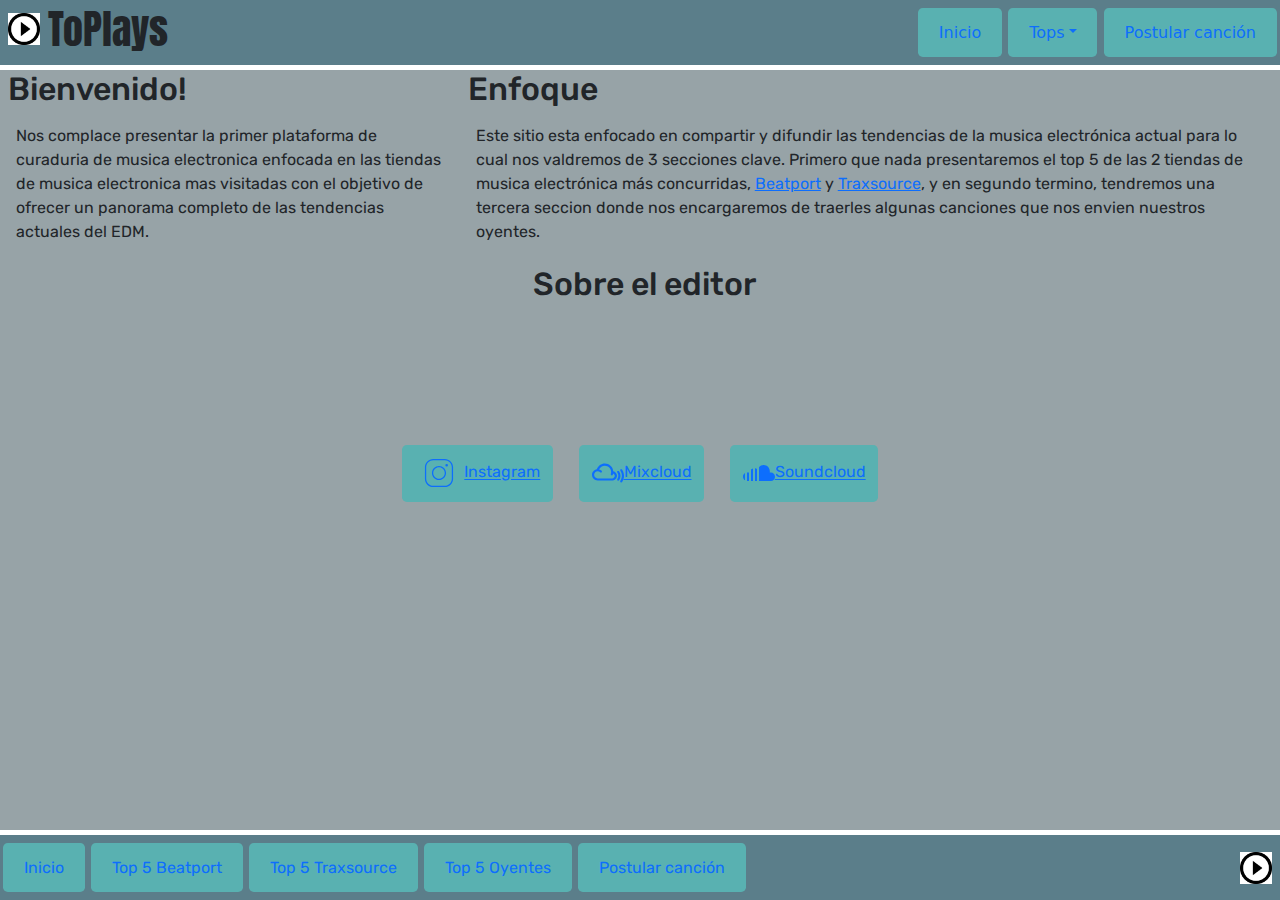
<file: index.html>
<!DOCTYPE html>
<html lang="en">
<head>
    <link rel="stylesheet" href="./bootstrap/estilos.css">
    <meta charset="UTF-8">
    <meta http-equiv="X-UA-Compatible" content="IE=edge">
    <meta name="viewport" content="width=device-width, initial-scale=1.0">
    <meta name="description" content="Sitio web dedicado a la curaduria y descubrimiento de música electrónica">
    <meta name="keywords" content="EDM, DJ, HOUSE, MELODIC TECHNO, TECHNO, TECH HOUSE, PROGRESSIVE HOUSE, BEATPORT, TRAXSOURCE, MIXCLOUD, SOUNDCLOUD">
    <title>ToPlays</title>
    <link rel="stylesheet" href="./scss/main.css">
    <link rel="preconnect" href="https://fonts.googleapis.com">
    <link rel="preconnect" href="https://fonts.gstatic.com" crossorigin>
    <link href="https://fonts.googleapis.com/css2?family=Anton&family=Rubik:ital,wght@0,300;1,300&display=swap" rel="stylesheet">
</head>
<!--body -->
<body id="grilla">
    <!--header-->
  <header>
        <div class="contenedorLogo">
            <img src="./assets/logo.png" alt="Logo temporal" class="logo">
            <h1 class="fuenteTitulo animacionTitulo">ToPlays</h1>
        </div>
        <nav>
            <ul class="nav nav-pills">
                <li class="nav-item">
                  <a class="nav-link" href="./index.html">Inicio</a>
                </li>
                <li class="nav-item dropdown">
                  <a class="nav-link dropdown-toggle" data-bs-toggle="dropdown" href="#" role="button" aria-expanded="false">Tops</a>
                  <ul class="dropdown-menu">
                    <li><a class="dropdown-item" href="./sitios/top_5_beatport.html">Top 5 Beatport</a></li>
                    <li><a class="dropdown-item" href="./sitios/top_5_traxsource.html">Top 5 Traxsource</a></li>
                    <li><a class="dropdown-item" href="./sitios/listeners.html">Top 5 Oyentes</a></li>
                  </ul>
                </li>
                <li class="nav-item">
                  <a class="nav-link" href="./sitios/submit.html">Postular canción</a>
                </li>
              </ul>
        </nav>
    </header>
    <!-- main -->
    <main class="fuenteTexto fondoContenido margenArr margenAba mainOrden">
      <div class="posicionTexto">
        <div>
            <h2 class="margenSuperior">Bienvenido!</h2>
            <p class="tamañoParrafos">Nos complace presentar la primer plataforma de curaduria de musica electronica 
            enfocada en las tiendas de musica electronica mas visitadas con el objetivo de 
            ofrecer un panorama completo de las tendencias actuales del EDM.</p>
        </div>
        <div>
            <h2>Enfoque</h2>
            <p class="tamañoParrafos">Este sitio esta enfocado en compartir y difundir las tendencias de la musica electrónica actual para lo cual nos valdremos de 3 secciones clave. Primero
            que nada presentaremos el top 5 de las 2 tiendas de musica electrónica más concurridas, <a href="https://www.beatport.com/" target="_blank">Beatport</a> y <a href="https://www.traxsource.com/" target="_blank">Traxsource</a>, y en segundo termino, tendremos una tercera seccion donde nos encargaremos de  traerles algunas canciones que nos envien nuestros oyentes.
            </p>
        </div>
      </div>
        <!-- Sobre el editor -->
        <section class="margenArr margenAba ">
            <div class="musicaInicio">
                <h2 class="fuenteTexto">Sobre el editor</h2>
                <iframe width="50%" height="120" src="https://www.mixcloud.com/widget/iframe/?hide_cover=1&amp;feed=%2FDjAgusMontenegro%2Fprogressive-vibes-7%2F" frameborder="0" class="musicaInicio"></iframe>
            </div>
            
            <div class="displayRedes">
              
              <li class="botonInstagram"><svg fill="#0d6efd" xmlns="http://www.w3.org/2000/svg"  viewBox="0 0 50 50" width="50px" height="50px"><path d="M 16 3 C 8.8324839 3 3 8.8324839 3 16 L 3 34 C 3 41.167516 8.8324839 47 16 47 L 34 47 C 41.167516 47 47 41.167516 47 34 L 47 16 C 47 8.8324839 41.167516 3 34 3 L 16 3 z M 16 5 L 34 5 C 40.086484 5 45 9.9135161 45 16 L 45 34 C 45 40.086484 40.086484 45 34 45 L 16 45 C 9.9135161 45 5 40.086484 5 34 L 5 16 C 5 9.9135161 9.9135161 5 16 5 z M 37 11 A 2 2 0 0 0 35 13 A 2 2 0 0 0 37 15 A 2 2 0 0 0 39 13 A 2 2 0 0 0 37 11 z M 25 14 C 18.936712 14 14 18.936712 14 25 C 14 31.063288 18.936712 36 25 36 C 31.063288 36 36 31.063288 36 25 C 36 18.936712 31.063288 14 25 14 z M 25 16 C 29.982407 16 34 20.017593 34 25 C 34 29.982407 29.982407 34 25 34 C 20.017593 34 16 29.982407 16 25 C 16 20.017593 20.017593 16 25 16 z"/></svg><a target="_blank" href="https://www.instagram.com/djagusmontenegro">Instagram</a></li>
              <li class="botonMix"><svg fill="#0d6efd" viewBox="0 0 24 24" role="img" xmlns="http://www.w3.org/2000/svg"><path d="M21.95 19.062c-.154 0-.31-.045-.445-.135-.369-.25-.465-.75-.225-1.11.738-1.094 1.125-2.381 1.125-3.719s-.387-2.625-1.125-3.721c-.249-.368-.145-.866.216-1.106.375-.249.87-.146 1.108.214.917 1.365 1.396 2.97 1.396 4.62 0 1.648-.479 3.254-1.396 4.619-.135.239-.39.359-.645.359l-.009-.021zM19.66 17.768c-.153 0-.308-.045-.445-.139-.369-.239-.463-.734-.215-1.094.489-.721.747-1.545.747-2.43 0-.855-.258-1.695-.747-2.431-.248-.36-.154-.854.215-1.095s.857-.15 1.106.225c.669.99 1.021 2.145 1.021 3.314 0 1.201-.352 2.34-1.021 3.315-.146.24-.406.36-.661.36v-.025zm-3.73-7.153c-.314-3.197-3.016-5.699-6.3-5.699-2.721 0-5.13 1.748-5.995 4.283C1.588 9.501 0 11.269 0 13.4c0 2.344 1.912 4.254 4.26 4.254h10.908c1.964 0 3.566-1.594 3.566-3.557 0-1.706-1.2-3.129-2.805-3.48v-.002zm-.762 5.446H4.263c-1.466 0-2.669-1.191-2.669-2.658 0-1.465 1.193-2.658 2.669-2.658.71 0 1.381.285 1.886.781.3.314.811.314 1.125 0 .3-.301.3-.811 0-1.125-.555-.542-1.231-.931-1.965-1.111.75-1.665 2.43-2.774 4.305-2.774 2.609 0 4.74 2.129 4.74 4.738 0 .512-.075 1.006-.24 1.486-.135.42.09.869.51 1.02.074.03.165.045.24.045.33 0 .645-.211.75-.54.105-.315.18-.63.225-.96.734.285 1.26 1.005 1.26 1.83 0 1.096-.885 1.979-1.965 1.979l.034-.053z"/></svg><a target="_blank" href="https://www.mixcloud.com/DjAgusMontenegro/">Mixcloud</a></li>
              <li class="botonSound"><svg xmlns="http://www.w3.org/2000/svg" xmlns:xlink="http://www.w3.org/1999/xlink" version="1.1" id="Layer_1" x="0px" y="0px" viewBox="0 0 291.319 291.319" style="enable-background:new 0 0 291.319 291.319;" xml:space="preserve">
                <g>
                  <path style="fill:#0d6efd;" d="M72.83,218.485h18.207V103.832c-6.828,1.93-12.982,5.435-18.207,10.041   C72.83,113.874,72.83,218.485,72.83,218.485z M36.415,140.921v77.436l1.174,0.127h17.033v-77.682H37.589   C37.589,140.803,36.415,140.921,36.415,140.921z M0,179.63c0,14.102,7.338,26.328,18.207,33.147V146.52   C7.338,153.329,0,165.556,0,179.63z M109.245,218.485h18.207v-109.6c-5.444-3.396-11.607-5.635-18.207-6.5V218.485z    M253.73,140.803h-10.242c0.519-3.168,0.847-6.382,0.847-9.705c0-32.182-25.245-58.264-56.388-58.264   c-16.896,0-31.954,7.775-42.287,19.955v125.695h108.07c20.747,0,37.589-17.388,37.589-38.855   C291.319,158.182,274.477,140.803,253.73,140.803z"/>
                </svg><a target="_blank" href="https://soundcloud.com/djagusmontenegro">Soundcloud</a></li>
            </div>
    
    
        </section>
    </main>
    <!-- Footer -->
    <footer>
        <ul class="nav esconderFooter">
            <li class="nav-item fuenteTexto transBotones">
              <a class="nav-link active" aria-current="page" href="./index.html">Inicio</a>
            </li>
            <li class="nav-item fuenteTexto transBotones">
              <a class="nav-link" href="./sitios/top_5_beatport.html">Top 5 Beatport</a>
            </li>
            <li class="nav-item fuenteTexto transBotones">
              <a class="nav-link" href="./sitios/top_5_traxsource.html">Top 5 Traxsource</a>
            </li>
            <li class="nav-item fuenteTexto transBotones">
              <a class="nav-link" href="./sitios/listeners.html">Top 5 Oyentes</a>
            </li>
            <li class="nav-item fuenteTexto transBotones">
                <a class="nav-link" href="./sitios/submit.html">Postular canción</a>
            </li>
        </ul>
        <img src="./assets/logo.png" alt="Logo temporal" class="logo">
    </footer>
    <script src="https://cdn.jsdelivr.net/npm/bootstrap@5.2.0-beta1/dist/js/bootstrap.bundle.min.js" integrity="sha384-pprn3073KE6tl6bjs2QrFaJGz5/SUsLqktiwsUTF55Jfv3qYSDhgCecCxMW52nD2" crossorigin="anonymous"></script>
</body>
</file>
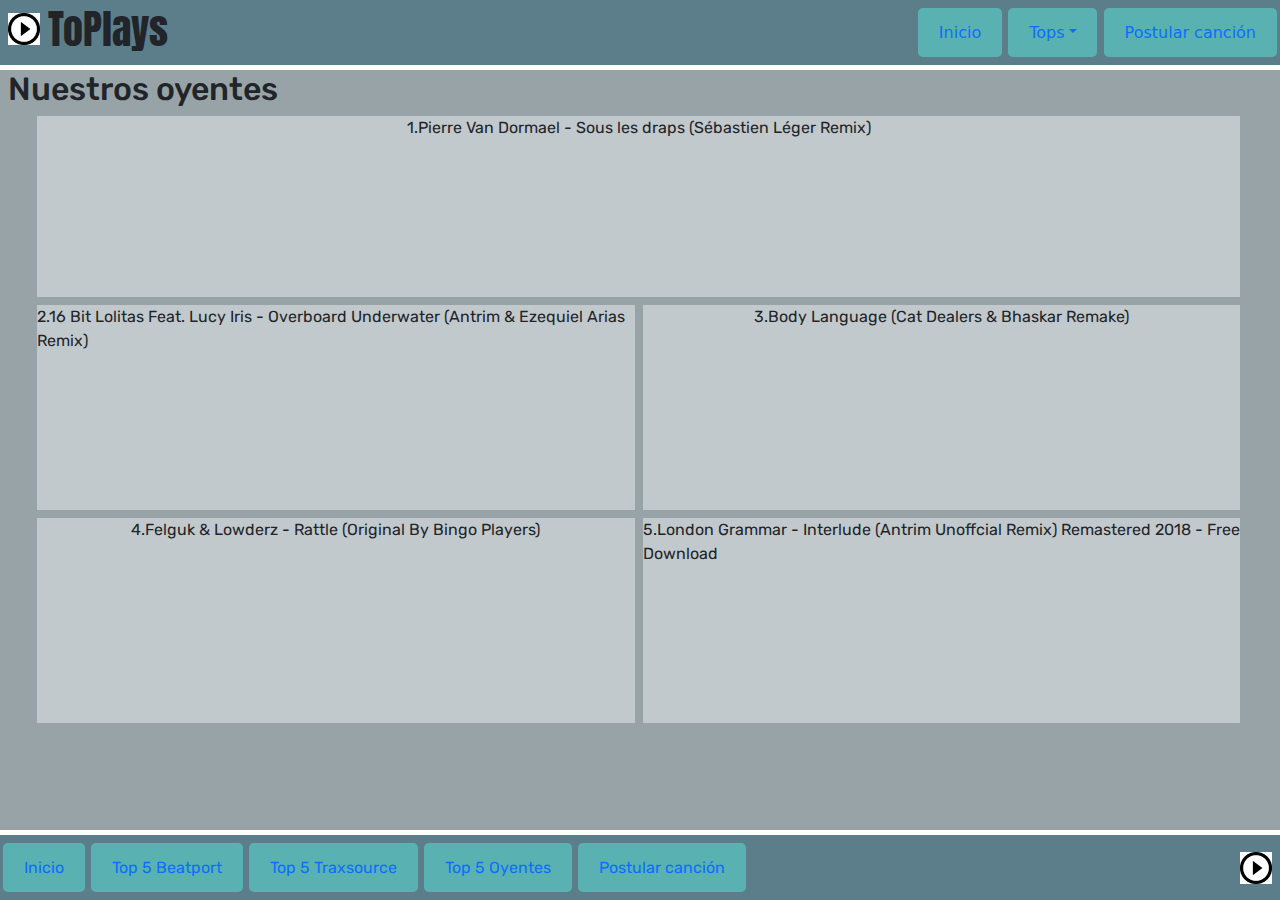
<file: sitios/listeners.html>
<!DOCTYPE html>
<html lang="en">
<head>
    <link rel="stylesheet" href="../bootstrap/estilos.css">
    <meta charset="UTF-8">
    <meta http-equiv="X-UA-Compatible" content="IE=edge">
    <meta name="viewport" content="width=device-width, initial-scale=1.0">
    <title>ToPlays- Top 5 Received</title>
    <link rel="stylesheet" href="../scss/main.css">
    <meta name="description" content="TOP 5 CANCNIONES SELECCIONADAS POR EL EDITOR QUE FUERON ENVIADAS POR LOS OYENTES">
    <meta name="keywords" content="EDM, DJ, HOUSE, MELODIC TECHNO, TECHNO, TECH HOUSE, PROGRESSIVE HOUSE, SOUNDCLOUD">
    <link rel="preconnect" href="https://fonts.googleapis.com">
    <link rel="preconnect" href="https://fonts.gstatic.com" crossorigin>
    <link href="https://fonts.googleapis.com/css2?family=Anton&family=Rubik:ital,wght@0,300;1,300&display=swap" rel="stylesheet">
</head>
<body id="grilla">
    <header class="estiloHeader">
        <div class="contenedorLogo">
            <img src="../assets/logo.png" alt="Logo temporal" class="logo">
            <h1 class="fuenteTitulo animacionTitulo">ToPlays</h1>
        </div>
        <nav>
            <ul class="nav nav-pills">
                <li class="nav-item">
                  <a class="nav-link" href="../index.html">Inicio</a>
                </li>
                <li class="nav-item dropdown">
                  <a class="nav-link dropdown-toggle" data-bs-toggle="dropdown" href="#" role="button" aria-expanded="false">Tops</a>
                  <ul class="dropdown-menu">
                    <li><a class="dropdown-item" href="top_5_beatport.html">Top 5 Beatport</a></li>
                    <li><a class="dropdown-item" href="top_5_traxsource.html">Top 5 Traxsource</a></li>
                    <li><a class="dropdown-item" href="listeners.html">Top 5 Oyentes</a></li>
                  </ul>
                </li>
                <li class="nav-item">
                  <a class="nav-link" href="submit.html">Postular canción</a>
                </li>
              </ul>
        </nav>
    </header>
    <main class="fondoContenido estiloMain margenArr margenAba fuenteTexto">
        <h2>Nuestros oyentes</h2>
        <!-- Top -->
        <ol class="margenIzq mainAlign margenDerTops" id="gridTops">
            <li class="top1"> 1.Pierre Van Dormael - Sous les draps (Sébastien Léger Remix)
                <div>
                    <iframe scrolling="no" frameborder="no" allow="autoplay" src="https://w.soundcloud.com/player/?url=https%3A//api.soundcloud.com/tracks/953540056&color=%238c8c8c&auto_play=false&hide_related=false&show_comments=true&show_user=true&show_reposts=false&show_teaser=true&visual=true"></iframe>
                </div>
            </li>
            <li class="top2"> 2.16 Bit Lolitas Feat. Lucy Iris - Overboard Underwater (Antrim & Ezequiel Arias Remix)
                <div>
                    <iframe scrolling="no" frameborder="no" allow="autoplay" src="https://w.soundcloud.com/player/?url=https%3A//api.soundcloud.com/tracks/877288432&color=%238c8c8c&auto_play=false&hide_related=false&show_comments=true&show_user=true&show_reposts=false&show_teaser=true&visual=true"></iframe>
                </div>
            </li>
            <li class="top3"> 3.Body Language (Cat Dealers & Bhaskar Remake)
                <div>
                    <iframe scrolling="no" frameborder="no" allow="autoplay" src="https://w.soundcloud.com/player/?url=https%3A//api.soundcloud.com/tracks/283658512&color=%238c8c8c&auto_play=false&hide_related=false&show_comments=true&show_user=true&show_reposts=false&show_teaser=true&visual=true"></iframe>
                </div>
            </li>
            <li class="top4"> 4.Felguk & Lowderz - Rattle (Original By Bingo Players)
                <div>
                    <iframe scrolling="no" frameborder="no" allow="autoplay" src="https://w.soundcloud.com/player/?url=https%3A//api.soundcloud.com/tracks/402689937&color=%238c8c8c&auto_play=false&hide_related=false&show_comments=true&show_user=true&show_reposts=false&show_teaser=true&visual=true"></iframe>
                </div>
            </li>
            <li class="top5"> 5.London Grammar - Interlude (Antrim Unoffcial Remix) Remastered 2018 - Free Download
                <div>
                    <iframe scrolling="no" frameborder="no" allow="autoplay" src="https://w.soundcloud.com/player/?url=https%3A//api.soundcloud.com/tracks/469871529&color=%238c8c8c&auto_play=false&hide_related=false&show_comments=true&show_user=true&show_reposts=false&show_teaser=true&visual=true"></iframe>
                </div>
            </li>
        </ol>

    </main>
    <!-- footer -->
    <footer class="estiloFooter fuenteTexto">
        <ul class="nav esconderFooter">
            <li class="nav-item fuenteTexto transBotones">
              <a class="nav-link active" aria-current="page" href="../index.html">Inicio</a>
            </li>
            <li class="nav-item fuenteTexto transBotones">
              <a class="nav-link" href="top_5_beatport.html">Top 5 Beatport</a>
            </li>
            <li class="nav-item fuenteTexto transBotones">
              <a class="nav-link" href="top_5_traxsource.html">Top 5 Traxsource</a>
            </li>
            <li class="nav-item fuenteTexto transBotones">
              <a class="nav-link" href="listeners.html">Top 5 Oyentes</a>
            </li>
            <li class="nav-item fuenteTexto transBotones">
                <a class="nav-link" href="submit.html">Postular canción</a>
            </li>
        </ul>
        <img src="../assets/logo.png" alt="Logo temporal" class="logoFooter">
    </footer>
    <script src="https://cdn.jsdelivr.net/npm/bootstrap@5.2.0-beta1/dist/js/bootstrap.bundle.min.js" integrity="sha384-pprn3073KE6tl6bjs2QrFaJGz5/SUsLqktiwsUTF55Jfv3qYSDhgCecCxMW52nD2" crossorigin="anonymous"></script>
</body>
</html>
</file>
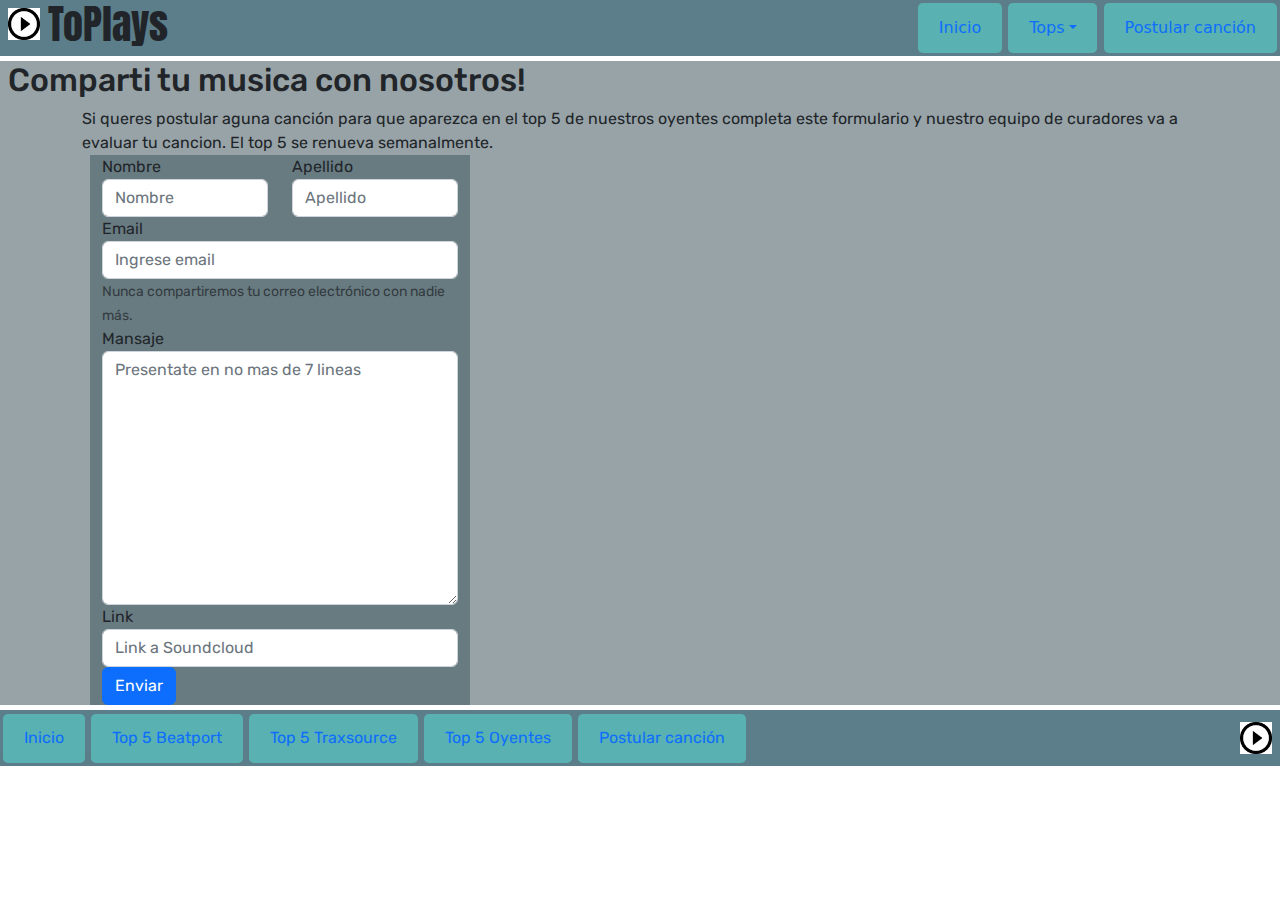
<file: sitios/submit.html>
<!DOCTYPE html>
<html lang="en">
<head>
  <link rel="stylesheet" href="../bootstrap/estilos.css">
  <meta charset="UTF-8">
    <meta http-equiv="X-UA-Compatible" content="IE=edge">
    <meta name="viewport" content="width=device-width, initial-scale=1.0">
    <title>ToPlays-Submit</title>
    <link rel="stylesheet" href="../scss/main.css">
    <meta name="description" content="SITIO DEDICADO A LA RECEPCION DE POSTULACIONES DE CANCIONES PARA EL SITIO">
    <meta name="keywords" content="EDM, DJ, HOUSE, MELODIC TECHNO, TECHNO, TECH HOUSE, PROGRESSIVE HOUSE, ENVIAR CANCION, CONCURSO">
    <link rel="preconnect" href="https://fonts.googleapis.com">
    <link rel="preconnect" href="https://fonts.gstatic.com" crossorigin>
    <link href="https://fonts.googleapis.com/css2?family=Anton&family=Rubik:ital,wght@0,300;1,300&display=swap" rel="stylesheet">
</head>
<body>
    <header>
        <div class="contenedorLogo">
            <img src="../assets/logo.png" alt="Logo temporal" class="logo">
            <h1 class="fuenteTitulo animacionTitulo">ToPlays</h1>
        </div>
        <nav>
            <ul class="nav nav-pills">
                <li class="nav-item">
                  <a class="nav-link" href="../index.html">Inicio</a>
                </li>
                <li class="nav-item dropdown">
                  <a class="nav-link dropdown-toggle" data-bs-toggle="dropdown" href="#" role="button" aria-expanded="false">Tops</a>
                  <ul class="dropdown-menu">
                    <li><a class="dropdown-item" href="top_5_beatport.html">Top 5 Beatport</a></li>
                    <li><a class="dropdown-item" href="top_5_traxsource.html">Top 5 Traxsource</a></li>
                    <li><a class="dropdown-item" href="listeners.html">Top 5 Oyentes</a></li>
                  </ul>
                </li>
                <li class="nav-item">
                  <a class="nav-link" href="submit.html">Postular canción</a>
                </li>
              </ul>
        </nav>
    </header>
    <main class="fondoContenido margenArr margenAba fuenteTexto posicionCont">
        <h2>Comparti tu musica con nosotros!</h2>
        <div class="container">Si queres postular aguna canción para que aparezca en el top 5 de nuestros oyentes completa este formulario y nuestro equipo de curadores va a evaluar tu cancion. El top 5 se renueva semanalmente.</div>
        <!-- Formulario bootstrap -->
        <div class="container ">
            <div class="row d-flex flex-column align-items-center">
              <div class="col-md-4 fieldset">
                <form>
                  <div class="row">
                    <div class="col">
                      <label for="nombreCandidato">Nombre</label>
                      <input type="text" class="form-control" placeholder="Nombre">
                    </div>
                    <div class="col">
                      <label for="apellidoCandidato">Apellido</label>
                      <input type="text" class="form-control" placeholder="Apellido">
                    </div>
                  </div>
                  <div class="form-group">
                    <label for="emailCandidato">Email</label>
                    <input type="email" class="form-control" id="emailCandidato" aria-describedby="emailHelp" placeholder="Ingrese email">
                    <small id="emailHelp" class="form-text text-muted">Nunca compartiremos tu correo electrónico con nadie más.</small>
                  </div>
                  <div>
                    <label for="userMessage">Mansaje</label>
                    <textarea name="userMessage" class="form-control" cols="30" rows="10" placeholder="Presentate en no mas de 7 lineas"></textarea>
                  </div>
                  <div class="d-flex flex-column">
                    <label for="linkTrack">Link</label>
                    <input type="url" name="linkTrack" class="form-control" placeholder="Link a Soundcloud">
                  </div>
                  <button type="submit" class="btn btn-primary">Enviar</button>
                </form>
              </div>
            </div>
          </div>

       
    </main>
    <!-- footer -->
    <footer class="estiloFooter fuenteTexto">
        <ul class="nav esconderFooter">
            <li class="nav-item fuenteTexto transBotones">
              <a class="nav-link active" aria-current="page" href="../index.html">Inicio</a>
            </li>
            <li class="nav-item fuenteTexto transBotones">
              <a class="nav-link" href="top_5_beatport.html">Top 5 Beatport</a>
            </li>
            <li class="nav-item fuenteTexto transBotones">
              <a class="nav-link" href="top_5_traxsource.html">Top 5 Traxsource</a>
            </li>
            <li class="nav-item fuenteTexto transBotones">
              <a class="nav-link" href="listeners.html">Top 5 Oyentes</a>
            </li>
            <li class="nav-item fuenteTexto transBotones">
                <a class="nav-link" href="submit.html">Postular canción</a>
            </li>
        </ul>
        <img src="../assets/logo.png" alt="Logo temporal" class="logoFooter">
    </footer>
  </body>
  <script src="https://cdn.jsdelivr.net/npm/bootstrap@5.2.0-beta1/dist/js/bootstrap.bundle.min.js" integrity="sha384-pprn3073KE6tl6bjs2QrFaJGz5/SUsLqktiwsUTF55Jfv3qYSDhgCecCxMW52nD2" crossorigin="anonymous"></script>
</html>
</file>
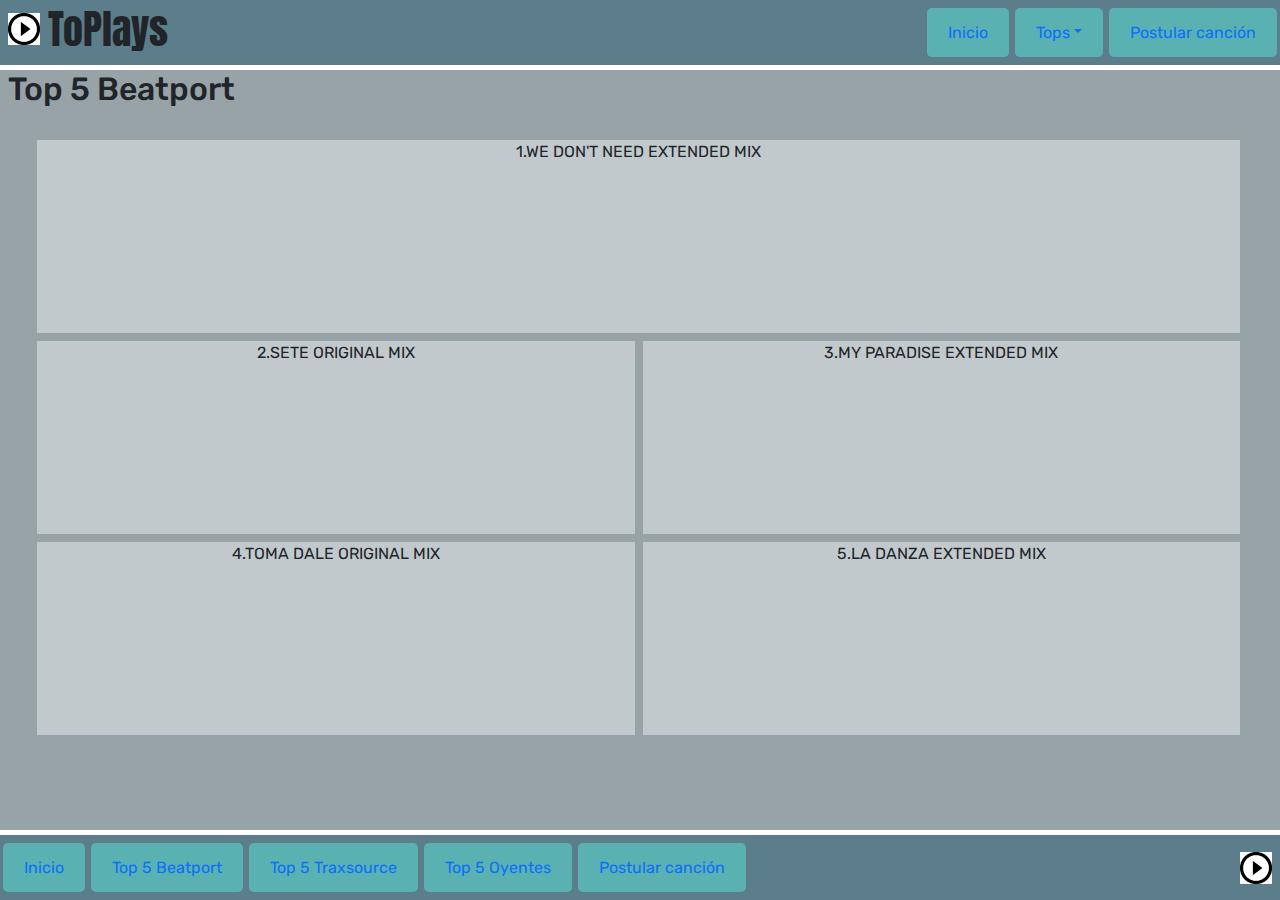
<file: sitios/top_5_beatport.html>
<!DOCTYPE html>
<html lang="en">
<head>
    <link rel="stylesheet" href="../bootstrap/estilos.css">
    <meta charset="UTF-8">
    <meta http-equiv="X-UA-Compatible" content="IE=edge">
    <meta name="viewport" content="width=device-width, initial-scale=1.0">
    <title>ToPlays-Top 5 Beatport</title>
    <link rel="stylesheet" href="../scss/main.css">
    <meta name="description" content="TOP 5 CANCNIONES DE BEATPORT ELEGIDAS POR EL EDITOR">
    <meta name="keywords" content="EDM, DJ, HOUSE, MELODIC TECHNO, TECHNO, TECH HOUSE, PROGRESSIVE HOUSE, BEATPORT">
    <link rel="preconnect" href="https://fonts.googleapis.com">
    <link rel="preconnect" href="https://fonts.gstatic.com" crossorigin>
    <link href="https://fonts.googleapis.com/css2?family=Anton&family=Rubik:ital,wght@0,300;1,300&display=swap" rel="stylesheet">
</head>
<body id="grilla">
    <header>
        <div class="contenedorLogo">
            <img src="../assets/logo.png" alt="Logo temporal" class="logo">
            <h1 class="fuenteTitulo animacionTitulo">ToPlays</h1>
        </div>
        <nav class="fuenteTexto">
            <ul class="nav nav-pills">
                <li class="nav-item">
                  <a class="nav-link" href="../index.html">Inicio</a>
                </li>
                <li class="nav-item dropdown">
                  <a class="nav-link dropdown-toggle" data-bs-toggle="dropdown" href="#" role="button" aria-expanded="false">Tops</a>
                  <ul class="dropdown-menu">
                    <li><a class="dropdown-item" href="top_5_beatport.html">Top 5 Beatport</a></li>
                    <li><a class="dropdown-item" href="top_5_traxsource.html">Top 5 Traxsource</a></li>
                    <li><a class="dropdown-item" href="listeners.html">Top 5 Oyentes</a></li>
                  </ul>
                </li>
                <li class="nav-item">
                  <a class="nav-link" href="submit.html">Postular canción</a>
                </li>
              </ul>
        </nav>
    </header>
    <main class="fondoContenido estiloMain margenArr margenAba">
        <h2 class="fuenteTexto">Top 5 Beatport</h2>
        <br>
        <!-- Top -->
        <ol class="fuenteTexto margenIzq margenDerTops" id="gridTops">
            <li class="top1"> 1.WE DON'T NEED EXTENDED MIX
                <div>
                    <iframe src="https://embed.beatport.com/?id=16298348&type=track" width="100%" height="162" frameborder="0" scrolling="no" style="max-width:600px;"></iframe>
                </div>
            </li>
            <li class="top2"> 2.SETE ORIGINAL MIX
                <div>
                    <iframe src="https://embed.beatport.com/?id=16191713&type=track" width="100%" height="162" frameborder="0" scrolling="no" style="max-width:600px;"></iframe>
                </div>
            </li>
            <li class="top3"> 3.MY PARADISE EXTENDED MIX
                <div>
                    <iframe src="https://embed.beatport.com/?id=16456472&type=track" width="100%" height="162" frameborder="0" scrolling="no" style="max-width:600px;"></iframe>
                </div>
            </li>
            <li class="top4"> 4.TOMA DALE ORIGINAL MIX
                <div>
                    <iframe src="https://embed.beatport.com/?id=16402807&type=track" width="100%" height="162" frameborder="0" scrolling="no" style="max-width:600px;"></iframe>
                </div>
            </li>
            <li class="top5"> 5.LA DANZA EXTENDED MIX
                <div>
                    <iframe src="https://embed.beatport.com/?id=16287295&type=track" width="100%" height="162" frameborder="0" scrolling="no" style="max-width:600px;"></iframe>
                </div>
            </li>
        </ol>
    </main>
    <!-- footer -->
    <footer class="estiloFooter">
        <ul class="nav esconderFooter">
            <li class="nav-item fuenteTexto transBotones">
              <a class="nav-link active" aria-current="page" href="../index.html">Inicio</a>
            </li>
            <li class="nav-item fuenteTexto transBotones">
              <a class="nav-link" href="top_5_beatport.html">Top 5 Beatport</a>
            </li>
            <li class="nav-item fuenteTexto transBotones">
              <a class="nav-link" href="top_5_traxsource.html">Top 5 Traxsource</a>
            </li>
            <li class="nav-item fuenteTexto transBotones">
              <a class="nav-link" href="listeners.html">Top 5 Oyentes</a>
            </li>
            <li class="nav-item fuenteTexto transBotones">
                <a class="nav-link" href="submit.html">Postular canción</a>
            </li>
        </ul>
        <img src="../assets/logo.png" alt="Logo temporal" class="logoFooter">
        </footer>
    </body>
    <script src="https://cdn.jsdelivr.net/npm/bootstrap@5.2.0-beta1/dist/js/bootstrap.bundle.min.js" integrity="sha384-pprn3073KE6tl6bjs2QrFaJGz5/SUsLqktiwsUTF55Jfv3qYSDhgCecCxMW52nD2" crossorigin="anonymous"></script>
</html>
</file>
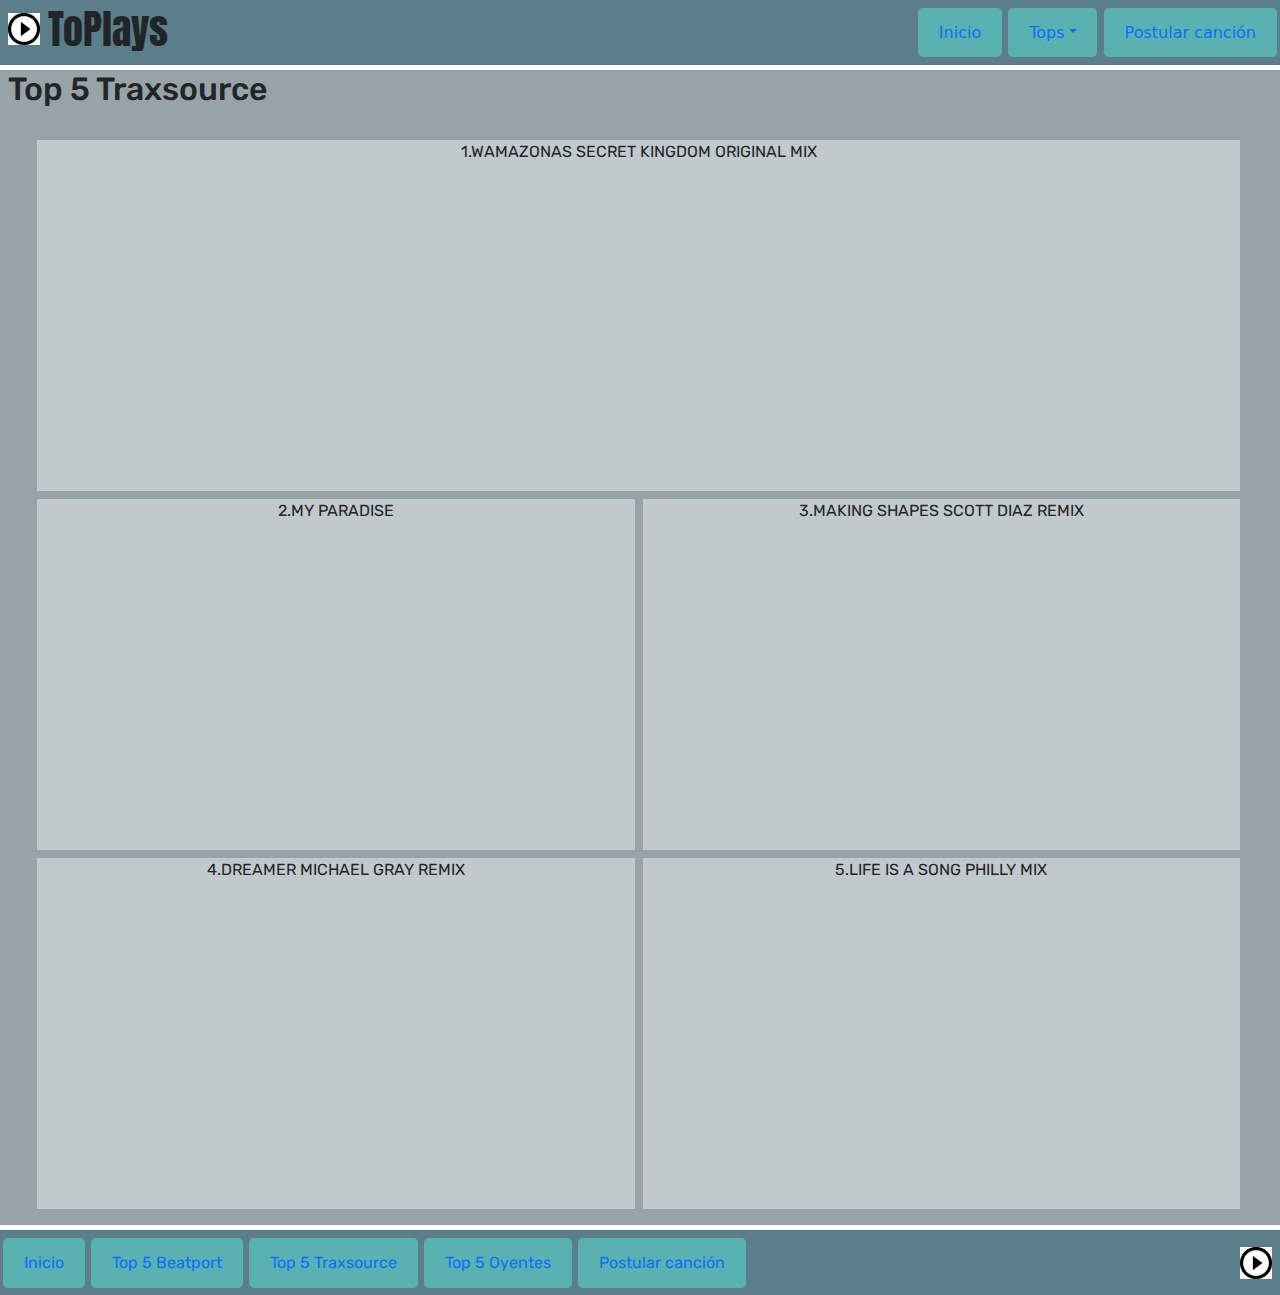
<file: sitios/top_5_traxsource.html>
<!DOCTYPE html>
<html lang="en">
<head>
    <link rel="stylesheet" href="../bootstrap/estilos.css">
    <meta charset="UTF-8">
    <meta http-equiv="X-UA-Compatible" content="IE=edge">
    <meta name="viewport" content="width=device-width, initial-scale=1.0">
    <title>ToPlays-Top 5 Traxsource</title>
    <link rel="stylesheet" href="../scss/main.css">
    <meta name="description" content="TOP 5 CANCNIONES DE TRAXSOURCE ELEGIDAS POR EL EDITOR">
    <meta name="keywords" content="EDM, DJ, HOUSE, MELODIC TECHNO, TECHNO, TECH HOUSE, PROGRESSIVE HOUSE, TRAXSOURCE">
    <link rel="preconnect" href="https://fonts.googleapis.com">
    <link rel="preconnect" href="https://fonts.gstatic.com" crossorigin>
    <link href="https://fonts.googleapis.com/css2?family=Anton&family=Rubik:ital,wght@0,300;1,300&display=swap" rel="stylesheet">
</head>
<body id="grilla">
    <header class="estiloHeader">
        <div class="contenedorLogo">
            <img src="../assets/logo.png" alt="Logo temporal" class="logo">
            <h1 class="fuenteTitulo animacionTitulo">ToPlays</h1>
        </div>
        <nav>
            <ul class="nav nav-pills">
                <li class="nav-item">
                  <a class="nav-link" href="../index.html">Inicio</a>
                </li>
                <li class="nav-item dropdown">
                  <a class="nav-link dropdown-toggle" data-bs-toggle="dropdown" href="#" role="button" aria-expanded="false">Tops</a>
                  <ul class="dropdown-menu">
                    <li><a class="dropdown-item" href="top_5_beatport.html">Top 5 Beatport</a></li>
                    <li><a class="dropdown-item" href="top_5_traxsource.html">Top 5 Traxsource</a></li>
                    <li><a class="dropdown-item" href="listeners.html">Top 5 Oyentes</a></li>
                  </ul>
                </li>
                <li class="nav-item">
                  <a class="nav-link" href="submit.html">Postular canción</a>
                </li>
              </ul>
        </nav>
    </header>
    <main class="fondoContenido estiloMain margenArr margenAba">
        <h2 class="fuenteTexto">Top 5 Traxsource</h2>
        <br>
        <!-- Top -->
        <ol class="fuenteTexto margenIzq margenDerTops" id="gridTops">
            <li class="top1"> 1.WAMAZONAS SECRET KINGDOM ORIGINAL MIX
                <div>
                    <iframe class="reproductorTrax" frameborder="0" scrolling="no" src="https://embed.traxsource.com/player/track/9888759"></iframe>
                </div>
            </li>
            <li class="top2"> 2.MY PARADISE
                <div>
                    <iframe class="reproductorTrax" frameborder="0" scrolling="no" src="https://embed.traxsource.com/player/track/9919854"></iframe>
                </div>
            </li>
            <li class="top3"> 3.MAKING SHAPES SCOTT DIAZ REMIX
                <div>
                    <iframe class="reproductorTrax" frameborder="0" scrolling="no" src="https://embed.traxsource.com/player/track/9847021"></iframe>
                </div>
            </li>
            <li class="top4"> 4.DREAMER MICHAEL GRAY REMIX
                <div>
                    <iframe class="reproductorTrax" frameborder="0" scrolling="no" src="https://embed.traxsource.com/player/track/9893735"></iframe>
                </div>
            </li>
            <li class="top5"> 5.LIFE IS A SONG PHILLY MIX
                <div>
                    <iframe class="reproductorTrax" frameborder="0" scrolling="no" src="https://embed.traxsource.com/player/track/9891691"></iframe>
                </div>
            </li>
        </ol>
    </main>
   <!-- footer -->
    <footer class="estiloFooter fuenteTexto">
        <ul class="nav esconderFooter">
            <li class="nav-item fuenteTexto transBotones">
              <a class="nav-link active" aria-current="page" href="../index.html">Inicio</a>
            </li>
            <li class="nav-item fuenteTexto transBotones">
              <a class="nav-link" href="top_5_beatport.html">Top 5 Beatport</a>
            </li>
            <li class="nav-item fuenteTexto transBotones">
              <a class="nav-link" href="top_5_traxsource.html">Top 5 Traxsource</a>
            </li>
            <li class="nav-item fuenteTexto transBotones">
              <a class="nav-link" href="listeners.html">Top 5 Oyentes</a>
            </li>
            <li class="nav-item fuenteTexto transBotones">
                <a class="nav-link" href="submit.html">Postular canción</a>
            </li>
        </ul>
        <img src="../assets/logo.png" alt="Logo temporal" class="logoFooter">
        </footer>
    </body>
    <script src="https://cdn.jsdelivr.net/npm/bootstrap@5.2.0-beta1/dist/js/bootstrap.bundle.min.js" integrity="sha384-pprn3073KE6tl6bjs2QrFaJGz5/SUsLqktiwsUTF55Jfv3qYSDhgCecCxMW52nD2" crossorigin="anonymous"></script>
</html>
</file>
<file: scss/main.css>
/*Padding y margenes*/
* {
  padding: 0rem;
  margin: 0rem;
}

main h2 {
  margin-left: 0.5rem;
}
main p {
  margin: 1rem;
}

section div h2 {
  margin-left: 0.5rem;
}
section div li svg {
  height: 2rem;
}

/*Estilos directos*/
body {
  background-image: url(https://media.istockphoto.com/photos/texture-of-black-and-white-lines-scratches-dots-picture-id1093715592?k=20&m=1093715592&s=612x612&w=0&h=v8JDS2MvmJNYOono5SvfT4XGsCrV-RJysbxcyHMSqVs=);
  background-repeat: no-repeat;
  background-position: center;
  background-attachment: scroll;
  background-size: cover;
  margin: 0rem;
  min-height: 100vh;
}
body header nav ul li {
  display: inline;
  background-color: rgb(89, 177, 177);
}

section {
  display: flex;
  flex-direction: column;
  justify-content: right;
}
section iframe {
  margin-left: 0.5rem;
}

header {
  background-color: rgba(50, 94, 109, 0.8);
  grid-area: header;
  display: flex;
  flex-direction: row;
  justify-content: space-between;
  align-items: center;
}
header nav ul li {
  background-color: rgb(89, 177, 177);
  border: none;
  border-radius: 0.3rem;
  padding: 0.3rem;
  margin: 0.2rem;
}

footer {
  background-color: rgba(50, 94, 109, 0.8);
  grid-area: footer;
  display: flex;
  flex-direction: row;
  align-items: center;
  justify-content: space-between;
}
footer ul li {
  display: inline;
  background-color: rgb(89, 177, 177);
  border: none;
  border-radius: 0.3rem;
  padding: 0.3rem;
  margin: 0.2rem;
}

/*Clases*/
.fuenteTexto {
  font-family: "Rubik", sans-serif;
}

.fuenteTitulo {
  font-family: "Anton", sans-serif;
}

.bordes {
  border: 1px solid;
  padding: 0rem;
  margin: 0rem;
}

.logo {
  height: 3rem;
  position: relative;
  padding: 0.5rem;
}

.logoFooter {
  height: 3rem;
  padding: 0.5rem;
}

.contenedorLogo {
  display: flex;
}

.fondoContenido {
  background-color: rgba(125, 140, 145, 0.8);
}

.reproductorTrax {
  width: 150%;
  height: 20rem;
}

.reproductorSound {
  width: 70%;
  height: 3rem;
}

.margenArr {
  margin-top: 5px;
}

.margenAba {
  margin-bottom: 5px;
}

.margenIzq {
  margin-left: 5px;
}

.margenDer {
  margin-right: 5px;
}

.fieldset {
  background-color: rgba(92, 113, 120, 0.8);
  display: flex;
  flex-direction: column;
  align-content: center;
  border: 0rem;
  margin-right: 45rem;
}

.musicaInicio {
  display: flex;
  flex-direction: column;
  align-items: center;
  justify-content: end;
}

.transBotones {
  transition: background-color 0.5s;
}

.mainOrden {
  display: flex;
  flex-direction: column;
}

.posicionTexto {
  display: flex;
  flex-direction: row;
}

.displayRedes {
  display: flex;
  flex-direction: row;
}

.margenDerTops {
  margin-right: 2.5rem;
}

.botonesRedes {
  display: flex;
}

.svgRedes {
  height: 2rem;
}

.correccionMargenes {
  margin-left: 1rem;
  margin-right: 1rem;
}

.pasicionCont {
  display: flex;
  flex-direction: column;
}

.poscionForm {
  justify-content: center;
  align-items: center;
  justify-items: center;
  justify-items: center;
}

/* Maps, maps get, extend, mixins e imports */
body section div {
  display: flex;
  justify-content: center;
}
body section div li {
  text-decoration: none;
  background-color: rgb(89, 177, 177);
  border-radius: 0.3rem;
}

.botonInstagram, .botonSound, .botonMix {
  display: inline;
  margin: 0.8rem;
  padding: 0.8rem;
  text-align: center;
}

/*Grids pagina general*/
#grilla {
  display: grid;
  grid-template-areas: "header header" "main main" "footer footer";
  grid-template-rows: 65px auto 65px;
  grid-template-columns: 50% 50%;
}

main {
  grid-area: main;
}

section {
  grid-area: section;
}

/*Grid Tops*/
#gridTops {
  display: grid;
  grid-template-areas: "top1 top1" "top2 top3" "top4 top5";
  grid-column-gap: 0.5rem;
  grid-row-gap: 0.5rem;
}

.top1 {
  grid-area: top1;
  display: flex;
  flex-direction: column;
  align-items: center;
  justify-content: center;
  background-color: rgba(255, 255, 255, 0.421);
}

.top2 {
  grid-area: top2;
  display: flex;
  flex-direction: column;
  align-items: center;
  background-color: rgba(255, 255, 255, 0.421);
}

.top3 {
  grid-area: top3;
  display: flex;
  flex-direction: column;
  align-items: center;
  background-color: rgba(255, 255, 255, 0.421);
}

.top4 {
  grid-area: top4;
  display: flex;
  flex-direction: column;
  align-items: center;
  background-color: rgba(255, 255, 255, 0.421);
}

.top5 {
  grid-area: top5;
  display: flex;
  flex-direction: column;
  align-items: center;
  background-color: rgba(255, 255, 255, 0.421);
}

/* Keyframes y transiciones*/
body header nav ul li {
  transition: 0.5s;
}

body header nav ul li:hover {
  background-color: white;
}

body footer ul li {
  transition: 0.5s;
}

body footer ul li:hover {
  background-color: white;
}

@-webkit-keyframes scale-up-center {
  0% {
    transform: scale(0.5);
  }
  100% {
    transform: scale(1);
  }
}
@keyframes scale-up-center {
  0% {
    transform: scale(0.5);
  }
  100% {
    transform: scale(1);
  }
}
.animacionTitulo {
  -webkit-animation: scale-up-center 0.7s cubic-bezier(0.39, 0.575, 0.565, 1) both;
  animation: scale-up-center 0.7s cubic-bezier(0.39, 0.575, 0.565, 1) both;
}

/*Media queries*/
@media screen and (max-width: 492px) {
  .displayRedes {
    flex-direction: column;
    align-items: center;
  }

  .botonInstagram, .botonMix, .botonSound {
    width: 33%;
  }
}
@media screen and (max-width: 534px) {
  header {
    display: flex;
    flex-direction: column;
    justify-content: space-between;
    align-items: center;
  }
}
@media screen and (max-width: 1024px) {
  #grilla {
    grid-template-columns: 100%;
    grid-template-areas: "header" "main" "section" "footer";
    grid-template-rows: auto auto auto auto;
  }

  .reproductorTrax {
    width: 100%;
  }

  .reproductorSound {
    width: 100%;
  }

  .mainAlign {
    display: flex;
    flex-direction: column;
    align-items: center;
  }

  header nav {
    margin-bottom: 5px;
  }

  footer {
    grid-area: footer;
    display: flex;
    flex-direction: column;
    align-items: center;
    justify-content: space-between;
  }

  footer ul li {
    display: inline;
  }

  .esconderFooter {
    display: none;
  }

  header nav ul {
    display: flex;
    flex-direction: row;
  }

  #gridTops {
    display: grid;
    grid-template-areas: "top1" "top2" "top3" "top4" "top5";
    grid-column-gap: 0.5rem;
    grid-row-gap: 0.5rem;
  }

  .mainOrden {
    flex-direction: column;
  }

  .posicionTexto {
    display: flex;
    flex-direction: column;
  }
}/*# sourceMappingURL=main.css.map */
</file>
<file: bootstrap/estilos.css>
@charset "UTF-8";/*!
 * Bootstrap v5.2.0-beta1 (https://getbootstrap.com/)
 * Copyright 2011-2022 The Bootstrap Authors
 * Copyright 2011-2022 Twitter, Inc.
 * Licensed under MIT (https://github.com/twbs/bootstrap/blob/main/LICENSE)
 */:root{--bs-blue:#0d6efd;--bs-indigo:#6610f2;--bs-purple:#6f42c1;--bs-pink:#d63384;--bs-red:#dc3545;--bs-orange:#fd7e14;--bs-yellow:#ffc107;--bs-green:#198754;--bs-teal:#20c997;--bs-cyan:#0dcaf0;--bs-black:#000;--bs-white:#fff;--bs-gray:#6c757d;--bs-gray-dark:#343a40;--bs-gray-100:#f8f9fa;--bs-gray-200:#e9ecef;--bs-gray-300:#dee2e6;--bs-gray-400:#ced4da;--bs-gray-500:#adb5bd;--bs-gray-600:#6c757d;--bs-gray-700:#495057;--bs-gray-800:#343a40;--bs-gray-900:#212529;--bs-primary:#0d6efd;--bs-secondary:#6c757d;--bs-success:#198754;--bs-info:#0dcaf0;--bs-warning:#ffc107;--bs-danger:#dc3545;--bs-light:#f8f9fa;--bs-dark:#212529;--bs-primary-rgb:13,110,253;--bs-secondary-rgb:108,117,125;--bs-success-rgb:25,135,84;--bs-info-rgb:13,202,240;--bs-warning-rgb:255,193,7;--bs-danger-rgb:220,53,69;--bs-light-rgb:248,249,250;--bs-dark-rgb:33,37,41;--bs-white-rgb:255,255,255;--bs-black-rgb:0,0,0;--bs-body-color-rgb:33,37,41;--bs-body-bg-rgb:255,255,255;--bs-font-sans-serif:system-ui,-apple-system,"Segoe UI",Roboto,"Helvetica Neue","Noto Sans","Liberation Sans",Arial,sans-serif,"Apple Color Emoji","Segoe UI Emoji","Segoe UI Symbol","Noto Color Emoji";--bs-font-monospace:SFMono-Regular,Menlo,Monaco,Consolas,"Liberation Mono","Courier New",monospace;--bs-gradient:linear-gradient(180deg, rgba(255, 255, 255, 0.15), rgba(255, 255, 255, 0));--bs-body-font-family:var(--bs-font-sans-serif);--bs-body-font-size:1rem;--bs-body-font-weight:400;--bs-body-line-height:1.5;--bs-body-color:#212529;--bs-body-bg:#fff;--bs-border-width:1px;--bs-border-style:solid;--bs-border-color:#dee2e6;--bs-border-color-translucent:rgba(0, 0, 0, 0.175);--bs-border-radius:0.375rem;--bs-border-radius-sm:0.25rem;--bs-border-radius-lg:0.5rem;--bs-border-radius-xl:1rem;--bs-border-radius-2xl:2rem;--bs-border-radius-pill:50rem;--bs-heading-color: ;--bs-link-color:#0d6efd;--bs-link-hover-color:#0a58ca;--bs-code-color:#d63384;--bs-highlight-bg:#fff3cd}*,::after,::before{box-sizing:border-box}@media (prefers-reduced-motion:no-preference){:root{scroll-behavior:smooth}}body{margin:0;font-family:var(--bs-body-font-family);font-size:var(--bs-body-font-size);font-weight:var(--bs-body-font-weight);line-height:var(--bs-body-line-height);color:var(--bs-body-color);text-align:var(--bs-body-text-align);background-color:var(--bs-body-bg);-webkit-text-size-adjust:100%;-webkit-tap-highlight-color:transparent}hr{margin:1rem 0;color:inherit;border:0;border-top:1px solid;opacity:.25}.h1,.h2,.h3,.h4,.h5,.h6,h1,h2,h3,h4,h5,h6{margin-top:0;margin-bottom:.5rem;font-weight:500;line-height:1.2;color:var(--bs-heading-color)}.h1,h1{font-size:calc(1.375rem + 1.5vw)}@media (min-width:1200px){.h1,h1{font-size:2.5rem}}.h2,h2{font-size:calc(1.325rem + .9vw)}@media (min-width:1200px){.h2,h2{font-size:2rem}}.h3,h3{font-size:calc(1.3rem + .6vw)}@media (min-width:1200px){.h3,h3{font-size:1.75rem}}.h4,h4{font-size:calc(1.275rem + .3vw)}@media (min-width:1200px){.h4,h4{font-size:1.5rem}}.h5,h5{font-size:1.25rem}.h6,h6{font-size:1rem}p{margin-top:0;margin-bottom:1rem}abbr[title]{-webkit-text-decoration:underline dotted;text-decoration:underline dotted;cursor:help;-webkit-text-decoration-skip-ink:none;text-decoration-skip-ink:none}address{margin-bottom:1rem;font-style:normal;line-height:inherit}ol,ul{padding-left:2rem}dl,ol,ul{margin-top:0;margin-bottom:1rem}ol ol,ol ul,ul ol,ul ul{margin-bottom:0}dt{font-weight:700}dd{margin-bottom:.5rem;margin-left:0}blockquote{margin:0 0 1rem}b,strong{font-weight:bolder}.small,small{font-size:.875em}.mark,mark{padding:.1875em;background-color:var(--bs-highlight-bg)}sub,sup{position:relative;font-size:.75em;line-height:0;vertical-align:baseline}sub{bottom:-.25em}sup{top:-.5em}a{color:var(--bs-link-color);text-decoration:underline}a:hover{color:var(--bs-link-hover-color)}a:not([href]):not([class]),a:not([href]):not([class]):hover{color:inherit;text-decoration:none}code,kbd,pre,samp{font-family:var(--bs-font-monospace);font-size:1em}pre{display:block;margin-top:0;margin-bottom:1rem;overflow:auto;font-size:.875em}pre code{font-size:inherit;color:inherit;word-break:normal}code{font-size:.875em;color:var(--bs-code-color);word-wrap:break-word}a>code{color:inherit}kbd{padding:.1875rem .375rem;font-size:.875em;color:var(--bs-body-bg);background-color:var(--bs-body-color);border-radius:.25rem}kbd kbd{padding:0;font-size:1em}figure{margin:0 0 1rem}img,svg{vertical-align:middle}table{caption-side:bottom;border-collapse:collapse}caption{padding-top:.5rem;padding-bottom:.5rem;color:rgba(var(--bs-body-color-rgb),.75);text-align:left}th{text-align:inherit;text-align:-webkit-match-parent}tbody,td,tfoot,th,thead,tr{border-color:inherit;border-style:solid;border-width:0}label{display:inline-block}button{border-radius:0}button:focus:not(:focus-visible){outline:0}button,input,optgroup,select,textarea{margin:0;font-family:inherit;font-size:inherit;line-height:inherit}button,select{text-transform:none}[role=button]{cursor:pointer}select{word-wrap:normal}select:disabled{opacity:1}[list]:not([type=date]):not([type=datetime-local]):not([type=month]):not([type=week]):not([type=time])::-webkit-calendar-picker-indicator{display:none!important}[type=button],[type=reset],[type=submit],button{-webkit-appearance:button}[type=button]:not(:disabled),[type=reset]:not(:disabled),[type=submit]:not(:disabled),button:not(:disabled){cursor:pointer}::-moz-focus-inner{padding:0;border-style:none}textarea{resize:vertical}fieldset{min-width:0;padding:0;margin:0;border:0}legend{float:left;width:100%;padding:0;margin-bottom:.5rem;font-size:calc(1.275rem + .3vw);line-height:inherit}@media (min-width:1200px){legend{font-size:1.5rem}}legend+*{clear:left}::-webkit-datetime-edit-day-field,::-webkit-datetime-edit-fields-wrapper,::-webkit-datetime-edit-hour-field,::-webkit-datetime-edit-minute,::-webkit-datetime-edit-month-field,::-webkit-datetime-edit-text,::-webkit-datetime-edit-year-field{padding:0}::-webkit-inner-spin-button{height:auto}[type=search]{outline-offset:-2px;-webkit-appearance:textfield}::-webkit-search-decoration{-webkit-appearance:none}::-webkit-color-swatch-wrapper{padding:0}::-webkit-file-upload-button{font:inherit;-webkit-appearance:button}::file-selector-button{font:inherit;-webkit-appearance:button}output{display:inline-block}iframe{border:0}summary{display:list-item;cursor:pointer}progress{vertical-align:baseline}[hidden]{display:none!important}.lead{font-size:1.25rem;font-weight:300}.display-1{font-size:calc(1.625rem + 4.5vw);font-weight:300;line-height:1.2}@media (min-width:1200px){.display-1{font-size:5rem}}.display-2{font-size:calc(1.575rem + 3.9vw);font-weight:300;line-height:1.2}@media (min-width:1200px){.display-2{font-size:4.5rem}}.display-3{font-size:calc(1.525rem + 3.3vw);font-weight:300;line-height:1.2}@media (min-width:1200px){.display-3{font-size:4rem}}.display-4{font-size:calc(1.475rem + 2.7vw);font-weight:300;line-height:1.2}@media (min-width:1200px){.display-4{font-size:3.5rem}}.display-5{font-size:calc(1.425rem + 2.1vw);font-weight:300;line-height:1.2}@media (min-width:1200px){.display-5{font-size:3rem}}.display-6{font-size:calc(1.375rem + 1.5vw);font-weight:300;line-height:1.2}@media (min-width:1200px){.display-6{font-size:2.5rem}}.list-unstyled{padding-left:0;list-style:none}.list-inline{padding-left:0;list-style:none}.list-inline-item{display:inline-block}.list-inline-item:not(:last-child){margin-right:.5rem}.initialism{font-size:.875em;text-transform:uppercase}.blockquote{margin-bottom:1rem;font-size:1.25rem}.blockquote>:last-child{margin-bottom:0}.blockquote-footer{margin-top:-1rem;margin-bottom:1rem;font-size:.875em;color:#6c757d}.blockquote-footer::before{content:"— "}.img-fluid{max-width:100%;height:auto}.img-thumbnail{padding:.25rem;background-color:#fff;border:1px solid var(--bs-border-color);border-radius:.375rem;max-width:100%;height:auto}.figure{display:inline-block}.figure-img{margin-bottom:.5rem;line-height:1}.figure-caption{font-size:.875em;color:#6c757d}.container,.container-fluid,.container-lg,.container-md,.container-sm,.container-xl,.container-xxl{--bs-gutter-x:1.5rem;--bs-gutter-y:0;width:100%;padding-right:calc(var(--bs-gutter-x) * .5);padding-left:calc(var(--bs-gutter-x) * .5);margin-right:auto;margin-left:auto}@media (min-width:576px){.container,.container-sm{max-width:540px}}@media (min-width:768px){.container,.container-md,.container-sm{max-width:720px}}@media (min-width:992px){.container,.container-lg,.container-md,.container-sm{max-width:960px}}@media (min-width:1200px){.container,.container-lg,.container-md,.container-sm,.container-xl{max-width:1140px}}@media (min-width:1400px){.container,.container-lg,.container-md,.container-sm,.container-xl,.container-xxl{max-width:1320px}}.row{--bs-gutter-x:1.5rem;--bs-gutter-y:0;display:flex;flex-wrap:wrap;margin-top:calc(-1 * var(--bs-gutter-y));margin-right:calc(-.5 * var(--bs-gutter-x));margin-left:calc(-.5 * var(--bs-gutter-x))}.row>*{flex-shrink:0;width:100%;max-width:100%;padding-right:calc(var(--bs-gutter-x) * .5);padding-left:calc(var(--bs-gutter-x) * .5);margin-top:var(--bs-gutter-y)}.col{flex:1 0 0%}.row-cols-auto>*{flex:0 0 auto;width:auto}.row-cols-1>*{flex:0 0 auto;width:100%}.row-cols-2>*{flex:0 0 auto;width:50%}.row-cols-3>*{flex:0 0 auto;width:33.3333333333%}.row-cols-4>*{flex:0 0 auto;width:25%}.row-cols-5>*{flex:0 0 auto;width:20%}.row-cols-6>*{flex:0 0 auto;width:16.6666666667%}.col-auto{flex:0 0 auto;width:auto}.col-1{flex:0 0 auto;width:8.33333333%}.col-2{flex:0 0 auto;width:16.66666667%}.col-3{flex:0 0 auto;width:25%}.col-4{flex:0 0 auto;width:33.33333333%}.col-5{flex:0 0 auto;width:41.66666667%}.col-6{flex:0 0 auto;width:50%}.col-7{flex:0 0 auto;width:58.33333333%}.col-8{flex:0 0 auto;width:66.66666667%}.col-9{flex:0 0 auto;width:75%}.col-10{flex:0 0 auto;width:83.33333333%}.col-11{flex:0 0 auto;width:91.66666667%}.col-12{flex:0 0 auto;width:100%}.offset-1{margin-left:8.33333333%}.offset-2{margin-left:16.66666667%}.offset-3{margin-left:25%}.offset-4{margin-left:33.33333333%}.offset-5{margin-left:41.66666667%}.offset-6{margin-left:50%}.offset-7{margin-left:58.33333333%}.offset-8{margin-left:66.66666667%}.offset-9{margin-left:75%}.offset-10{margin-left:83.33333333%}.offset-11{margin-left:91.66666667%}.g-0,.gx-0{--bs-gutter-x:0}.g-0,.gy-0{--bs-gutter-y:0}.g-1,.gx-1{--bs-gutter-x:0.25rem}.g-1,.gy-1{--bs-gutter-y:0.25rem}.g-2,.gx-2{--bs-gutter-x:0.5rem}.g-2,.gy-2{--bs-gutter-y:0.5rem}.g-3,.gx-3{--bs-gutter-x:1rem}.g-3,.gy-3{--bs-gutter-y:1rem}.g-4,.gx-4{--bs-gutter-x:1.5rem}.g-4,.gy-4{--bs-gutter-y:1.5rem}.g-5,.gx-5{--bs-gutter-x:3rem}.g-5,.gy-5{--bs-gutter-y:3rem}@media (min-width:576px){.col-sm{flex:1 0 0%}.row-cols-sm-auto>*{flex:0 0 auto;width:auto}.row-cols-sm-1>*{flex:0 0 auto;width:100%}.row-cols-sm-2>*{flex:0 0 auto;width:50%}.row-cols-sm-3>*{flex:0 0 auto;width:33.3333333333%}.row-cols-sm-4>*{flex:0 0 auto;width:25%}.row-cols-sm-5>*{flex:0 0 auto;width:20%}.row-cols-sm-6>*{flex:0 0 auto;width:16.6666666667%}.col-sm-auto{flex:0 0 auto;width:auto}.col-sm-1{flex:0 0 auto;width:8.33333333%}.col-sm-2{flex:0 0 auto;width:16.66666667%}.col-sm-3{flex:0 0 auto;width:25%}.col-sm-4{flex:0 0 auto;width:33.33333333%}.col-sm-5{flex:0 0 auto;width:41.66666667%}.col-sm-6{flex:0 0 auto;width:50%}.col-sm-7{flex:0 0 auto;width:58.33333333%}.col-sm-8{flex:0 0 auto;width:66.66666667%}.col-sm-9{flex:0 0 auto;width:75%}.col-sm-10{flex:0 0 auto;width:83.33333333%}.col-sm-11{flex:0 0 auto;width:91.66666667%}.col-sm-12{flex:0 0 auto;width:100%}.offset-sm-0{margin-left:0}.offset-sm-1{margin-left:8.33333333%}.offset-sm-2{margin-left:16.66666667%}.offset-sm-3{margin-left:25%}.offset-sm-4{margin-left:33.33333333%}.offset-sm-5{margin-left:41.66666667%}.offset-sm-6{margin-left:50%}.offset-sm-7{margin-left:58.33333333%}.offset-sm-8{margin-left:66.66666667%}.offset-sm-9{margin-left:75%}.offset-sm-10{margin-left:83.33333333%}.offset-sm-11{margin-left:91.66666667%}.g-sm-0,.gx-sm-0{--bs-gutter-x:0}.g-sm-0,.gy-sm-0{--bs-gutter-y:0}.g-sm-1,.gx-sm-1{--bs-gutter-x:0.25rem}.g-sm-1,.gy-sm-1{--bs-gutter-y:0.25rem}.g-sm-2,.gx-sm-2{--bs-gutter-x:0.5rem}.g-sm-2,.gy-sm-2{--bs-gutter-y:0.5rem}.g-sm-3,.gx-sm-3{--bs-gutter-x:1rem}.g-sm-3,.gy-sm-3{--bs-gutter-y:1rem}.g-sm-4,.gx-sm-4{--bs-gutter-x:1.5rem}.g-sm-4,.gy-sm-4{--bs-gutter-y:1.5rem}.g-sm-5,.gx-sm-5{--bs-gutter-x:3rem}.g-sm-5,.gy-sm-5{--bs-gutter-y:3rem}}@media (min-width:768px){.col-md{flex:1 0 0%}.row-cols-md-auto>*{flex:0 0 auto;width:auto}.row-cols-md-1>*{flex:0 0 auto;width:100%}.row-cols-md-2>*{flex:0 0 auto;width:50%}.row-cols-md-3>*{flex:0 0 auto;width:33.3333333333%}.row-cols-md-4>*{flex:0 0 auto;width:25%}.row-cols-md-5>*{flex:0 0 auto;width:20%}.row-cols-md-6>*{flex:0 0 auto;width:16.6666666667%}.col-md-auto{flex:0 0 auto;width:auto}.col-md-1{flex:0 0 auto;width:8.33333333%}.col-md-2{flex:0 0 auto;width:16.66666667%}.col-md-3{flex:0 0 auto;width:25%}.col-md-4{flex:0 0 auto;width:33.33333333%}.col-md-5{flex:0 0 auto;width:41.66666667%}.col-md-6{flex:0 0 auto;width:50%}.col-md-7{flex:0 0 auto;width:58.33333333%}.col-md-8{flex:0 0 auto;width:66.66666667%}.col-md-9{flex:0 0 auto;width:75%}.col-md-10{flex:0 0 auto;width:83.33333333%}.col-md-11{flex:0 0 auto;width:91.66666667%}.col-md-12{flex:0 0 auto;width:100%}.offset-md-0{margin-left:0}.offset-md-1{margin-left:8.33333333%}.offset-md-2{margin-left:16.66666667%}.offset-md-3{margin-left:25%}.offset-md-4{margin-left:33.33333333%}.offset-md-5{margin-left:41.66666667%}.offset-md-6{margin-left:50%}.offset-md-7{margin-left:58.33333333%}.offset-md-8{margin-left:66.66666667%}.offset-md-9{margin-left:75%}.offset-md-10{margin-left:83.33333333%}.offset-md-11{margin-left:91.66666667%}.g-md-0,.gx-md-0{--bs-gutter-x:0}.g-md-0,.gy-md-0{--bs-gutter-y:0}.g-md-1,.gx-md-1{--bs-gutter-x:0.25rem}.g-md-1,.gy-md-1{--bs-gutter-y:0.25rem}.g-md-2,.gx-md-2{--bs-gutter-x:0.5rem}.g-md-2,.gy-md-2{--bs-gutter-y:0.5rem}.g-md-3,.gx-md-3{--bs-gutter-x:1rem}.g-md-3,.gy-md-3{--bs-gutter-y:1rem}.g-md-4,.gx-md-4{--bs-gutter-x:1.5rem}.g-md-4,.gy-md-4{--bs-gutter-y:1.5rem}.g-md-5,.gx-md-5{--bs-gutter-x:3rem}.g-md-5,.gy-md-5{--bs-gutter-y:3rem}}@media (min-width:992px){.col-lg{flex:1 0 0%}.row-cols-lg-auto>*{flex:0 0 auto;width:auto}.row-cols-lg-1>*{flex:0 0 auto;width:100%}.row-cols-lg-2>*{flex:0 0 auto;width:50%}.row-cols-lg-3>*{flex:0 0 auto;width:33.3333333333%}.row-cols-lg-4>*{flex:0 0 auto;width:25%}.row-cols-lg-5>*{flex:0 0 auto;width:20%}.row-cols-lg-6>*{flex:0 0 auto;width:16.6666666667%}.col-lg-auto{flex:0 0 auto;width:auto}.col-lg-1{flex:0 0 auto;width:8.33333333%}.col-lg-2{flex:0 0 auto;width:16.66666667%}.col-lg-3{flex:0 0 auto;width:25%}.col-lg-4{flex:0 0 auto;width:33.33333333%}.col-lg-5{flex:0 0 auto;width:41.66666667%}.col-lg-6{flex:0 0 auto;width:50%}.col-lg-7{flex:0 0 auto;width:58.33333333%}.col-lg-8{flex:0 0 auto;width:66.66666667%}.col-lg-9{flex:0 0 auto;width:75%}.col-lg-10{flex:0 0 auto;width:83.33333333%}.col-lg-11{flex:0 0 auto;width:91.66666667%}.col-lg-12{flex:0 0 auto;width:100%}.offset-lg-0{margin-left:0}.offset-lg-1{margin-left:8.33333333%}.offset-lg-2{margin-left:16.66666667%}.offset-lg-3{margin-left:25%}.offset-lg-4{margin-left:33.33333333%}.offset-lg-5{margin-left:41.66666667%}.offset-lg-6{margin-left:50%}.offset-lg-7{margin-left:58.33333333%}.offset-lg-8{margin-left:66.66666667%}.offset-lg-9{margin-left:75%}.offset-lg-10{margin-left:83.33333333%}.offset-lg-11{margin-left:91.66666667%}.g-lg-0,.gx-lg-0{--bs-gutter-x:0}.g-lg-0,.gy-lg-0{--bs-gutter-y:0}.g-lg-1,.gx-lg-1{--bs-gutter-x:0.25rem}.g-lg-1,.gy-lg-1{--bs-gutter-y:0.25rem}.g-lg-2,.gx-lg-2{--bs-gutter-x:0.5rem}.g-lg-2,.gy-lg-2{--bs-gutter-y:0.5rem}.g-lg-3,.gx-lg-3{--bs-gutter-x:1rem}.g-lg-3,.gy-lg-3{--bs-gutter-y:1rem}.g-lg-4,.gx-lg-4{--bs-gutter-x:1.5rem}.g-lg-4,.gy-lg-4{--bs-gutter-y:1.5rem}.g-lg-5,.gx-lg-5{--bs-gutter-x:3rem}.g-lg-5,.gy-lg-5{--bs-gutter-y:3rem}}@media (min-width:1200px){.col-xl{flex:1 0 0%}.row-cols-xl-auto>*{flex:0 0 auto;width:auto}.row-cols-xl-1>*{flex:0 0 auto;width:100%}.row-cols-xl-2>*{flex:0 0 auto;width:50%}.row-cols-xl-3>*{flex:0 0 auto;width:33.3333333333%}.row-cols-xl-4>*{flex:0 0 auto;width:25%}.row-cols-xl-5>*{flex:0 0 auto;width:20%}.row-cols-xl-6>*{flex:0 0 auto;width:16.6666666667%}.col-xl-auto{flex:0 0 auto;width:auto}.col-xl-1{flex:0 0 auto;width:8.33333333%}.col-xl-2{flex:0 0 auto;width:16.66666667%}.col-xl-3{flex:0 0 auto;width:25%}.col-xl-4{flex:0 0 auto;width:33.33333333%}.col-xl-5{flex:0 0 auto;width:41.66666667%}.col-xl-6{flex:0 0 auto;width:50%}.col-xl-7{flex:0 0 auto;width:58.33333333%}.col-xl-8{flex:0 0 auto;width:66.66666667%}.col-xl-9{flex:0 0 auto;width:75%}.col-xl-10{flex:0 0 auto;width:83.33333333%}.col-xl-11{flex:0 0 auto;width:91.66666667%}.col-xl-12{flex:0 0 auto;width:100%}.offset-xl-0{margin-left:0}.offset-xl-1{margin-left:8.33333333%}.offset-xl-2{margin-left:16.66666667%}.offset-xl-3{margin-left:25%}.offset-xl-4{margin-left:33.33333333%}.offset-xl-5{margin-left:41.66666667%}.offset-xl-6{margin-left:50%}.offset-xl-7{margin-left:58.33333333%}.offset-xl-8{margin-left:66.66666667%}.offset-xl-9{margin-left:75%}.offset-xl-10{margin-left:83.33333333%}.offset-xl-11{margin-left:91.66666667%}.g-xl-0,.gx-xl-0{--bs-gutter-x:0}.g-xl-0,.gy-xl-0{--bs-gutter-y:0}.g-xl-1,.gx-xl-1{--bs-gutter-x:0.25rem}.g-xl-1,.gy-xl-1{--bs-gutter-y:0.25rem}.g-xl-2,.gx-xl-2{--bs-gutter-x:0.5rem}.g-xl-2,.gy-xl-2{--bs-gutter-y:0.5rem}.g-xl-3,.gx-xl-3{--bs-gutter-x:1rem}.g-xl-3,.gy-xl-3{--bs-gutter-y:1rem}.g-xl-4,.gx-xl-4{--bs-gutter-x:1.5rem}.g-xl-4,.gy-xl-4{--bs-gutter-y:1.5rem}.g-xl-5,.gx-xl-5{--bs-gutter-x:3rem}.g-xl-5,.gy-xl-5{--bs-gutter-y:3rem}}@media (min-width:1400px){.col-xxl{flex:1 0 0%}.row-cols-xxl-auto>*{flex:0 0 auto;width:auto}.row-cols-xxl-1>*{flex:0 0 auto;width:100%}.row-cols-xxl-2>*{flex:0 0 auto;width:50%}.row-cols-xxl-3>*{flex:0 0 auto;width:33.3333333333%}.row-cols-xxl-4>*{flex:0 0 auto;width:25%}.row-cols-xxl-5>*{flex:0 0 auto;width:20%}.row-cols-xxl-6>*{flex:0 0 auto;width:16.6666666667%}.col-xxl-auto{flex:0 0 auto;width:auto}.col-xxl-1{flex:0 0 auto;width:8.33333333%}.col-xxl-2{flex:0 0 auto;width:16.66666667%}.col-xxl-3{flex:0 0 auto;width:25%}.col-xxl-4{flex:0 0 auto;width:33.33333333%}.col-xxl-5{flex:0 0 auto;width:41.66666667%}.col-xxl-6{flex:0 0 auto;width:50%}.col-xxl-7{flex:0 0 auto;width:58.33333333%}.col-xxl-8{flex:0 0 auto;width:66.66666667%}.col-xxl-9{flex:0 0 auto;width:75%}.col-xxl-10{flex:0 0 auto;width:83.33333333%}.col-xxl-11{flex:0 0 auto;width:91.66666667%}.col-xxl-12{flex:0 0 auto;width:100%}.offset-xxl-0{margin-left:0}.offset-xxl-1{margin-left:8.33333333%}.offset-xxl-2{margin-left:16.66666667%}.offset-xxl-3{margin-left:25%}.offset-xxl-4{margin-left:33.33333333%}.offset-xxl-5{margin-left:41.66666667%}.offset-xxl-6{margin-left:50%}.offset-xxl-7{margin-left:58.33333333%}.offset-xxl-8{margin-left:66.66666667%}.offset-xxl-9{margin-left:75%}.offset-xxl-10{margin-left:83.33333333%}.offset-xxl-11{margin-left:91.66666667%}.g-xxl-0,.gx-xxl-0{--bs-gutter-x:0}.g-xxl-0,.gy-xxl-0{--bs-gutter-y:0}.g-xxl-1,.gx-xxl-1{--bs-gutter-x:0.25rem}.g-xxl-1,.gy-xxl-1{--bs-gutter-y:0.25rem}.g-xxl-2,.gx-xxl-2{--bs-gutter-x:0.5rem}.g-xxl-2,.gy-xxl-2{--bs-gutter-y:0.5rem}.g-xxl-3,.gx-xxl-3{--bs-gutter-x:1rem}.g-xxl-3,.gy-xxl-3{--bs-gutter-y:1rem}.g-xxl-4,.gx-xxl-4{--bs-gutter-x:1.5rem}.g-xxl-4,.gy-xxl-4{--bs-gutter-y:1.5rem}.g-xxl-5,.gx-xxl-5{--bs-gutter-x:3rem}.g-xxl-5,.gy-xxl-5{--bs-gutter-y:3rem}}.table{--bs-table-color:var(--bs-body-color);--bs-table-bg:transparent;--bs-table-border-color:var(--bs-border-color);--bs-table-accent-bg:transparent;--bs-table-striped-color:var(--bs-body-color);--bs-table-striped-bg:rgba(0, 0, 0, 0.05);--bs-table-active-color:var(--bs-body-color);--bs-table-active-bg:rgba(0, 0, 0, 0.1);--bs-table-hover-color:var(--bs-body-color);--bs-table-hover-bg:rgba(0, 0, 0, 0.075);width:100%;margin-bottom:1rem;color:var(--bs-table-color);vertical-align:top;border-color:var(--bs-table-border-color)}.table>:not(caption)>*>*{padding:.5rem .5rem;background-color:var(--bs-table-bg);border-bottom-width:1px;box-shadow:inset 0 0 0 9999px var(--bs-table-accent-bg)}.table>tbody{vertical-align:inherit}.table>thead{vertical-align:bottom}.table-group-divider{border-top:2px solid currentcolor}.caption-top{caption-side:top}.table-sm>:not(caption)>*>*{padding:.25rem .25rem}.table-bordered>:not(caption)>*{border-width:1px 0}.table-bordered>:not(caption)>*>*{border-width:0 1px}.table-borderless>:not(caption)>*>*{border-bottom-width:0}.table-borderless>:not(:first-child){border-top-width:0}.table-striped>tbody>tr:nth-of-type(odd)>*{--bs-table-accent-bg:var(--bs-table-striped-bg);color:var(--bs-table-striped-color)}.table-striped-columns>:not(caption)>tr>:nth-child(2n){--bs-table-accent-bg:var(--bs-table-striped-bg);color:var(--bs-table-striped-color)}.table-active{--bs-table-accent-bg:var(--bs-table-active-bg);color:var(--bs-table-active-color)}.table-hover>tbody>tr:hover>*{--bs-table-accent-bg:var(--bs-table-hover-bg);color:var(--bs-table-hover-color)}.table-primary{--bs-table-color:#000;--bs-table-bg:#cfe2ff;--bs-table-border-color:#bacbe6;--bs-table-striped-bg:#c5d7f2;--bs-table-striped-color:#000;--bs-table-active-bg:#bacbe6;--bs-table-active-color:#000;--bs-table-hover-bg:#bfd1ec;--bs-table-hover-color:#000;color:var(--bs-table-color);border-color:var(--bs-table-border-color)}.table-secondary{--bs-table-color:#000;--bs-table-bg:#e2e3e5;--bs-table-border-color:#cbccce;--bs-table-striped-bg:#d7d8da;--bs-table-striped-color:#000;--bs-table-active-bg:#cbccce;--bs-table-active-color:#000;--bs-table-hover-bg:#d1d2d4;--bs-table-hover-color:#000;color:var(--bs-table-color);border-color:var(--bs-table-border-color)}.table-success{--bs-table-color:#000;--bs-table-bg:#d1e7dd;--bs-table-border-color:#bcd0c7;--bs-table-striped-bg:#c7dbd2;--bs-table-striped-color:#000;--bs-table-active-bg:#bcd0c7;--bs-table-active-color:#000;--bs-table-hover-bg:#c1d6cc;--bs-table-hover-color:#000;color:var(--bs-table-color);border-color:var(--bs-table-border-color)}.table-info{--bs-table-color:#000;--bs-table-bg:#cff4fc;--bs-table-border-color:#badce3;--bs-table-striped-bg:#c5e8ef;--bs-table-striped-color:#000;--bs-table-active-bg:#badce3;--bs-table-active-color:#000;--bs-table-hover-bg:#bfe2e9;--bs-table-hover-color:#000;color:var(--bs-table-color);border-color:var(--bs-table-border-color)}.table-warning{--bs-table-color:#000;--bs-table-bg:#fff3cd;--bs-table-border-color:#e6dbb9;--bs-table-striped-bg:#f2e7c3;--bs-table-striped-color:#000;--bs-table-active-bg:#e6dbb9;--bs-table-active-color:#000;--bs-table-hover-bg:#ece1be;--bs-table-hover-color:#000;color:var(--bs-table-color);border-color:var(--bs-table-border-color)}.table-danger{--bs-table-color:#000;--bs-table-bg:#f8d7da;--bs-table-border-color:#dfc2c4;--bs-table-striped-bg:#eccccf;--bs-table-striped-color:#000;--bs-table-active-bg:#dfc2c4;--bs-table-active-color:#000;--bs-table-hover-bg:#e5c7ca;--bs-table-hover-color:#000;color:var(--bs-table-color);border-color:var(--bs-table-border-color)}.table-light{--bs-table-color:#000;--bs-table-bg:#f8f9fa;--bs-table-border-color:#dfe0e1;--bs-table-striped-bg:#ecedee;--bs-table-striped-color:#000;--bs-table-active-bg:#dfe0e1;--bs-table-active-color:#000;--bs-table-hover-bg:#e5e6e7;--bs-table-hover-color:#000;color:var(--bs-table-color);border-color:var(--bs-table-border-color)}.table-dark{--bs-table-color:#fff;--bs-table-bg:#212529;--bs-table-border-color:#373b3e;--bs-table-striped-bg:#2c3034;--bs-table-striped-color:#fff;--bs-table-active-bg:#373b3e;--bs-table-active-color:#fff;--bs-table-hover-bg:#323539;--bs-table-hover-color:#fff;color:var(--bs-table-color);border-color:var(--bs-table-border-color)}.table-responsive{overflow-x:auto;-webkit-overflow-scrolling:touch}@media (max-width:575.98px){.table-responsive-sm{overflow-x:auto;-webkit-overflow-scrolling:touch}}@media (max-width:767.98px){.table-responsive-md{overflow-x:auto;-webkit-overflow-scrolling:touch}}@media (max-width:991.98px){.table-responsive-lg{overflow-x:auto;-webkit-overflow-scrolling:touch}}@media (max-width:1199.98px){.table-responsive-xl{overflow-x:auto;-webkit-overflow-scrolling:touch}}@media (max-width:1399.98px){.table-responsive-xxl{overflow-x:auto;-webkit-overflow-scrolling:touch}}.form-label{margin-bottom:.5rem}.col-form-label{padding-top:calc(.375rem + 1px);padding-bottom:calc(.375rem + 1px);margin-bottom:0;font-size:inherit;line-height:1.5}.col-form-label-lg{padding-top:calc(.5rem + 1px);padding-bottom:calc(.5rem + 1px);font-size:1.25rem}.col-form-label-sm{padding-top:calc(.25rem + 1px);padding-bottom:calc(.25rem + 1px);font-size:.875rem}.form-text{margin-top:.25rem;font-size:.875em;color:rgba(var(--bs-body-color-rgb),.75)}.form-control{display:block;width:100%;padding:.375rem .75rem;font-size:1rem;font-weight:400;line-height:1.5;color:#212529;background-color:#fff;background-clip:padding-box;border:1px solid #ced4da;-webkit-appearance:none;-moz-appearance:none;appearance:none;border-radius:.375rem;transition:border-color .15s ease-in-out,box-shadow .15s ease-in-out}@media (prefers-reduced-motion:reduce){.form-control{transition:none}}.form-control[type=file]{overflow:hidden}.form-control[type=file]:not(:disabled):not([readonly]){cursor:pointer}.form-control:focus{color:#212529;background-color:#fff;border-color:#86b7fe;outline:0;box-shadow:0 0 0 .25rem rgba(13,110,253,.25)}.form-control::-webkit-date-and-time-value{height:1.5em}.form-control::-moz-placeholder{color:#6c757d;opacity:1}.form-control::placeholder{color:#6c757d;opacity:1}.form-control:disabled,.form-control[readonly]{background-color:#e9ecef;opacity:1}.form-control::-webkit-file-upload-button{padding:.375rem .75rem;margin:-.375rem -.75rem;-webkit-margin-end:.75rem;margin-inline-end:.75rem;color:#212529;background-color:#e9ecef;pointer-events:none;border-color:inherit;border-style:solid;border-width:0;border-inline-end-width:1px;border-radius:0;-webkit-transition:color .15s ease-in-out,background-color .15s ease-in-out,border-color .15s ease-in-out,box-shadow .15s ease-in-out;transition:color .15s ease-in-out,background-color .15s ease-in-out,border-color .15s ease-in-out,box-shadow .15s ease-in-out}.form-control::file-selector-button{padding:.375rem .75rem;margin:-.375rem -.75rem;-webkit-margin-end:.75rem;margin-inline-end:.75rem;color:#212529;background-color:#e9ecef;pointer-events:none;border-color:inherit;border-style:solid;border-width:0;border-inline-end-width:1px;border-radius:0;transition:color .15s ease-in-out,background-color .15s ease-in-out,border-color .15s ease-in-out,box-shadow .15s ease-in-out}@media (prefers-reduced-motion:reduce){.form-control::-webkit-file-upload-button{-webkit-transition:none;transition:none}.form-control::file-selector-button{transition:none}}.form-control:hover:not(:disabled):not([readonly])::-webkit-file-upload-button{background-color:#dde0e3}.form-control:hover:not(:disabled):not([readonly])::file-selector-button{background-color:#dde0e3}.form-control-plaintext{display:block;width:100%;padding:.375rem 0;margin-bottom:0;line-height:1.5;color:#212529;background-color:transparent;border:solid transparent;border-width:1px 0}.form-control-plaintext.form-control-lg,.form-control-plaintext.form-control-sm{padding-right:0;padding-left:0}.form-control-sm{min-height:calc(1.5em + .5rem + 2px);padding:.25rem .5rem;font-size:.875rem;border-radius:.25rem}.form-control-sm::-webkit-file-upload-button{padding:.25rem .5rem;margin:-.25rem -.5rem;-webkit-margin-end:.5rem;margin-inline-end:.5rem}.form-control-sm::file-selector-button{padding:.25rem .5rem;margin:-.25rem -.5rem;-webkit-margin-end:.5rem;margin-inline-end:.5rem}.form-control-lg{min-height:calc(1.5em + 1rem + 2px);padding:.5rem 1rem;font-size:1.25rem;border-radius:.5rem}.form-control-lg::-webkit-file-upload-button{padding:.5rem 1rem;margin:-.5rem -1rem;-webkit-margin-end:1rem;margin-inline-end:1rem}.form-control-lg::file-selector-button{padding:.5rem 1rem;margin:-.5rem -1rem;-webkit-margin-end:1rem;margin-inline-end:1rem}textarea.form-control{min-height:calc(1.5em + .75rem + 2px)}textarea.form-control-sm{min-height:calc(1.5em + .5rem + 2px)}textarea.form-control-lg{min-height:calc(1.5em + 1rem + 2px)}.form-control-color{width:3rem;height:auto;padding:.375rem}.form-control-color:not(:disabled):not([readonly]){cursor:pointer}.form-control-color::-moz-color-swatch{height:1.5em;border-radius:.375rem}.form-control-color::-webkit-color-swatch{height:1.5em;border-radius:.375rem}.form-select{display:block;width:100%;padding:.375rem 2.25rem .375rem .75rem;-moz-padding-start:calc(0.75rem - 3px);font-size:1rem;font-weight:400;line-height:1.5;color:#212529;background-color:#fff;background-image:url("data:image/svg+xml,%3csvg xmlns='http://www.w3.org/2000/svg' viewBox='0 0 16 16'%3e%3cpath fill='none' stroke='%23343a40' stroke-linecap='round' stroke-linejoin='round' stroke-width='2' d='m2 5 6 6 6-6'/%3e%3c/svg%3e");background-repeat:no-repeat;background-position:right .75rem center;background-size:16px 12px;border:1px solid #ced4da;border-radius:.375rem;transition:border-color .15s ease-in-out,box-shadow .15s ease-in-out;-webkit-appearance:none;-moz-appearance:none;appearance:none}@media (prefers-reduced-motion:reduce){.form-select{transition:none}}.form-select:focus{border-color:#86b7fe;outline:0;box-shadow:0 0 0 .25rem rgba(13,110,253,.25)}.form-select[multiple],.form-select[size]:not([size="1"]){padding-right:.75rem;background-image:none}.form-select:disabled{background-color:#e9ecef}.form-select:-moz-focusring{color:transparent;text-shadow:0 0 0 #212529}.form-select-sm{padding-top:.25rem;padding-bottom:.25rem;padding-left:.5rem;font-size:.875rem;border-radius:.25rem}.form-select-lg{padding-top:.5rem;padding-bottom:.5rem;padding-left:1rem;font-size:1.25rem;border-radius:.5rem}.form-check{display:block;min-height:1.5rem;padding-left:1.5em;margin-bottom:.125rem}.form-check .form-check-input{float:left;margin-left:-1.5em}.form-check-reverse{padding-right:1.5em;padding-left:0;text-align:right}.form-check-reverse .form-check-input{float:right;margin-right:-1.5em;margin-left:0}.form-check-input{width:1em;height:1em;margin-top:.25em;vertical-align:top;background-color:#fff;background-repeat:no-repeat;background-position:center;background-size:contain;border:1px solid rgba(0,0,0,.25);-webkit-appearance:none;-moz-appearance:none;appearance:none;-webkit-print-color-adjust:exact;color-adjust:exact;print-color-adjust:exact}.form-check-input[type=checkbox]{border-radius:.25em}.form-check-input[type=radio]{border-radius:50%}.form-check-input:active{filter:brightness(90%)}.form-check-input:focus{border-color:#86b7fe;outline:0;box-shadow:0 0 0 .25rem rgba(13,110,253,.25)}.form-check-input:checked{background-color:#0d6efd;border-color:#0d6efd}.form-check-input:checked[type=checkbox]{background-image:url("data:image/svg+xml,%3csvg xmlns='http://www.w3.org/2000/svg' viewBox='0 0 20 20'%3e%3cpath fill='none' stroke='%23fff' stroke-linecap='round' stroke-linejoin='round' stroke-width='3' d='m6 10 3 3 6-6'/%3e%3c/svg%3e")}.form-check-input:checked[type=radio]{background-image:url("data:image/svg+xml,%3csvg xmlns='http://www.w3.org/2000/svg' viewBox='-4 -4 8 8'%3e%3ccircle r='2' fill='%23fff'/%3e%3c/svg%3e")}.form-check-input[type=checkbox]:indeterminate{background-color:#0d6efd;border-color:#0d6efd;background-image:url("data:image/svg+xml,%3csvg xmlns='http://www.w3.org/2000/svg' viewBox='0 0 20 20'%3e%3cpath fill='none' stroke='%23fff' stroke-linecap='round' stroke-linejoin='round' stroke-width='3' d='M6 10h8'/%3e%3c/svg%3e")}.form-check-input:disabled{pointer-events:none;filter:none;opacity:.5}.form-check-input:disabled~.form-check-label,.form-check-input[disabled]~.form-check-label{cursor:default;opacity:.5}.form-switch{padding-left:2.5em}.form-switch .form-check-input{width:2em;margin-left:-2.5em;background-image:url("data:image/svg+xml,%3csvg xmlns='http://www.w3.org/2000/svg' viewBox='-4 -4 8 8'%3e%3ccircle r='3' fill='rgba%280, 0, 0, 0.25%29'/%3e%3c/svg%3e");background-position:left center;border-radius:2em;transition:background-position .15s ease-in-out}@media (prefers-reduced-motion:reduce){.form-switch .form-check-input{transition:none}}.form-switch .form-check-input:focus{background-image:url("data:image/svg+xml,%3csvg xmlns='http://www.w3.org/2000/svg' viewBox='-4 -4 8 8'%3e%3ccircle r='3' fill='%2386b7fe'/%3e%3c/svg%3e")}.form-switch .form-check-input:checked{background-position:right center;background-image:url("data:image/svg+xml,%3csvg xmlns='http://www.w3.org/2000/svg' viewBox='-4 -4 8 8'%3e%3ccircle r='3' fill='%23fff'/%3e%3c/svg%3e")}.form-switch.form-check-reverse{padding-right:2.5em;padding-left:0}.form-switch.form-check-reverse .form-check-input{margin-right:-2.5em;margin-left:0}.form-check-inline{display:inline-block;margin-right:1rem}.btn-check{position:absolute;clip:rect(0,0,0,0);pointer-events:none}.btn-check:disabled+.btn,.btn-check[disabled]+.btn{pointer-events:none;filter:none;opacity:.65}.form-range{width:100%;height:1.5rem;padding:0;background-color:transparent;-webkit-appearance:none;-moz-appearance:none;appearance:none}.form-range:focus{outline:0}.form-range:focus::-webkit-slider-thumb{box-shadow:0 0 0 1px #fff,0 0 0 .25rem rgba(13,110,253,.25)}.form-range:focus::-moz-range-thumb{box-shadow:0 0 0 1px #fff,0 0 0 .25rem rgba(13,110,253,.25)}.form-range::-moz-focus-outer{border:0}.form-range::-webkit-slider-thumb{width:1rem;height:1rem;margin-top:-.25rem;background-color:#0d6efd;border:0;border-radius:1rem;-webkit-transition:background-color .15s ease-in-out,border-color .15s ease-in-out,box-shadow .15s ease-in-out;transition:background-color .15s ease-in-out,border-color .15s ease-in-out,box-shadow .15s ease-in-out;-webkit-appearance:none;appearance:none}@media (prefers-reduced-motion:reduce){.form-range::-webkit-slider-thumb{-webkit-transition:none;transition:none}}.form-range::-webkit-slider-thumb:active{background-color:#b6d4fe}.form-range::-webkit-slider-runnable-track{width:100%;height:.5rem;color:transparent;cursor:pointer;background-color:#dee2e6;border-color:transparent;border-radius:1rem}.form-range::-moz-range-thumb{width:1rem;height:1rem;background-color:#0d6efd;border:0;border-radius:1rem;-moz-transition:background-color .15s ease-in-out,border-color .15s ease-in-out,box-shadow .15s ease-in-out;transition:background-color .15s ease-in-out,border-color .15s ease-in-out,box-shadow .15s ease-in-out;-moz-appearance:none;appearance:none}@media (prefers-reduced-motion:reduce){.form-range::-moz-range-thumb{-moz-transition:none;transition:none}}.form-range::-moz-range-thumb:active{background-color:#b6d4fe}.form-range::-moz-range-track{width:100%;height:.5rem;color:transparent;cursor:pointer;background-color:#dee2e6;border-color:transparent;border-radius:1rem}.form-range:disabled{pointer-events:none}.form-range:disabled::-webkit-slider-thumb{background-color:#adb5bd}.form-range:disabled::-moz-range-thumb{background-color:#adb5bd}.form-floating{position:relative}.form-floating>.form-control,.form-floating>.form-control-plaintext,.form-floating>.form-select{height:calc(3.5rem + 2px);line-height:1.25}.form-floating>label{position:absolute;top:0;left:0;height:100%;padding:1rem .75rem;pointer-events:none;border:1px solid transparent;transform-origin:0 0;transition:opacity .1s ease-in-out,transform .1s ease-in-out}@media (prefers-reduced-motion:reduce){.form-floating>label{transition:none}}.form-floating>.form-control,.form-floating>.form-control-plaintext{padding:1rem .75rem}.form-floating>.form-control-plaintext::-moz-placeholder,.form-floating>.form-control::-moz-placeholder{color:transparent}.form-floating>.form-control-plaintext::placeholder,.form-floating>.form-control::placeholder{color:transparent}.form-floating>.form-control-plaintext:not(:-moz-placeholder-shown),.form-floating>.form-control:not(:-moz-placeholder-shown){padding-top:1.625rem;padding-bottom:.625rem}.form-floating>.form-control-plaintext:focus,.form-floating>.form-control-plaintext:not(:placeholder-shown),.form-floating>.form-control:focus,.form-floating>.form-control:not(:placeholder-shown){padding-top:1.625rem;padding-bottom:.625rem}.form-floating>.form-control-plaintext:-webkit-autofill,.form-floating>.form-control:-webkit-autofill{padding-top:1.625rem;padding-bottom:.625rem}.form-floating>.form-select{padding-top:1.625rem;padding-bottom:.625rem}.form-floating>.form-control:not(:-moz-placeholder-shown)~label{opacity:.65;transform:scale(.85) translateY(-.5rem) translateX(.15rem)}.form-floating>.form-control-plaintext~label,.form-floating>.form-control:focus~label,.form-floating>.form-control:not(:placeholder-shown)~label,.form-floating>.form-select~label{opacity:.65;transform:scale(.85) translateY(-.5rem) translateX(.15rem)}.form-floating>.form-control:-webkit-autofill~label{opacity:.65;transform:scale(.85) translateY(-.5rem) translateX(.15rem)}.form-floating>.form-control-plaintext~label{border-width:1px 0}.input-group{position:relative;display:flex;flex-wrap:wrap;align-items:stretch;width:100%}.input-group>.form-control,.input-group>.form-select{position:relative;flex:1 1 auto;width:1%;min-width:0}.input-group>.form-control:focus,.input-group>.form-select:focus{z-index:3}.input-group .btn{position:relative;z-index:2}.input-group .btn:focus{z-index:3}.input-group-text{display:flex;align-items:center;padding:.375rem .75rem;font-size:1rem;font-weight:400;line-height:1.5;color:#212529;text-align:center;white-space:nowrap;background-color:#e9ecef;border:1px solid #ced4da;border-radius:.375rem}.input-group-lg>.btn,.input-group-lg>.form-control,.input-group-lg>.form-select,.input-group-lg>.input-group-text{padding:.5rem 1rem;font-size:1.25rem;border-radius:.5rem}.input-group-sm>.btn,.input-group-sm>.form-control,.input-group-sm>.form-select,.input-group-sm>.input-group-text{padding:.25rem .5rem;font-size:.875rem;border-radius:.25rem}.input-group-lg>.form-select,.input-group-sm>.form-select{padding-right:3rem}.input-group:not(.has-validation)>.dropdown-toggle:nth-last-child(n+3),.input-group:not(.has-validation)>:not(:last-child):not(.dropdown-toggle):not(.dropdown-menu){border-top-right-radius:0;border-bottom-right-radius:0}.input-group.has-validation>.dropdown-toggle:nth-last-child(n+4),.input-group.has-validation>:nth-last-child(n+3):not(.dropdown-toggle):not(.dropdown-menu){border-top-right-radius:0;border-bottom-right-radius:0}.input-group>:not(:first-child):not(.dropdown-menu):not(.valid-tooltip):not(.valid-feedback):not(.invalid-tooltip):not(.invalid-feedback){margin-left:-1px;border-top-left-radius:0;border-bottom-left-radius:0}.valid-feedback{display:none;width:100%;margin-top:.25rem;font-size:.875em;color:#198754}.valid-tooltip{position:absolute;top:100%;z-index:5;display:none;max-width:100%;padding:.25rem .5rem;margin-top:.1rem;font-size:.875rem;color:#fff;background-color:rgba(25,135,84,.9);border-radius:.375rem}.is-valid~.valid-feedback,.is-valid~.valid-tooltip,.was-validated :valid~.valid-feedback,.was-validated :valid~.valid-tooltip{display:block}.form-control.is-valid,.was-validated .form-control:valid{border-color:#198754;padding-right:calc(1.5em + .75rem);background-image:url("data:image/svg+xml,%3csvg xmlns='http://www.w3.org/2000/svg' viewBox='0 0 8 8'%3e%3cpath fill='%23198754' d='M2.3 6.73.6 4.53c-.4-1.04.46-1.4 1.1-.8l1.1 1.4 3.4-3.8c.6-.63 1.6-.27 1.2.7l-4 4.6c-.43.5-.8.4-1.1.1z'/%3e%3c/svg%3e");background-repeat:no-repeat;background-position:right calc(.375em + .1875rem) center;background-size:calc(.75em + .375rem) calc(.75em + .375rem)}.form-control.is-valid:focus,.was-validated .form-control:valid:focus{border-color:#198754;box-shadow:0 0 0 .25rem rgba(25,135,84,.25)}.was-validated textarea.form-control:valid,textarea.form-control.is-valid{padding-right:calc(1.5em + .75rem);background-position:top calc(.375em + .1875rem) right calc(.375em + .1875rem)}.form-select.is-valid,.was-validated .form-select:valid{border-color:#198754}.form-select.is-valid:not([multiple]):not([size]),.form-select.is-valid:not([multiple])[size="1"],.was-validated .form-select:valid:not([multiple]):not([size]),.was-validated .form-select:valid:not([multiple])[size="1"]{padding-right:4.125rem;background-image:url("data:image/svg+xml,%3csvg xmlns='http://www.w3.org/2000/svg' viewBox='0 0 16 16'%3e%3cpath fill='none' stroke='%23343a40' stroke-linecap='round' stroke-linejoin='round' stroke-width='2' d='m2 5 6 6 6-6'/%3e%3c/svg%3e"),url("data:image/svg+xml,%3csvg xmlns='http://www.w3.org/2000/svg' viewBox='0 0 8 8'%3e%3cpath fill='%23198754' d='M2.3 6.73.6 4.53c-.4-1.04.46-1.4 1.1-.8l1.1 1.4 3.4-3.8c.6-.63 1.6-.27 1.2.7l-4 4.6c-.43.5-.8.4-1.1.1z'/%3e%3c/svg%3e");background-position:right .75rem center,center right 2.25rem;background-size:16px 12px,calc(.75em + .375rem) calc(.75em + .375rem)}.form-select.is-valid:focus,.was-validated .form-select:valid:focus{border-color:#198754;box-shadow:0 0 0 .25rem rgba(25,135,84,.25)}.form-control-color.is-valid,.was-validated .form-control-color:valid{width:calc(3rem + calc(1.5em + .75rem))}.form-check-input.is-valid,.was-validated .form-check-input:valid{border-color:#198754}.form-check-input.is-valid:checked,.was-validated .form-check-input:valid:checked{background-color:#198754}.form-check-input.is-valid:focus,.was-validated .form-check-input:valid:focus{box-shadow:0 0 0 .25rem rgba(25,135,84,.25)}.form-check-input.is-valid~.form-check-label,.was-validated .form-check-input:valid~.form-check-label{color:#198754}.form-check-inline .form-check-input~.valid-feedback{margin-left:.5em}.input-group .form-control.is-valid,.input-group .form-select.is-valid,.was-validated .input-group .form-control:valid,.was-validated .input-group .form-select:valid{z-index:1}.input-group .form-control.is-valid:focus,.input-group .form-select.is-valid:focus,.was-validated .input-group .form-control:valid:focus,.was-validated .input-group .form-select:valid:focus{z-index:3}.invalid-feedback{display:none;width:100%;margin-top:.25rem;font-size:.875em;color:#dc3545}.invalid-tooltip{position:absolute;top:100%;z-index:5;display:none;max-width:100%;padding:.25rem .5rem;margin-top:.1rem;font-size:.875rem;color:#fff;background-color:rgba(220,53,69,.9);border-radius:.375rem}.is-invalid~.invalid-feedback,.is-invalid~.invalid-tooltip,.was-validated :invalid~.invalid-feedback,.was-validated :invalid~.invalid-tooltip{display:block}.form-control.is-invalid,.was-validated .form-control:invalid{border-color:#dc3545;padding-right:calc(1.5em + .75rem);background-image:url("data:image/svg+xml,%3csvg xmlns='http://www.w3.org/2000/svg' viewBox='0 0 12 12' width='12' height='12' fill='none' stroke='%23dc3545'%3e%3ccircle cx='6' cy='6' r='4.5'/%3e%3cpath stroke-linejoin='round' d='M5.8 3.6h.4L6 6.5z'/%3e%3ccircle cx='6' cy='8.2' r='.6' fill='%23dc3545' stroke='none'/%3e%3c/svg%3e");background-repeat:no-repeat;background-position:right calc(.375em + .1875rem) center;background-size:calc(.75em + .375rem) calc(.75em + .375rem)}.form-control.is-invalid:focus,.was-validated .form-control:invalid:focus{border-color:#dc3545;box-shadow:0 0 0 .25rem rgba(220,53,69,.25)}.was-validated textarea.form-control:invalid,textarea.form-control.is-invalid{padding-right:calc(1.5em + .75rem);background-position:top calc(.375em + .1875rem) right calc(.375em + .1875rem)}.form-select.is-invalid,.was-validated .form-select:invalid{border-color:#dc3545}.form-select.is-invalid:not([multiple]):not([size]),.form-select.is-invalid:not([multiple])[size="1"],.was-validated .form-select:invalid:not([multiple]):not([size]),.was-validated .form-select:invalid:not([multiple])[size="1"]{padding-right:4.125rem;background-image:url("data:image/svg+xml,%3csvg xmlns='http://www.w3.org/2000/svg' viewBox='0 0 16 16'%3e%3cpath fill='none' stroke='%23343a40' stroke-linecap='round' stroke-linejoin='round' stroke-width='2' d='m2 5 6 6 6-6'/%3e%3c/svg%3e"),url("data:image/svg+xml,%3csvg xmlns='http://www.w3.org/2000/svg' viewBox='0 0 12 12' width='12' height='12' fill='none' stroke='%23dc3545'%3e%3ccircle cx='6' cy='6' r='4.5'/%3e%3cpath stroke-linejoin='round' d='M5.8 3.6h.4L6 6.5z'/%3e%3ccircle cx='6' cy='8.2' r='.6' fill='%23dc3545' stroke='none'/%3e%3c/svg%3e");background-position:right .75rem center,center right 2.25rem;background-size:16px 12px,calc(.75em + .375rem) calc(.75em + .375rem)}.form-select.is-invalid:focus,.was-validated .form-select:invalid:focus{border-color:#dc3545;box-shadow:0 0 0 .25rem rgba(220,53,69,.25)}.form-control-color.is-invalid,.was-validated .form-control-color:invalid{width:calc(3rem + calc(1.5em + .75rem))}.form-check-input.is-invalid,.was-validated .form-check-input:invalid{border-color:#dc3545}.form-check-input.is-invalid:checked,.was-validated .form-check-input:invalid:checked{background-color:#dc3545}.form-check-input.is-invalid:focus,.was-validated .form-check-input:invalid:focus{box-shadow:0 0 0 .25rem rgba(220,53,69,.25)}.form-check-input.is-invalid~.form-check-label,.was-validated .form-check-input:invalid~.form-check-label{color:#dc3545}.form-check-inline .form-check-input~.invalid-feedback{margin-left:.5em}.input-group .form-control.is-invalid,.input-group .form-select.is-invalid,.was-validated .input-group .form-control:invalid,.was-validated .input-group .form-select:invalid{z-index:2}.input-group .form-control.is-invalid:focus,.input-group .form-select.is-invalid:focus,.was-validated .input-group .form-control:invalid:focus,.was-validated .input-group .form-select:invalid:focus{z-index:3}.btn{--bs-btn-padding-x:0.75rem;--bs-btn-padding-y:0.375rem;--bs-btn-font-family: ;--bs-btn-font-size:1rem;--bs-btn-font-weight:400;--bs-btn-line-height:1.5;--bs-btn-color:#212529;--bs-btn-bg:transparent;--bs-btn-border-width:1px;--bs-btn-border-color:transparent;--bs-btn-border-radius:0.375rem;--bs-btn-box-shadow:inset 0 1px 0 rgba(255, 255, 255, 0.15),0 1px 1px rgba(0, 0, 0, 0.075);--bs-btn-disabled-opacity:0.65;--bs-btn-focus-box-shadow:0 0 0 0.25rem rgba(var(--bs-btn-focus-shadow-rgb), .5);display:inline-block;padding:var(--bs-btn-padding-y) var(--bs-btn-padding-x);font-family:var(--bs-btn-font-family);font-size:var(--bs-btn-font-size);font-weight:var(--bs-btn-font-weight);line-height:var(--bs-btn-line-height);color:var(--bs-btn-color);text-align:center;text-decoration:none;vertical-align:middle;cursor:pointer;-webkit-user-select:none;-moz-user-select:none;user-select:none;border:var(--bs-btn-border-width) solid var(--bs-btn-border-color);border-radius:var(--bs-btn-border-radius);background-color:var(--bs-btn-bg);transition:color .15s ease-in-out,background-color .15s ease-in-out,border-color .15s ease-in-out,box-shadow .15s ease-in-out}@media (prefers-reduced-motion:reduce){.btn{transition:none}}.btn:hover{color:var(--bs-btn-hover-color);background-color:var(--bs-btn-hover-bg);border-color:var(--bs-btn-hover-border-color)}.btn-check:focus+.btn,.btn:focus{color:var(--bs-btn-hover-color);background-color:var(--bs-btn-hover-bg);border-color:var(--bs-btn-hover-border-color);outline:0;box-shadow:var(--bs-btn-focus-box-shadow)}.btn-check:active+.btn,.btn-check:checked+.btn,.btn.active,.btn.show,.btn:active{color:var(--bs-btn-active-color);background-color:var(--bs-btn-active-bg);border-color:var(--bs-btn-active-border-color)}.btn-check:active+.btn:focus,.btn-check:checked+.btn:focus,.btn.active:focus,.btn.show:focus,.btn:active:focus{box-shadow:var(--bs-btn-focus-box-shadow)}.btn.disabled,.btn:disabled,fieldset:disabled .btn{color:var(--bs-btn-disabled-color);pointer-events:none;background-color:var(--bs-btn-disabled-bg);border-color:var(--bs-btn-disabled-border-color);opacity:var(--bs-btn-disabled-opacity)}.btn-primary{--bs-btn-color:#fff;--bs-btn-bg:#0d6efd;--bs-btn-border-color:#0d6efd;--bs-btn-hover-color:#fff;--bs-btn-hover-bg:#0b5ed7;--bs-btn-hover-border-color:#0a58ca;--bs-btn-focus-shadow-rgb:49,132,253;--bs-btn-active-color:#fff;--bs-btn-active-bg:#0a58ca;--bs-btn-active-border-color:#0a53be;--bs-btn-active-shadow:inset 0 3px 5px rgba(0, 0, 0, 0.125);--bs-btn-disabled-color:#fff;--bs-btn-disabled-bg:#0d6efd;--bs-btn-disabled-border-color:#0d6efd}.btn-secondary{--bs-btn-color:#fff;--bs-btn-bg:#6c757d;--bs-btn-border-color:#6c757d;--bs-btn-hover-color:#fff;--bs-btn-hover-bg:#5c636a;--bs-btn-hover-border-color:#565e64;--bs-btn-focus-shadow-rgb:130,138,145;--bs-btn-active-color:#fff;--bs-btn-active-bg:#565e64;--bs-btn-active-border-color:#51585e;--bs-btn-active-shadow:inset 0 3px 5px rgba(0, 0, 0, 0.125);--bs-btn-disabled-color:#fff;--bs-btn-disabled-bg:#6c757d;--bs-btn-disabled-border-color:#6c757d}.btn-success{--bs-btn-color:#fff;--bs-btn-bg:#198754;--bs-btn-border-color:#198754;--bs-btn-hover-color:#fff;--bs-btn-hover-bg:#157347;--bs-btn-hover-border-color:#146c43;--bs-btn-focus-shadow-rgb:60,153,110;--bs-btn-active-color:#fff;--bs-btn-active-bg:#146c43;--bs-btn-active-border-color:#13653f;--bs-btn-active-shadow:inset 0 3px 5px rgba(0, 0, 0, 0.125);--bs-btn-disabled-color:#fff;--bs-btn-disabled-bg:#198754;--bs-btn-disabled-border-color:#198754}.btn-info{--bs-btn-color:#000;--bs-btn-bg:#0dcaf0;--bs-btn-border-color:#0dcaf0;--bs-btn-hover-color:#000;--bs-btn-hover-bg:#31d2f2;--bs-btn-hover-border-color:#25cff2;--bs-btn-focus-shadow-rgb:11,172,204;--bs-btn-active-color:#000;--bs-btn-active-bg:#3dd5f3;--bs-btn-active-border-color:#25cff2;--bs-btn-active-shadow:inset 0 3px 5px rgba(0, 0, 0, 0.125);--bs-btn-disabled-color:#000;--bs-btn-disabled-bg:#0dcaf0;--bs-btn-disabled-border-color:#0dcaf0}.btn-warning{--bs-btn-color:#000;--bs-btn-bg:#ffc107;--bs-btn-border-color:#ffc107;--bs-btn-hover-color:#000;--bs-btn-hover-bg:#ffca2c;--bs-btn-hover-border-color:#ffc720;--bs-btn-focus-shadow-rgb:217,164,6;--bs-btn-active-color:#000;--bs-btn-active-bg:#ffcd39;--bs-btn-active-border-color:#ffc720;--bs-btn-active-shadow:inset 0 3px 5px rgba(0, 0, 0, 0.125);--bs-btn-disabled-color:#000;--bs-btn-disabled-bg:#ffc107;--bs-btn-disabled-border-color:#ffc107}.btn-danger{--bs-btn-color:#fff;--bs-btn-bg:#dc3545;--bs-btn-border-color:#dc3545;--bs-btn-hover-color:#fff;--bs-btn-hover-bg:#bb2d3b;--bs-btn-hover-border-color:#b02a37;--bs-btn-focus-shadow-rgb:225,83,97;--bs-btn-active-color:#fff;--bs-btn-active-bg:#b02a37;--bs-btn-active-border-color:#a52834;--bs-btn-active-shadow:inset 0 3px 5px rgba(0, 0, 0, 0.125);--bs-btn-disabled-color:#fff;--bs-btn-disabled-bg:#dc3545;--bs-btn-disabled-border-color:#dc3545}.btn-light{--bs-btn-color:#000;--bs-btn-bg:#f8f9fa;--bs-btn-border-color:#f8f9fa;--bs-btn-hover-color:#000;--bs-btn-hover-bg:#f9fafb;--bs-btn-hover-border-color:#f9fafb;--bs-btn-focus-shadow-rgb:211,212,213;--bs-btn-active-color:#000;--bs-btn-active-bg:#f9fafb;--bs-btn-active-border-color:#f9fafb;--bs-btn-active-shadow:inset 0 3px 5px rgba(0, 0, 0, 0.125);--bs-btn-disabled-color:#000;--bs-btn-disabled-bg:#f8f9fa;--bs-btn-disabled-border-color:#f8f9fa}.btn-dark{--bs-btn-color:#fff;--bs-btn-bg:#212529;--bs-btn-border-color:#212529;--bs-btn-hover-color:#fff;--bs-btn-hover-bg:#1c1f23;--bs-btn-hover-border-color:#1a1e21;--bs-btn-focus-shadow-rgb:66,70,73;--bs-btn-active-color:#fff;--bs-btn-active-bg:#1a1e21;--bs-btn-active-border-color:#191c1f;--bs-btn-active-shadow:inset 0 3px 5px rgba(0, 0, 0, 0.125);--bs-btn-disabled-color:#fff;--bs-btn-disabled-bg:#212529;--bs-btn-disabled-border-color:#212529}.btn-outline-primary{--bs-btn-color:#0d6efd;--bs-btn-border-color:#0d6efd;--bs-btn-hover-color:#fff;--bs-btn-hover-bg:#0d6efd;--bs-btn-hover-border-color:#0d6efd;--bs-btn-focus-shadow-rgb:13,110,253;--bs-btn-active-color:#fff;--bs-btn-active-bg:#0d6efd;--bs-btn-active-border-color:#0d6efd;--bs-btn-active-shadow:inset 0 3px 5px rgba(0, 0, 0, 0.125);--bs-btn-disabled-color:#0d6efd;--bs-btn-disabled-bg:transparent;--bs-gradient:none}.btn-outline-secondary{--bs-btn-color:#6c757d;--bs-btn-border-color:#6c757d;--bs-btn-hover-color:#fff;--bs-btn-hover-bg:#6c757d;--bs-btn-hover-border-color:#6c757d;--bs-btn-focus-shadow-rgb:108,117,125;--bs-btn-active-color:#fff;--bs-btn-active-bg:#6c757d;--bs-btn-active-border-color:#6c757d;--bs-btn-active-shadow:inset 0 3px 5px rgba(0, 0, 0, 0.125);--bs-btn-disabled-color:#6c757d;--bs-btn-disabled-bg:transparent;--bs-gradient:none}.btn-outline-success{--bs-btn-color:#198754;--bs-btn-border-color:#198754;--bs-btn-hover-color:#fff;--bs-btn-hover-bg:#198754;--bs-btn-hover-border-color:#198754;--bs-btn-focus-shadow-rgb:25,135,84;--bs-btn-active-color:#fff;--bs-btn-active-bg:#198754;--bs-btn-active-border-color:#198754;--bs-btn-active-shadow:inset 0 3px 5px rgba(0, 0, 0, 0.125);--bs-btn-disabled-color:#198754;--bs-btn-disabled-bg:transparent;--bs-gradient:none}.btn-outline-info{--bs-btn-color:#0dcaf0;--bs-btn-border-color:#0dcaf0;--bs-btn-hover-color:#000;--bs-btn-hover-bg:#0dcaf0;--bs-btn-hover-border-color:#0dcaf0;--bs-btn-focus-shadow-rgb:13,202,240;--bs-btn-active-color:#000;--bs-btn-active-bg:#0dcaf0;--bs-btn-active-border-color:#0dcaf0;--bs-btn-active-shadow:inset 0 3px 5px rgba(0, 0, 0, 0.125);--bs-btn-disabled-color:#0dcaf0;--bs-btn-disabled-bg:transparent;--bs-gradient:none}.btn-outline-warning{--bs-btn-color:#ffc107;--bs-btn-border-color:#ffc107;--bs-btn-hover-color:#000;--bs-btn-hover-bg:#ffc107;--bs-btn-hover-border-color:#ffc107;--bs-btn-focus-shadow-rgb:255,193,7;--bs-btn-active-color:#000;--bs-btn-active-bg:#ffc107;--bs-btn-active-border-color:#ffc107;--bs-btn-active-shadow:inset 0 3px 5px rgba(0, 0, 0, 0.125);--bs-btn-disabled-color:#ffc107;--bs-btn-disabled-bg:transparent;--bs-gradient:none}.btn-outline-danger{--bs-btn-color:#dc3545;--bs-btn-border-color:#dc3545;--bs-btn-hover-color:#fff;--bs-btn-hover-bg:#dc3545;--bs-btn-hover-border-color:#dc3545;--bs-btn-focus-shadow-rgb:220,53,69;--bs-btn-active-color:#fff;--bs-btn-active-bg:#dc3545;--bs-btn-active-border-color:#dc3545;--bs-btn-active-shadow:inset 0 3px 5px rgba(0, 0, 0, 0.125);--bs-btn-disabled-color:#dc3545;--bs-btn-disabled-bg:transparent;--bs-gradient:none}.btn-outline-light{--bs-btn-color:#f8f9fa;--bs-btn-border-color:#f8f9fa;--bs-btn-hover-color:#000;--bs-btn-hover-bg:#f8f9fa;--bs-btn-hover-border-color:#f8f9fa;--bs-btn-focus-shadow-rgb:248,249,250;--bs-btn-active-color:#000;--bs-btn-active-bg:#f8f9fa;--bs-btn-active-border-color:#f8f9fa;--bs-btn-active-shadow:inset 0 3px 5px rgba(0, 0, 0, 0.125);--bs-btn-disabled-color:#f8f9fa;--bs-btn-disabled-bg:transparent;--bs-gradient:none}.btn-outline-dark{--bs-btn-color:#212529;--bs-btn-border-color:#212529;--bs-btn-hover-color:#fff;--bs-btn-hover-bg:#212529;--bs-btn-hover-border-color:#212529;--bs-btn-focus-shadow-rgb:33,37,41;--bs-btn-active-color:#fff;--bs-btn-active-bg:#212529;--bs-btn-active-border-color:#212529;--bs-btn-active-shadow:inset 0 3px 5px rgba(0, 0, 0, 0.125);--bs-btn-disabled-color:#212529;--bs-btn-disabled-bg:transparent;--bs-gradient:none}.btn-link{--bs-btn-font-weight:400;--bs-btn-color:var(--bs-link-color);--bs-btn-bg:transparent;--bs-btn-border-color:transparent;--bs-btn-hover-color:var(--bs-link-hover-color);--bs-btn-hover-border-color:transparent;--bs-btn-active-border-color:transparent;--bs-btn-disabled-color:#6c757d;--bs-btn-disabled-border-color:transparent;--bs-btn-box-shadow:none;text-decoration:underline}.btn-group-lg>.btn,.btn-lg{--bs-btn-padding-y:0.5rem;--bs-btn-padding-x:1rem;--bs-btn-font-size:1.25rem;--bs-btn-border-radius:0.5rem}.btn-group-sm>.btn,.btn-sm{--bs-btn-padding-y:0.25rem;--bs-btn-padding-x:0.5rem;--bs-btn-font-size:0.875rem;--bs-btn-border-radius:0.25rem}.fade{transition:opacity .15s linear}@media (prefers-reduced-motion:reduce){.fade{transition:none}}.fade:not(.show){opacity:0}.collapse:not(.show){display:none}.collapsing{height:0;overflow:hidden;transition:height .35s ease}@media (prefers-reduced-motion:reduce){.collapsing{transition:none}}.collapsing.collapse-horizontal{width:0;height:auto;transition:width .35s ease}@media (prefers-reduced-motion:reduce){.collapsing.collapse-horizontal{transition:none}}.dropdown,.dropdown-center,.dropend,.dropstart,.dropup,.dropup-center{position:relative}.dropdown-toggle{white-space:nowrap}.dropdown-toggle::after{display:inline-block;margin-left:.255em;vertical-align:.255em;content:"";border-top:.3em solid;border-right:.3em solid transparent;border-bottom:0;border-left:.3em solid transparent}.dropdown-toggle:empty::after{margin-left:0}.dropdown-menu{--bs-dropdown-min-width:10rem;--bs-dropdown-padding-x:0;--bs-dropdown-padding-y:0.5rem;--bs-dropdown-spacer:0.125rem;--bs-dropdown-font-size:1rem;--bs-dropdown-color:#212529;--bs-dropdown-bg:rgb(89, 177, 177);--bs-dropdown-border-color:var(--bs-border-color-translucent);--bs-dropdown-border-radius:0.375rem;--bs-dropdown-border-width:1px;--bs-dropdown-inner-border-radius:calc(0.375rem - 1px);--bs-dropdown-divider-bg:var(--bs-border-color-translucent);--bs-dropdown-divider-margin-y:0.5rem;--bs-dropdown-box-shadow:0 0.5rem 1rem rgba(0, 0, 0, 0.15);--bs-dropdown-link-color:#212529;--bs-dropdown-link-hover-color:#1e2125;--bs-dropdown-link-hover-bg:#e9ecef;--bs-dropdown-link-active-color:#fff;--bs-dropdown-link-active-bg:#0d6efd;--bs-dropdown-link-disabled-color:#adb5bd;--bs-dropdown-item-padding-x:1rem;--bs-dropdown-item-padding-y:0.25rem;--bs-dropdown-header-color:#6c757d;--bs-dropdown-header-padding-x:1rem;--bs-dropdown-header-padding-y:0.5rem;position:absolute;z-index:1000;display:none;min-width:var(--bs-dropdown-min-width);padding:var(--bs-dropdown-padding-y) var(--bs-dropdown-padding-x);margin:0;font-size:var(--bs-dropdown-font-size);color:var(--bs-dropdown-color);text-align:left;list-style:none;background-color:var(--bs-dropdown-bg);background-clip:padding-box;border:var(--bs-dropdown-border-width) solid var(--bs-dropdown-border-color);border-radius:var(--bs-dropdown-border-radius)}.dropdown-menu[data-bs-popper]{top:100%;left:0;margin-top:var(--bs-dropdown-spacer)}.dropdown-menu-start{--bs-position:start}.dropdown-menu-start[data-bs-popper]{right:auto;left:0}.dropdown-menu-end{--bs-position:end}.dropdown-menu-end[data-bs-popper]{right:0;left:auto}@media (min-width:576px){.dropdown-menu-sm-start{--bs-position:start}.dropdown-menu-sm-start[data-bs-popper]{right:auto;left:0}.dropdown-menu-sm-end{--bs-position:end}.dropdown-menu-sm-end[data-bs-popper]{right:0;left:auto}}@media (min-width:768px){.dropdown-menu-md-start{--bs-position:start}.dropdown-menu-md-start[data-bs-popper]{right:auto;left:0}.dropdown-menu-md-end{--bs-position:end}.dropdown-menu-md-end[data-bs-popper]{right:0;left:auto}}@media (min-width:992px){.dropdown-menu-lg-start{--bs-position:start}.dropdown-menu-lg-start[data-bs-popper]{right:auto;left:0}.dropdown-menu-lg-end{--bs-position:end}.dropdown-menu-lg-end[data-bs-popper]{right:0;left:auto}}@media (min-width:1200px){.dropdown-menu-xl-start{--bs-position:start}.dropdown-menu-xl-start[data-bs-popper]{right:auto;left:0}.dropdown-menu-xl-end{--bs-position:end}.dropdown-menu-xl-end[data-bs-popper]{right:0;left:auto}}@media (min-width:1400px){.dropdown-menu-xxl-start{--bs-position:start}.dropdown-menu-xxl-start[data-bs-popper]{right:auto;left:0}.dropdown-menu-xxl-end{--bs-position:end}.dropdown-menu-xxl-end[data-bs-popper]{right:0;left:auto}}.dropup .dropdown-menu[data-bs-popper]{top:auto;bottom:100%;margin-top:0;margin-bottom:var(--bs-dropdown-spacer)}.dropup .dropdown-toggle::after{display:inline-block;margin-left:.255em;vertical-align:.255em;content:"";border-top:0;border-right:.3em solid transparent;border-bottom:.3em solid;border-left:.3em solid transparent}.dropup .dropdown-toggle:empty::after{margin-left:0}.dropend .dropdown-menu[data-bs-popper]{top:0;right:auto;left:100%;margin-top:0;margin-left:var(--bs-dropdown-spacer)}.dropend .dropdown-toggle::after{display:inline-block;margin-left:.255em;vertical-align:.255em;content:"";border-top:.3em solid transparent;border-right:0;border-bottom:.3em solid transparent;border-left:.3em solid}.dropend .dropdown-toggle:empty::after{margin-left:0}.dropend .dropdown-toggle::after{vertical-align:0}.dropstart .dropdown-menu[data-bs-popper]{top:0;right:100%;left:auto;margin-top:0;margin-right:var(--bs-dropdown-spacer)}.dropstart .dropdown-toggle::after{display:inline-block;margin-left:.255em;vertical-align:.255em;content:""}.dropstart .dropdown-toggle::after{display:none}.dropstart .dropdown-toggle::before{display:inline-block;margin-right:.255em;vertical-align:.255em;content:"";border-top:.3em solid transparent;border-right:.3em solid;border-bottom:.3em solid transparent}.dropstart .dropdown-toggle:empty::after{margin-left:0}.dropstart .dropdown-toggle::before{vertical-align:0}.dropdown-divider{height:0;margin:var(--bs-dropdown-divider-margin-y) 0;overflow:hidden;border-top:1px solid var(--bs-dropdown-divider-bg);opacity:1}.dropdown-item{display:block;width:100%;padding:var(--bs-dropdown-item-padding-y) var(--bs-dropdown-item-padding-x);clear:both;font-weight:400;color:var(--bs-dropdown-link-color);text-align:inherit;text-decoration:none;white-space:nowrap;background-color:transparent;border:0}.dropdown-item:focus,.dropdown-item:hover{color:var(--bs-dropdown-link-hover-color);background-color:var(--bs-dropdown-link-hover-bg)}.dropdown-item.active,.dropdown-item:active{color:var(--bs-dropdown-link-active-color);text-decoration:none;background-color:var(--bs-dropdown-link-active-bg)}.dropdown-item.disabled,.dropdown-item:disabled{color:var(--bs-dropdown-link-disabled-color);pointer-events:none;background-color:transparent}.dropdown-menu.show{display:block}.dropdown-header{display:block;padding:var(--bs-dropdown-header-padding-y) var(--bs-dropdown-header-padding-x);margin-bottom:0;font-size:.875rem;color:var(--bs-dropdown-header-color);white-space:nowrap}.dropdown-item-text{display:block;padding:var(--bs-dropdown-item-padding-y) var(--bs-dropdown-item-padding-x);color:var(--bs-dropdown-link-color)}.dropdown-menu-dark{--bs-dropdown-color:#dee2e6;--bs-dropdown-bg:#343a40;--bs-dropdown-border-color:var(--bs-border-color-translucent);--bs-dropdown-box-shadow: ;--bs-dropdown-link-color:#dee2e6;--bs-dropdown-link-hover-color:#fff;--bs-dropdown-divider-bg:var(--bs-border-color-translucent);--bs-dropdown-link-hover-bg:rgba(255, 255, 255, 0.15);--bs-dropdown-link-active-color:#fff;--bs-dropdown-link-active-bg:#0d6efd;--bs-dropdown-link-disabled-color:#adb5bd;--bs-dropdown-header-color:#adb5bd}.btn-group,.btn-group-vertical{position:relative;display:inline-flex;vertical-align:middle}.btn-group-vertical>.btn,.btn-group>.btn{position:relative;flex:1 1 auto}.btn-group-vertical>.btn-check:checked+.btn,.btn-group-vertical>.btn-check:focus+.btn,.btn-group-vertical>.btn.active,.btn-group-vertical>.btn:active,.btn-group-vertical>.btn:focus,.btn-group-vertical>.btn:hover,.btn-group>.btn-check:checked+.btn,.btn-group>.btn-check:focus+.btn,.btn-group>.btn.active,.btn-group>.btn:active,.btn-group>.btn:focus,.btn-group>.btn:hover{z-index:1}.btn-toolbar{display:flex;flex-wrap:wrap;justify-content:flex-start}.btn-toolbar .input-group{width:auto}.btn-group{border-radius:.375rem}.btn-group>.btn-group:not(:first-child),.btn-group>.btn:not(:first-child){margin-left:-1px}.btn-group>.btn-group:not(:last-child)>.btn,.btn-group>.btn.dropdown-toggle-split:first-child,.btn-group>.btn:not(:last-child):not(.dropdown-toggle){border-top-right-radius:0;border-bottom-right-radius:0}.btn-group>.btn-group:not(:first-child)>.btn,.btn-group>.btn:nth-child(n+3),.btn-group>:not(.btn-check)+.btn{border-top-left-radius:0;border-bottom-left-radius:0}.dropdown-toggle-split{padding-right:.5625rem;padding-left:.5625rem}.dropdown-toggle-split::after,.dropend .dropdown-toggle-split::after,.dropup .dropdown-toggle-split::after{margin-left:0}.dropstart .dropdown-toggle-split::before{margin-right:0}.btn-group-sm>.btn+.dropdown-toggle-split,.btn-sm+.dropdown-toggle-split{padding-right:.375rem;padding-left:.375rem}.btn-group-lg>.btn+.dropdown-toggle-split,.btn-lg+.dropdown-toggle-split{padding-right:.75rem;padding-left:.75rem}.btn-group-vertical{flex-direction:column;align-items:flex-start;justify-content:center}.btn-group-vertical>.btn,.btn-group-vertical>.btn-group{width:100%}.btn-group-vertical>.btn-group:not(:first-child),.btn-group-vertical>.btn:not(:first-child){margin-top:-1px}.btn-group-vertical>.btn-group:not(:last-child)>.btn,.btn-group-vertical>.btn:not(:last-child):not(.dropdown-toggle){border-bottom-right-radius:0;border-bottom-left-radius:0}.btn-group-vertical>.btn-group:not(:first-child)>.btn,.btn-group-vertical>.btn~.btn{border-top-left-radius:0;border-top-right-radius:0}.nav{--bs-nav-link-padding-x:1rem;--bs-nav-link-padding-y:0.5rem;--bs-nav-link-font-weight: ;--bs-nav-link-color:var(--bs-link-color);--bs-nav-link-hover-color:var(--bs-link-hover-color);--bs-nav-link-disabled-color:#6c757d;display:flex;flex-wrap:wrap;padding-left:0;margin-bottom:0;list-style:none}.nav-link{display:block;padding:var(--bs-nav-link-padding-y) var(--bs-nav-link-padding-x);font-size:var(--bs-nav-link-font-size);font-weight:var(--bs-nav-link-font-weight);color:var(--bs-nav-link-color);text-decoration:none;transition:color .15s ease-in-out,background-color .15s ease-in-out,border-color .15s ease-in-out}@media (prefers-reduced-motion:reduce){.nav-link{transition:none}}.nav-link:focus,.nav-link:hover{color:var(--bs-nav-link-hover-color)}.nav-link.disabled{color:var(--bs-nav-link-disabled-color);pointer-events:none;cursor:default}.nav-tabs{--bs-nav-tabs-border-width:1px;--bs-nav-tabs-border-color:#dee2e6;--bs-nav-tabs-border-radius:0.375rem;--bs-nav-tabs-link-hover-border-color:#e9ecef #e9ecef #dee2e6;--bs-nav-tabs-link-active-color:#495057;--bs-nav-tabs-link-active-bg:#fff;--bs-nav-tabs-link-active-border-color:#dee2e6 #dee2e6 #fff;border-bottom:var(--bs-nav-tabs-border-width) solid var(--bs-nav-tabs-border-color)}.nav-tabs .nav-link{margin-bottom:calc(var(--bs-nav-tabs-border-width) * -1);background:0 0;border:var(--bs-nav-tabs-border-width) solid transparent;border-top-left-radius:var(--bs-nav-tabs-border-radius);border-top-right-radius:var(--bs-nav-tabs-border-radius)}.nav-tabs .nav-link:focus,.nav-tabs .nav-link:hover{isolation:isolate;border-color:var(--bs-nav-tabs-link-hover-border-color)}.nav-tabs .nav-link.disabled,.nav-tabs .nav-link:disabled{color:var(--bs-nav-link-disabled-color);background-color:transparent;border-color:transparent}.nav-tabs .nav-item.show .nav-link,.nav-tabs .nav-link.active{color:var(--bs-nav-tabs-link-active-color);background-color:var(--bs-nav-tabs-link-active-bg);border-color:var(--bs-nav-tabs-link-active-border-color)}.nav-tabs .dropdown-menu{margin-top:calc(var(--bs-nav-tabs-border-width) * -1);border-top-left-radius:0;border-top-right-radius:0}.nav-pills{--bs-nav-pills-border-radius:0.375rem;--bs-nav-pills-link-active-color:#fff;--bs-nav-pills-link-active-bg:#0d6efd}.nav-pills .nav-link{background:0 0;border:0;border-radius:var(--bs-nav-pills-border-radius)}.nav-pills .nav-link:disabled{color:var(--bs-nav-link-disabled-color);background-color:transparent;border-color:transparent}.nav-pills .nav-link.active,.nav-pills .show>.nav-link{color:var(--bs-nav-pills-link-active-color);background-color:var(--bs-nav-pills-link-active-bg)}.nav-fill .nav-item,.nav-fill>.nav-link{flex:1 1 auto;text-align:center}.nav-justified .nav-item,.nav-justified>.nav-link{flex-basis:0;flex-grow:1;text-align:center}.nav-fill .nav-item .nav-link,.nav-justified .nav-item .nav-link{width:100%}.tab-content>.tab-pane{display:none}.tab-content>.active{display:block}.navbar{--bs-navbar-padding-x:0;--bs-navbar-padding-y:0.5rem;--bs-navbar-color:rgba(0, 0, 0, 0.55);--bs-navbar-hover-color:rgba(0, 0, 0, 0.7);--bs-navbar-disabled-color:rgba(0, 0, 0, 0.3);--bs-navbar-active-color:rgba(0, 0, 0, 0.9);--bs-navbar-brand-padding-y:0.3125rem;--bs-navbar-brand-margin-end:1rem;--bs-navbar-brand-font-size:1.25rem;--bs-navbar-brand-color:rgba(0, 0, 0, 0.9);--bs-navbar-brand-hover-color:rgba(0, 0, 0, 0.9);--bs-navbar-nav-link-padding-x:0.5rem;--bs-navbar-toggler-padding-y:0.25rem;--bs-navbar-toggler-padding-x:0.75rem;--bs-navbar-toggler-font-size:1.25rem;--bs-navbar-toggler-icon-bg:url("data:image/svg+xml,%3csvg xmlns='http://www.w3.org/2000/svg' viewBox='0 0 30 30'%3e%3cpath stroke='rgba%280, 0, 0, 0.55%29' stroke-linecap='round' stroke-miterlimit='10' stroke-width='2' d='M4 7h22M4 15h22M4 23h22'/%3e%3c/svg%3e");--bs-navbar-toggler-border-color:rgba(0, 0, 0, 0.1);--bs-navbar-toggler-border-radius:0.375rem;--bs-navbar-toggler-focus-width:0.25rem;--bs-navbar-toggler-transition:box-shadow 0.15s ease-in-out;position:relative;display:flex;flex-wrap:wrap;align-items:center;justify-content:space-between;padding:var(--bs-navbar-padding-y) var(--bs-navbar-padding-x)}.navbar>.container,.navbar>.container-fluid,.navbar>.container-lg,.navbar>.container-md,.navbar>.container-sm,.navbar>.container-xl,.navbar>.container-xxl{display:flex;flex-wrap:inherit;align-items:center;justify-content:space-between}.navbar-brand{padding-top:var(--bs-navbar-brand-padding-y);padding-bottom:var(--bs-navbar-brand-padding-y);margin-right:var(--bs-navbar-brand-margin-end);font-size:var(--bs-navbar-brand-font-size);color:var(--bs-navbar-brand-color);text-decoration:none;white-space:nowrap}.navbar-brand:focus,.navbar-brand:hover{color:var(--bs-navbar-brand-hover-color)}.navbar-nav{--bs-nav-link-padding-x:0;--bs-nav-link-padding-y:0.5rem;--bs-nav-link-color:var(--bs-navbar-color);--bs-nav-link-hover-color:var(--bs-navbar-hover-color);--bs-nav-link-disabled-color:var(--bs-navbar-disabled-color);display:flex;flex-direction:column;padding-left:0;margin-bottom:0;list-style:none}.navbar-nav .nav-link.active,.navbar-nav .show>.nav-link{color:var(--bs-navbar-active-color)}.navbar-nav .dropdown-menu{position:static}.navbar-text{padding-top:.5rem;padding-bottom:.5rem;color:var(--bs-navbar-color)}.navbar-text a,.navbar-text a:focus,.navbar-text a:hover{color:var(--bs-navbar-active-color)}.navbar-collapse{flex-basis:100%;flex-grow:1;align-items:center}.navbar-toggler{padding:var(--bs-navbar-toggler-padding-y) var(--bs-navbar-toggler-padding-x);font-size:var(--bs-navbar-toggler-font-size);line-height:1;color:var(--bs-navbar-color);background-color:transparent;border:var(--bs-border-width) solid var(--bs-navbar-toggler-border-color);border-radius:var(--bs-navbar-toggler-border-radius);transition:var(--bs-navbar-toggler-transition)}@media (prefers-reduced-motion:reduce){.navbar-toggler{transition:none}}.navbar-toggler:hover{text-decoration:none}.navbar-toggler:focus{text-decoration:none;outline:0;box-shadow:0 0 0 var(--bs-navbar-toggler-focus-width)}.navbar-toggler-icon{display:inline-block;width:1.5em;height:1.5em;vertical-align:middle;background-image:var(--bs-navbar-toggler-icon-bg);background-repeat:no-repeat;background-position:center;background-size:100%}.navbar-nav-scroll{max-height:var(--bs-scroll-height,75vh);overflow-y:auto}@media (min-width:576px){.navbar-expand-sm{flex-wrap:nowrap;justify-content:flex-start}.navbar-expand-sm .navbar-nav{flex-direction:row}.navbar-expand-sm .navbar-nav .dropdown-menu{position:absolute}.navbar-expand-sm .navbar-nav .nav-link{padding-right:var(--bs-navbar-nav-link-padding-x);padding-left:var(--bs-navbar-nav-link-padding-x)}.navbar-expand-sm .navbar-nav-scroll{overflow:visible}.navbar-expand-sm .navbar-collapse{display:flex!important;flex-basis:auto}.navbar-expand-sm .navbar-toggler{display:none}.navbar-expand-sm .offcanvas{position:static;z-index:auto;flex-grow:1;width:auto!important;height:auto!important;visibility:visible!important;background-color:transparent!important;border:0!important;transform:none!important;transition:none}.navbar-expand-sm .offcanvas .offcanvas-header{display:none}.navbar-expand-sm .offcanvas .offcanvas-body{display:flex;flex-grow:0;padding:0;overflow-y:visible}}@media (min-width:768px){.navbar-expand-md{flex-wrap:nowrap;justify-content:flex-start}.navbar-expand-md .navbar-nav{flex-direction:row}.navbar-expand-md .navbar-nav .dropdown-menu{position:absolute}.navbar-expand-md .navbar-nav .nav-link{padding-right:var(--bs-navbar-nav-link-padding-x);padding-left:var(--bs-navbar-nav-link-padding-x)}.navbar-expand-md .navbar-nav-scroll{overflow:visible}.navbar-expand-md .navbar-collapse{display:flex!important;flex-basis:auto}.navbar-expand-md .navbar-toggler{display:none}.navbar-expand-md .offcanvas{position:static;z-index:auto;flex-grow:1;width:auto!important;height:auto!important;visibility:visible!important;background-color:transparent!important;border:0!important;transform:none!important;transition:none}.navbar-expand-md .offcanvas .offcanvas-header{display:none}.navbar-expand-md .offcanvas .offcanvas-body{display:flex;flex-grow:0;padding:0;overflow-y:visible}}@media (min-width:992px){.navbar-expand-lg{flex-wrap:nowrap;justify-content:flex-start}.navbar-expand-lg .navbar-nav{flex-direction:row}.navbar-expand-lg .navbar-nav .dropdown-menu{position:absolute}.navbar-expand-lg .navbar-nav .nav-link{padding-right:var(--bs-navbar-nav-link-padding-x);padding-left:var(--bs-navbar-nav-link-padding-x)}.navbar-expand-lg .navbar-nav-scroll{overflow:visible}.navbar-expand-lg .navbar-collapse{display:flex!important;flex-basis:auto}.navbar-expand-lg .navbar-toggler{display:none}.navbar-expand-lg .offcanvas{position:static;z-index:auto;flex-grow:1;width:auto!important;height:auto!important;visibility:visible!important;background-color:transparent!important;border:0!important;transform:none!important;transition:none}.navbar-expand-lg .offcanvas .offcanvas-header{display:none}.navbar-expand-lg .offcanvas .offcanvas-body{display:flex;flex-grow:0;padding:0;overflow-y:visible}}@media (min-width:1200px){.navbar-expand-xl{flex-wrap:nowrap;justify-content:flex-start}.navbar-expand-xl .navbar-nav{flex-direction:row}.navbar-expand-xl .navbar-nav .dropdown-menu{position:absolute}.navbar-expand-xl .navbar-nav .nav-link{padding-right:var(--bs-navbar-nav-link-padding-x);padding-left:var(--bs-navbar-nav-link-padding-x)}.navbar-expand-xl .navbar-nav-scroll{overflow:visible}.navbar-expand-xl .navbar-collapse{display:flex!important;flex-basis:auto}.navbar-expand-xl .navbar-toggler{display:none}.navbar-expand-xl .offcanvas{position:static;z-index:auto;flex-grow:1;width:auto!important;height:auto!important;visibility:visible!important;background-color:transparent!important;border:0!important;transform:none!important;transition:none}.navbar-expand-xl .offcanvas .offcanvas-header{display:none}.navbar-expand-xl .offcanvas .offcanvas-body{display:flex;flex-grow:0;padding:0;overflow-y:visible}}@media (min-width:1400px){.navbar-expand-xxl{flex-wrap:nowrap;justify-content:flex-start}.navbar-expand-xxl .navbar-nav{flex-direction:row}.navbar-expand-xxl .navbar-nav .dropdown-menu{position:absolute}.navbar-expand-xxl .navbar-nav .nav-link{padding-right:var(--bs-navbar-nav-link-padding-x);padding-left:var(--bs-navbar-nav-link-padding-x)}.navbar-expand-xxl .navbar-nav-scroll{overflow:visible}.navbar-expand-xxl .navbar-collapse{display:flex!important;flex-basis:auto}.navbar-expand-xxl .navbar-toggler{display:none}.navbar-expand-xxl .offcanvas{position:static;z-index:auto;flex-grow:1;width:auto!important;height:auto!important;visibility:visible!important;background-color:transparent!important;border:0!important;transform:none!important;transition:none}.navbar-expand-xxl .offcanvas .offcanvas-header{display:none}.navbar-expand-xxl .offcanvas .offcanvas-body{display:flex;flex-grow:0;padding:0;overflow-y:visible}}.navbar-expand{flex-wrap:nowrap;justify-content:flex-start}.navbar-expand .navbar-nav{flex-direction:row}.navbar-expand .navbar-nav .dropdown-menu{position:absolute}.navbar-expand .navbar-nav .nav-link{padding-right:var(--bs-navbar-nav-link-padding-x);padding-left:var(--bs-navbar-nav-link-padding-x)}.navbar-expand .navbar-nav-scroll{overflow:visible}.navbar-expand .navbar-collapse{display:flex!important;flex-basis:auto}.navbar-expand .navbar-toggler{display:none}.navbar-expand .offcanvas{position:static;z-index:auto;flex-grow:1;width:auto!important;height:auto!important;visibility:visible!important;background-color:transparent!important;border:0!important;transform:none!important;transition:none}.navbar-expand .offcanvas .offcanvas-header{display:none}.navbar-expand .offcanvas .offcanvas-body{display:flex;flex-grow:0;padding:0;overflow-y:visible}.navbar-dark{--bs-navbar-color:rgba(255, 255, 255, 0.55);--bs-navbar-hover-color:rgba(255, 255, 255, 0.75);--bs-navbar-disabled-color:rgba(255, 255, 255, 0.25);--bs-navbar-active-color:#fff;--bs-navbar-brand-color:#fff;--bs-navbar-brand-hover-color:#fff;--bs-navbar-toggler-border-color:rgba(255, 255, 255, 0.1);--bs-navbar-toggler-icon-bg:url("data:image/svg+xml,%3csvg xmlns='http://www.w3.org/2000/svg' viewBox='0 0 30 30'%3e%3cpath stroke='rgba%28255, 255, 255, 0.55%29' stroke-linecap='round' stroke-miterlimit='10' stroke-width='2' d='M4 7h22M4 15h22M4 23h22'/%3e%3c/svg%3e")}.card{--bs-card-spacer-y:1rem;--bs-card-spacer-x:1rem;--bs-card-title-spacer-y:0.5rem;--bs-card-border-width:1px;--bs-card-border-color:var(--bs-border-color-translucent);--bs-card-border-radius:0.375rem;--bs-card-box-shadow: ;--bs-card-inner-border-radius:calc(0.375rem - 1px);--bs-card-cap-padding-y:0.5rem;--bs-card-cap-padding-x:1rem;--bs-card-cap-bg:rgba(0, 0, 0, 0.03);--bs-card-cap-color: ;--bs-card-height: ;--bs-card-color: ;--bs-card-bg:#fff;--bs-card-img-overlay-padding:1rem;--bs-card-group-margin:0.75rem;position:relative;display:flex;flex-direction:column;min-width:0;height:var(--bs-card-height);word-wrap:break-word;background-color:var(--bs-card-bg);background-clip:border-box;border:var(--bs-card-border-width) solid var(--bs-card-border-color);border-radius:var(--bs-card-border-radius)}.card>hr{margin-right:0;margin-left:0}.card>.list-group{border-top:inherit;border-bottom:inherit}.card>.list-group:first-child{border-top-width:0;border-top-left-radius:var(--bs-card-inner-border-radius);border-top-right-radius:var(--bs-card-inner-border-radius)}.card>.list-group:last-child{border-bottom-width:0;border-bottom-right-radius:var(--bs-card-inner-border-radius);border-bottom-left-radius:var(--bs-card-inner-border-radius)}.card>.card-header+.list-group,.card>.list-group+.card-footer{border-top:0}.card-body{flex:1 1 auto;padding:var(--bs-card-spacer-y) var(--bs-card-spacer-x);color:var(--bs-card-color)}.card-title{margin-bottom:var(--bs-card-title-spacer-y)}.card-subtitle{margin-top:calc(-.5 * var(--bs-card-title-spacer-y));margin-bottom:0}.card-text:last-child{margin-bottom:0}.card-link+.card-link{margin-left:var(--bs-card-spacer-x)}.card-header{padding:var(--bs-card-cap-padding-y) var(--bs-card-cap-padding-x);margin-bottom:0;color:var(--bs-card-cap-color);background-color:var(--bs-card-cap-bg);border-bottom:var(--bs-card-border-width) solid var(--bs-card-border-color)}.card-header:first-child{border-radius:var(--bs-card-inner-border-radius) var(--bs-card-inner-border-radius) 0 0}.card-footer{padding:var(--bs-card-cap-padding-y) var(--bs-card-cap-padding-x);color:var(--bs-card-cap-color);background-color:var(--bs-card-cap-bg);border-top:var(--bs-card-border-width) solid var(--bs-card-border-color)}.card-footer:last-child{border-radius:0 0 var(--bs-card-inner-border-radius) var(--bs-card-inner-border-radius)}.card-header-tabs{margin-right:calc(-.5 * var(--bs-card-cap-padding-x));margin-bottom:calc(-1 * var(--bs-card-cap-padding-y));margin-left:calc(-.5 * var(--bs-card-cap-padding-x));border-bottom:0}.card-header-tabs .nav-link.active{background-color:var(--bs-card-bg);border-bottom-color:var(--bs-card-bg)}.card-header-pills{margin-right:calc(-.5 * var(--bs-card-cap-padding-x));margin-left:calc(-.5 * var(--bs-card-cap-padding-x))}.card-img-overlay{position:absolute;top:0;right:0;bottom:0;left:0;padding:var(--bs-card-img-overlay-padding);border-radius:var(--bs-card-inner-border-radius)}.card-img,.card-img-bottom,.card-img-top{width:100%}.card-img,.card-img-top{border-top-left-radius:var(--bs-card-inner-border-radius);border-top-right-radius:var(--bs-card-inner-border-radius)}.card-img,.card-img-bottom{border-bottom-right-radius:var(--bs-card-inner-border-radius);border-bottom-left-radius:var(--bs-card-inner-border-radius)}.card-group>.card{margin-bottom:var(--bs-card-group-margin)}@media (min-width:576px){.card-group{display:flex;flex-flow:row wrap}.card-group>.card{flex:1 0 0%;margin-bottom:0}.card-group>.card+.card{margin-left:0;border-left:0}.card-group>.card:not(:last-child){border-top-right-radius:0;border-bottom-right-radius:0}.card-group>.card:not(:last-child) .card-header,.card-group>.card:not(:last-child) .card-img-top{border-top-right-radius:0}.card-group>.card:not(:last-child) .card-footer,.card-group>.card:not(:last-child) .card-img-bottom{border-bottom-right-radius:0}.card-group>.card:not(:first-child){border-top-left-radius:0;border-bottom-left-radius:0}.card-group>.card:not(:first-child) .card-header,.card-group>.card:not(:first-child) .card-img-top{border-top-left-radius:0}.card-group>.card:not(:first-child) .card-footer,.card-group>.card:not(:first-child) .card-img-bottom{border-bottom-left-radius:0}}.accordion{--bs-accordion-color:#000;--bs-accordion-bg:#fff;--bs-accordion-transition:color 0.15s ease-in-out,background-color 0.15s ease-in-out,border-color 0.15s ease-in-out,box-shadow 0.15s ease-in-out,border-radius 0.15s ease;--bs-accordion-border-color:var(--bs-border-color);--bs-accordion-border-width:1px;--bs-accordion-border-radius:0.375rem;--bs-accordion-inner-border-radius:calc(0.375rem - 1px);--bs-accordion-btn-padding-x:1.25rem;--bs-accordion-btn-padding-y:1rem;--bs-accordion-btn-color:var(--bs-body-color);--bs-accordion-btn-bg:var(--bs-accordion-bg);--bs-accordion-btn-icon:url("data:image/svg+xml,%3csvg xmlns='http://www.w3.org/2000/svg' viewBox='0 0 16 16' fill='var%28--bs-body-color%29'%3e%3cpath fill-rule='evenodd' d='M1.646 4.646a.5.5 0 0 1 .708 0L8 10.293l5.646-5.647a.5.5 0 0 1 .708.708l-6 6a.5.5 0 0 1-.708 0l-6-6a.5.5 0 0 1 0-.708z'/%3e%3c/svg%3e");--bs-accordion-btn-icon-width:1.25rem;--bs-accordion-btn-icon-transform:rotate(-180deg);--bs-accordion-btn-icon-transition:transform 0.2s ease-in-out;--bs-accordion-btn-active-icon:url("data:image/svg+xml,%3csvg xmlns='http://www.w3.org/2000/svg' viewBox='0 0 16 16' fill='%230c63e4'%3e%3cpath fill-rule='evenodd' d='M1.646 4.646a.5.5 0 0 1 .708 0L8 10.293l5.646-5.647a.5.5 0 0 1 .708.708l-6 6a.5.5 0 0 1-.708 0l-6-6a.5.5 0 0 1 0-.708z'/%3e%3c/svg%3e");--bs-accordion-btn-focus-border-color:#86b7fe;--bs-accordion-btn-focus-box-shadow:0 0 0 0.25rem rgba(13, 110, 253, 0.25);--bs-accordion-body-padding-x:1.25rem;--bs-accordion-body-padding-y:1rem;--bs-accordion-active-color:#0c63e4;--bs-accordion-active-bg:#e7f1ff}.accordion-button{position:relative;display:flex;align-items:center;width:100%;padding:var(--bs-accordion-btn-padding-y) var(--bs-accordion-btn-padding-x);font-size:1rem;color:var(--bs-accordion-btn-color);text-align:left;background-color:var(--bs-accordion-btn-bg);border:0;border-radius:0;overflow-anchor:none;transition:var(--bs-accordion-transition)}@media (prefers-reduced-motion:reduce){.accordion-button{transition:none}}.accordion-button:not(.collapsed){color:var(--bs-accordion-active-color);background-color:var(--bs-accordion-active-bg);box-shadow:inset 0 calc(var(--bs-accordion-border-width) * -1) 0 var(--bs-accordion-border-color)}.accordion-button:not(.collapsed)::after{background-image:var(--bs-accordion-btn-active-icon);transform:var(--bs-accordion-btn-icon-transform)}.accordion-button::after{flex-shrink:0;width:var(--bs-accordion-btn-icon-width);height:var(--bs-accordion-btn-icon-width);margin-left:auto;content:"";background-image:var(--bs-accordion-btn-icon);background-repeat:no-repeat;background-size:var(--bs-accordion-btn-icon-width);transition:var(--bs-accordion-btn-icon-transition)}@media (prefers-reduced-motion:reduce){.accordion-button::after{transition:none}}.accordion-button:hover{z-index:2}.accordion-button:focus{z-index:3;border-color:var(--bs-accordion-btn-focus-border-color);outline:0;box-shadow:var(--bs-accordion-btn-focus-box-shadow)}.accordion-header{margin-bottom:0}.accordion-item{color:var(--bs-accordion-color);background-color:var(--bs-accordion-bg);border:var(--bs-accordion-border-width) solid var(--bs-accordion-border-color)}.accordion-item:first-of-type{border-top-left-radius:var(--bs-accordion-border-radius);border-top-right-radius:var(--bs-accordion-border-radius)}.accordion-item:first-of-type .accordion-button{border-top-left-radius:var(--bs-accordion-inner-border-radius);border-top-right-radius:var(--bs-accordion-inner-border-radius)}.accordion-item:not(:first-of-type){border-top:0}.accordion-item:last-of-type{border-bottom-right-radius:var(--bs-accordion-border-radius);border-bottom-left-radius:var(--bs-accordion-border-radius)}.accordion-item:last-of-type .accordion-button.collapsed{border-bottom-right-radius:var(--bs-accordion-inner-border-radius);border-bottom-left-radius:var(--bs-accordion-inner-border-radius)}.accordion-item:last-of-type .accordion-collapse{border-bottom-right-radius:var(--bs-accordion-border-radius);border-bottom-left-radius:var(--bs-accordion-border-radius)}.accordion-body{padding:var(--bs-accordion-body-padding-y) var(--bs-accordion-body-padding-x)}.accordion-flush .accordion-collapse{border-width:0}.accordion-flush .accordion-item{border-right:0;border-left:0;border-radius:0}.accordion-flush .accordion-item:first-child{border-top:0}.accordion-flush .accordion-item:last-child{border-bottom:0}.accordion-flush .accordion-item .accordion-button{border-radius:0}.breadcrumb{--bs-breadcrumb-padding-x:0;--bs-breadcrumb-padding-y:0;--bs-breadcrumb-margin-bottom:1rem;--bs-breadcrumb-bg: ;--bs-breadcrumb-border-radius: ;--bs-breadcrumb-divider-color:#6c757d;--bs-breadcrumb-item-padding-x:0.5rem;--bs-breadcrumb-item-active-color:#6c757d;display:flex;flex-wrap:wrap;padding:var(--bs-breadcrumb-padding-y) var(--bs-breadcrumb-padding-x);margin-bottom:var(--bs-breadcrumb-margin-bottom);font-size:var(--bs-breadcrumb-font-size);list-style:none;background-color:var(--bs-breadcrumb-bg);border-radius:var(--bs-breadcrumb-border-radius)}.breadcrumb-item+.breadcrumb-item{padding-left:var(--bs-breadcrumb-item-padding-x)}.breadcrumb-item+.breadcrumb-item::before{float:left;padding-right:var(--bs-breadcrumb-item-padding-x);color:var(--bs-breadcrumb-divider-color);content:var(--bs-breadcrumb-divider, "/")}.breadcrumb-item.active{color:var(--bs-breadcrumb-item-active-color)}.pagination{--bs-pagination-padding-x:0.75rem;--bs-pagination-padding-y:0.375rem;--bs-pagination-font-size:1rem;--bs-pagination-color:var(--bs-link-color);--bs-pagination-bg:#fff;--bs-pagination-border-width:1px;--bs-pagination-border-color:#dee2e6;--bs-pagination-border-radius:0.375rem;--bs-pagination-hover-color:var(--bs-link-hover-color);--bs-pagination-hover-bg:#e9ecef;--bs-pagination-hover-border-color:#dee2e6;--bs-pagination-focus-color:var(--bs-link-hover-color);--bs-pagination-focus-bg:#e9ecef;--bs-pagination-focus-box-shadow:0 0 0 0.25rem rgba(13, 110, 253, 0.25);--bs-pagination-active-color:#fff;--bs-pagination-active-bg:#0d6efd;--bs-pagination-active-border-color:#0d6efd;--bs-pagination-disabled-color:#6c757d;--bs-pagination-disabled-bg:#fff;--bs-pagination-disabled-border-color:#dee2e6;display:flex;padding-left:0;list-style:none}.page-link{position:relative;display:block;padding:var(--bs-pagination-padding-y) var(--bs-pagination-padding-x);font-size:var(--bs-pagination-font-size);color:var(--bs-pagination-color);text-decoration:none;background-color:var(--bs-pagination-bg);border:var(--bs-pagination-border-width) solid var(--bs-pagination-border-color);transition:color .15s ease-in-out,background-color .15s ease-in-out,border-color .15s ease-in-out,box-shadow .15s ease-in-out}@media (prefers-reduced-motion:reduce){.page-link{transition:none}}.page-link:hover{z-index:2;color:var(--bs-pagination-hover-color);background-color:var(--bs-pagination-hover-bg);border-color:var(--bs-pagination-hover-border-color)}.page-link:focus{z-index:3;color:var(--bs-pagination-focus-color);background-color:var(--bs-pagination-focus-bg);outline:0;box-shadow:var(--bs-pagination-focus-box-shadow)}.active>.page-link,.page-link.active{z-index:3;color:var(--bs-pagination-active-color);background-color:var(--bs-pagination-active-bg);border-color:var(--bs-pagination-active-border-color)}.disabled>.page-link,.page-link.disabled{color:var(--bs-pagination-disabled-color);pointer-events:none;background-color:var(--bs-pagination-disabled-bg);border-color:var(--bs-pagination-disabled-border-color)}.page-item:not(:first-child) .page-link{margin-left:-1px}.page-item:first-child .page-link{border-top-left-radius:var(--bs-pagination-border-radius);border-bottom-left-radius:var(--bs-pagination-border-radius)}.page-item:last-child .page-link{border-top-right-radius:var(--bs-pagination-border-radius);border-bottom-right-radius:var(--bs-pagination-border-radius)}.pagination-lg{--bs-pagination-padding-x:1.5rem;--bs-pagination-padding-y:0.75rem;--bs-pagination-font-size:1.25rem;--bs-pagination-border-radius:0.5rem}.pagination-sm{--bs-pagination-padding-x:0.5rem;--bs-pagination-padding-y:0.25rem;--bs-pagination-font-size:0.875rem;--bs-pagination-border-radius:0.25rem}.badge{--bs-badge-padding-x:0.65em;--bs-badge-padding-y:0.35em;--bs-badge-font-size:0.75em;--bs-badge-font-weight:700;--bs-badge-color:#fff;--bs-badge-border-radius:0.375rem;display:inline-block;padding:var(--bs-badge-padding-y) var(--bs-badge-padding-x);font-size:var(--bs-badge-font-size);font-weight:var(--bs-badge-font-weight);line-height:1;color:var(--bs-badge-color);text-align:center;white-space:nowrap;vertical-align:baseline;border-radius:var(--bs-badge-border-radius,0)}.badge:empty{display:none}.btn .badge{position:relative;top:-1px}.alert{--bs-alert-bg:transparent;--bs-alert-padding-x:1rem;--bs-alert-padding-y:1rem;--bs-alert-margin-bottom:1rem;--bs-alert-color:inherit;--bs-alert-border-color:transparent;--bs-alert-border:1px solid var(--bs-alert-border-color);--bs-alert-border-radius:0.375rem;position:relative;padding:var(--bs-alert-padding-y) var(--bs-alert-padding-x);margin-bottom:var(--bs-alert-margin-bottom);color:var(--bs-alert-color);background-color:var(--bs-alert-bg);border:var(--bs-alert-border);border-radius:var(--bs-alert-border-radius,0)}.alert-heading{color:inherit}.alert-link{font-weight:700}.alert-dismissible{padding-right:3rem}.alert-dismissible .btn-close{position:absolute;top:0;right:0;z-index:2;padding:1.25rem 1rem}.alert-primary{--bs-alert-color:#084298;--bs-alert-bg:#cfe2ff;--bs-alert-border-color:#b6d4fe}.alert-primary .alert-link{color:#06357a}.alert-secondary{--bs-alert-color:#41464b;--bs-alert-bg:#e2e3e5;--bs-alert-border-color:#d3d6d8}.alert-secondary .alert-link{color:#34383c}.alert-success{--bs-alert-color:#0f5132;--bs-alert-bg:#d1e7dd;--bs-alert-border-color:#badbcc}.alert-success .alert-link{color:#0c4128}.alert-info{--bs-alert-color:#055160;--bs-alert-bg:#cff4fc;--bs-alert-border-color:#b6effb}.alert-info .alert-link{color:#04414d}.alert-warning{--bs-alert-color:#664d03;--bs-alert-bg:#fff3cd;--bs-alert-border-color:#ffecb5}.alert-warning .alert-link{color:#523e02}.alert-danger{--bs-alert-color:#842029;--bs-alert-bg:#f8d7da;--bs-alert-border-color:#f5c2c7}.alert-danger .alert-link{color:#6a1a21}.alert-light{--bs-alert-color:#636464;--bs-alert-bg:#fefefe;--bs-alert-border-color:#fdfdfe}.alert-light .alert-link{color:#4f5050}.alert-dark{--bs-alert-color:#141619;--bs-alert-bg:#d3d3d4;--bs-alert-border-color:#bcbebf}.alert-dark .alert-link{color:#101214}@-webkit-keyframes progress-bar-stripes{0%{background-position-x:1rem}}@keyframes progress-bar-stripes{0%{background-position-x:1rem}}.progress{--bs-progress-height:1rem;--bs-progress-font-size:0.75rem;--bs-progress-bg:#e9ecef;--bs-progress-border-radius:0.375rem;--bs-progress-box-shadow:inset 0 1px 2px rgba(0, 0, 0, 0.075);--bs-progress-bar-color:#fff;--bs-progress-bar-bg:#0d6efd;--bs-progress-bar-transition:width 0.6s ease;display:flex;height:var(--bs-progress-height);overflow:hidden;font-size:var(--bs-progress-font-size);background-color:var(--bs-progress-bg);border-radius:var(--bs-progress-border-radius)}.progress-bar{display:flex;flex-direction:column;justify-content:center;overflow:hidden;color:var(--bs-progress-bar-color);text-align:center;white-space:nowrap;background-color:var(--bs-progress-bar-bg);transition:var(--bs-progress-bar-transition)}@media (prefers-reduced-motion:reduce){.progress-bar{transition:none}}.progress-bar-striped{background-image:linear-gradient(45deg,rgba(255,255,255,.15) 25%,transparent 25%,transparent 50%,rgba(255,255,255,.15) 50%,rgba(255,255,255,.15) 75%,transparent 75%,transparent);background-size:var(--bs-progress-height) var(--bs-progress-height)}.progress-bar-animated{-webkit-animation:1s linear infinite progress-bar-stripes;animation:1s linear infinite progress-bar-stripes}@media (prefers-reduced-motion:reduce){.progress-bar-animated{-webkit-animation:none;animation:none}}.list-group{--bs-list-group-color:#212529;--bs-list-group-bg:#fff;--bs-list-group-border-color:rgba(0, 0, 0, 0.125);--bs-list-group-border-width:1px;--bs-list-group-border-radius:0.375rem;--bs-list-group-item-padding-x:1rem;--bs-list-group-item-padding-y:0.5rem;--bs-list-group-action-color:#495057;--bs-list-group-action-hover-color:#495057;--bs-list-group-action-hover-bg:#f8f9fa;--bs-list-group-action-active-color:#212529;--bs-list-group-action-active-bg:#e9ecef;--bs-list-group-disabled-color:#6c757d;--bs-list-group-disabled-bg:#fff;--bs-list-group-active-color:#fff;--bs-list-group-active-bg:#0d6efd;--bs-list-group-active-border-color:#0d6efd;display:flex;flex-direction:column;padding-left:0;margin-bottom:0;border-radius:var(--bs-list-group-border-radius)}.list-group-numbered{list-style-type:none;counter-reset:section}.list-group-numbered>.list-group-item::before{content:counters(section, ".") ". ";counter-increment:section}.list-group-item-action{width:100%;color:var(--bs-list-group-action-color);text-align:inherit}.list-group-item-action:focus,.list-group-item-action:hover{z-index:1;color:var(--bs-list-group-action-hover-color);text-decoration:none;background-color:var(--bs-list-group-action-hover-bg)}.list-group-item-action:active{color:var(--bs-list-group-action-active-color);background-color:var(--bs-list-group-action-active-bg)}.list-group-item{position:relative;display:block;padding:var(--bs-list-group-item-padding-y) var(--bs-list-group-item-padding-x);color:var(--bs-list-group-color);text-decoration:none;background-color:var(--bs-list-group-bg);border:var(--bs-list-group-border-width) solid var(--bs-list-group-border-color)}.list-group-item:first-child{border-top-left-radius:inherit;border-top-right-radius:inherit}.list-group-item:last-child{border-bottom-right-radius:inherit;border-bottom-left-radius:inherit}.list-group-item.disabled,.list-group-item:disabled{color:var(--bs-list-group-disabled-color);pointer-events:none;background-color:var(--bs-list-group-disabled-bg)}.list-group-item.active{z-index:2;color:var(--bs-list-group-active-color);background-color:var(--bs-list-group-active-bg);border-color:var(--bs-list-group-active-border-color)}.list-group-item+.list-group-item{border-top-width:0}.list-group-item+.list-group-item.active{margin-top:calc(var(--bs-list-group-border-width) * -1);border-top-width:var(--bs-list-group-border-width)}.list-group-horizontal{flex-direction:row}.list-group-horizontal>.list-group-item:first-child{border-bottom-left-radius:var(--bs-list-group-border-radius);border-top-right-radius:0}.list-group-horizontal>.list-group-item:last-child{border-top-right-radius:var(--bs-list-group-border-radius);border-bottom-left-radius:0}.list-group-horizontal>.list-group-item.active{margin-top:0}.list-group-horizontal>.list-group-item+.list-group-item{border-top-width:var(--bs-list-group-border-width);border-left-width:0}.list-group-horizontal>.list-group-item+.list-group-item.active{margin-left:calc(var(--bs-list-group-border-width) * -1);border-left-width:var(--bs-list-group-border-width)}@media (min-width:576px){.list-group-horizontal-sm{flex-direction:row}.list-group-horizontal-sm>.list-group-item:first-child{border-bottom-left-radius:var(--bs-list-group-border-radius);border-top-right-radius:0}.list-group-horizontal-sm>.list-group-item:last-child{border-top-right-radius:var(--bs-list-group-border-radius);border-bottom-left-radius:0}.list-group-horizontal-sm>.list-group-item.active{margin-top:0}.list-group-horizontal-sm>.list-group-item+.list-group-item{border-top-width:var(--bs-list-group-border-width);border-left-width:0}.list-group-horizontal-sm>.list-group-item+.list-group-item.active{margin-left:calc(var(--bs-list-group-border-width) * -1);border-left-width:var(--bs-list-group-border-width)}}@media (min-width:768px){.list-group-horizontal-md{flex-direction:row}.list-group-horizontal-md>.list-group-item:first-child{border-bottom-left-radius:var(--bs-list-group-border-radius);border-top-right-radius:0}.list-group-horizontal-md>.list-group-item:last-child{border-top-right-radius:var(--bs-list-group-border-radius);border-bottom-left-radius:0}.list-group-horizontal-md>.list-group-item.active{margin-top:0}.list-group-horizontal-md>.list-group-item+.list-group-item{border-top-width:var(--bs-list-group-border-width);border-left-width:0}.list-group-horizontal-md>.list-group-item+.list-group-item.active{margin-left:calc(var(--bs-list-group-border-width) * -1);border-left-width:var(--bs-list-group-border-width)}}@media (min-width:992px){.list-group-horizontal-lg{flex-direction:row}.list-group-horizontal-lg>.list-group-item:first-child{border-bottom-left-radius:var(--bs-list-group-border-radius);border-top-right-radius:0}.list-group-horizontal-lg>.list-group-item:last-child{border-top-right-radius:var(--bs-list-group-border-radius);border-bottom-left-radius:0}.list-group-horizontal-lg>.list-group-item.active{margin-top:0}.list-group-horizontal-lg>.list-group-item+.list-group-item{border-top-width:var(--bs-list-group-border-width);border-left-width:0}.list-group-horizontal-lg>.list-group-item+.list-group-item.active{margin-left:calc(var(--bs-list-group-border-width) * -1);border-left-width:var(--bs-list-group-border-width)}}@media (min-width:1200px){.list-group-horizontal-xl{flex-direction:row}.list-group-horizontal-xl>.list-group-item:first-child{border-bottom-left-radius:var(--bs-list-group-border-radius);border-top-right-radius:0}.list-group-horizontal-xl>.list-group-item:last-child{border-top-right-radius:var(--bs-list-group-border-radius);border-bottom-left-radius:0}.list-group-horizontal-xl>.list-group-item.active{margin-top:0}.list-group-horizontal-xl>.list-group-item+.list-group-item{border-top-width:var(--bs-list-group-border-width);border-left-width:0}.list-group-horizontal-xl>.list-group-item+.list-group-item.active{margin-left:calc(var(--bs-list-group-border-width) * -1);border-left-width:var(--bs-list-group-border-width)}}@media (min-width:1400px){.list-group-horizontal-xxl{flex-direction:row}.list-group-horizontal-xxl>.list-group-item:first-child{border-bottom-left-radius:var(--bs-list-group-border-radius);border-top-right-radius:0}.list-group-horizontal-xxl>.list-group-item:last-child{border-top-right-radius:var(--bs-list-group-border-radius);border-bottom-left-radius:0}.list-group-horizontal-xxl>.list-group-item.active{margin-top:0}.list-group-horizontal-xxl>.list-group-item+.list-group-item{border-top-width:var(--bs-list-group-border-width);border-left-width:0}.list-group-horizontal-xxl>.list-group-item+.list-group-item.active{margin-left:calc(var(--bs-list-group-border-width) * -1);border-left-width:var(--bs-list-group-border-width)}}.list-group-flush{border-radius:0}.list-group-flush>.list-group-item{border-width:0 0 var(--bs-list-group-border-width)}.list-group-flush>.list-group-item:last-child{border-bottom-width:0}.list-group-item-primary{color:#084298;background-color:#cfe2ff}.list-group-item-primary.list-group-item-action:focus,.list-group-item-primary.list-group-item-action:hover{color:#084298;background-color:#bacbe6}.list-group-item-primary.list-group-item-action.active{color:#fff;background-color:#084298;border-color:#084298}.list-group-item-secondary{color:#41464b;background-color:#e2e3e5}.list-group-item-secondary.list-group-item-action:focus,.list-group-item-secondary.list-group-item-action:hover{color:#41464b;background-color:#cbccce}.list-group-item-secondary.list-group-item-action.active{color:#fff;background-color:#41464b;border-color:#41464b}.list-group-item-success{color:#0f5132;background-color:#d1e7dd}.list-group-item-success.list-group-item-action:focus,.list-group-item-success.list-group-item-action:hover{color:#0f5132;background-color:#bcd0c7}.list-group-item-success.list-group-item-action.active{color:#fff;background-color:#0f5132;border-color:#0f5132}.list-group-item-info{color:#055160;background-color:#cff4fc}.list-group-item-info.list-group-item-action:focus,.list-group-item-info.list-group-item-action:hover{color:#055160;background-color:#badce3}.list-group-item-info.list-group-item-action.active{color:#fff;background-color:#055160;border-color:#055160}.list-group-item-warning{color:#664d03;background-color:#fff3cd}.list-group-item-warning.list-group-item-action:focus,.list-group-item-warning.list-group-item-action:hover{color:#664d03;background-color:#e6dbb9}.list-group-item-warning.list-group-item-action.active{color:#fff;background-color:#664d03;border-color:#664d03}.list-group-item-danger{color:#842029;background-color:#f8d7da}.list-group-item-danger.list-group-item-action:focus,.list-group-item-danger.list-group-item-action:hover{color:#842029;background-color:#dfc2c4}.list-group-item-danger.list-group-item-action.active{color:#fff;background-color:#842029;border-color:#842029}.list-group-item-light{color:#636464;background-color:#fefefe}.list-group-item-light.list-group-item-action:focus,.list-group-item-light.list-group-item-action:hover{color:#636464;background-color:#e5e5e5}.list-group-item-light.list-group-item-action.active{color:#fff;background-color:#636464;border-color:#636464}.list-group-item-dark{color:#141619;background-color:#d3d3d4}.list-group-item-dark.list-group-item-action:focus,.list-group-item-dark.list-group-item-action:hover{color:#141619;background-color:#bebebf}.list-group-item-dark.list-group-item-action.active{color:#fff;background-color:#141619;border-color:#141619}.btn-close{box-sizing:content-box;width:1em;height:1em;padding:.25em .25em;color:#000;background:transparent url("data:image/svg+xml,%3csvg xmlns='http://www.w3.org/2000/svg' viewBox='0 0 16 16' fill='%23000'%3e%3cpath d='M.293.293a1 1 0 0 1 1.414 0L8 6.586 14.293.293a1 1 0 1 1 1.414 1.414L9.414 8l6.293 6.293a1 1 0 0 1-1.414 1.414L8 9.414l-6.293 6.293a1 1 0 0 1-1.414-1.414L6.586 8 .293 1.707a1 1 0 0 1 0-1.414z'/%3e%3c/svg%3e") center/1em auto no-repeat;border:0;border-radius:.375rem;opacity:.5}.btn-close:hover{color:#000;text-decoration:none;opacity:.75}.btn-close:focus{outline:0;box-shadow:0 0 0 .25rem rgba(13,110,253,.25);opacity:1}.btn-close.disabled,.btn-close:disabled{pointer-events:none;-webkit-user-select:none;-moz-user-select:none;user-select:none;opacity:.25}.btn-close-white{filter:invert(1) grayscale(100%) brightness(200%)}.toast{--bs-toast-padding-x:0.75rem;--bs-toast-padding-y:0.5rem;--bs-toast-spacing:1.5rem;--bs-toast-max-width:350px;--bs-toast-font-size:0.875rem;--bs-toast-color: ;--bs-toast-bg:rgba(255, 255, 255, 0.85);--bs-toast-border-width:1px;--bs-toast-border-color:var(--bs-border-color-translucent);--bs-toast-border-radius:0.375rem;--bs-toast-box-shadow:0 0.5rem 1rem rgba(0, 0, 0, 0.15);--bs-toast-header-color:#6c757d;--bs-toast-header-bg:rgba(255, 255, 255, 0.85);--bs-toast-header-border-color:rgba(0, 0, 0, 0.05);width:var(--bs-toast-max-width);max-width:100%;font-size:var(--bs-toast-font-size);color:var(--bs-toast-color);pointer-events:auto;background-color:var(--bs-toast-bg);background-clip:padding-box;border:var(--bs-toast-border-width) solid var(--bs-toast-border-color);box-shadow:var(--bs-toast-box-shadow);border-radius:var(--bs-toast-border-radius)}.toast.showing{opacity:0}.toast:not(.show){display:none}.toast-container{position:absolute;z-index:1090;width:-webkit-max-content;width:-moz-max-content;width:max-content;max-width:100%;pointer-events:none}.toast-container>:not(:last-child){margin-bottom:var(--bs-toast-spacing)}.toast-header{display:flex;align-items:center;padding:var(--bs-toast-padding-y) var(--bs-toast-padding-x);color:var(--bs-toast-header-color);background-color:var(--bs-toast-header-bg);background-clip:padding-box;border-bottom:var(--bs-toast-border-width) solid var(--bs-toast-header-border-color);border-top-left-radius:calc(var(--bs-toast-border-radius) - var(--bs-toast-border-width));border-top-right-radius:calc(var(--bs-toast-border-radius) - var(--bs-toast-border-width))}.toast-header .btn-close{margin-right:calc(var(--bs-toast-padding-x) * -.5);margin-left:var(--bs-toast-padding-x)}.toast-body{padding:var(--bs-toast-padding-x);word-wrap:break-word}.modal{--bs-modal-zindex:1055;--bs-modal-width:500px;--bs-modal-padding:1rem;--bs-modal-margin:0.5rem;--bs-modal-color: ;--bs-modal-bg:#fff;--bs-modal-border-color:var(--bs-border-color-translucent);--bs-modal-border-width:1px;--bs-modal-border-radius:0.5rem;--bs-modal-box-shadow:0 0.125rem 0.25rem rgba(0, 0, 0, 0.075);--bs-modal-inner-border-radius:calc(0.5rem - 1px);--bs-modal-header-padding-x:1rem;--bs-modal-header-padding-y:1rem;--bs-modal-header-padding:1rem 1rem;--bs-modal-header-border-color:var(--bs-border-color);--bs-modal-header-border-width:1px;--bs-modal-title-line-height:1.5;--bs-modal-footer-gap:0.5rem;--bs-modal-footer-bg: ;--bs-modal-footer-border-color:var(--bs-border-color);--bs-modal-footer-border-width:1px;position:fixed;top:0;left:0;z-index:var(--bs-modal-zindex);display:none;width:100%;height:100%;overflow-x:hidden;overflow-y:auto;outline:0}.modal-dialog{position:relative;width:auto;margin:var(--bs-modal-margin);pointer-events:none}.modal.fade .modal-dialog{transition:transform .3s ease-out;transform:translate(0,-50px)}@media (prefers-reduced-motion:reduce){.modal.fade .modal-dialog{transition:none}}.modal.show .modal-dialog{transform:none}.modal.modal-static .modal-dialog{transform:scale(1.02)}.modal-dialog-scrollable{height:calc(100% - var(--bs-modal-margin) * 2)}.modal-dialog-scrollable .modal-content{max-height:100%;overflow:hidden}.modal-dialog-scrollable .modal-body{overflow-y:auto}.modal-dialog-centered{display:flex;align-items:center;min-height:calc(100% - var(--bs-modal-margin) * 2)}.modal-content{position:relative;display:flex;flex-direction:column;width:100%;color:var(--bs-modal-color);pointer-events:auto;background-color:var(--bs-modal-bg);background-clip:padding-box;border:var(--bs-modal-border-width) solid var(--bs-modal-border-color);border-radius:var(--bs-modal-border-radius);outline:0}.modal-backdrop{--bs-backdrop-zindex:1050;--bs-backdrop-bg:#000;--bs-backdrop-opacity:0.5;position:fixed;top:0;left:0;z-index:var(--bs-backdrop-zindex);width:100vw;height:100vh;background-color:var(--bs-backdrop-bg)}.modal-backdrop.fade{opacity:0}.modal-backdrop.show{opacity:var(--bs-backdrop-opacity)}.modal-header{display:flex;flex-shrink:0;align-items:center;justify-content:space-between;padding:var(--bs-modal-header-padding);border-bottom:var(--bs-modal-header-border-width) solid var(--bs-modal-header-border-color);border-top-left-radius:var(--bs-modal-inner-border-radius);border-top-right-radius:var(--bs-modal-inner-border-radius)}.modal-header .btn-close{padding:calc(var(--bs-modal-header-padding-y) * .5) calc(var(--bs-modal-header-padding-x) * .5);margin:calc(var(--bs-modal-header-padding-y) * -.5) calc(var(--bs-modal-header-padding-x) * -.5) calc(var(--bs-modal-header-padding-y) * -.5) auto}.modal-title{margin-bottom:0;line-height:var(--bs-modal-title-line-height)}.modal-body{position:relative;flex:1 1 auto;padding:var(--bs-modal-padding)}.modal-footer{display:flex;flex-shrink:0;flex-wrap:wrap;align-items:center;justify-content:flex-end;padding:calc(var(--bs-modal-padding) - var(--bs-modal-footer-gap) * .5);background-color:var(--bs-modal-footer-bg);border-top:var(--bs-modal-footer-border-width) solid var(--bs-modal-footer-border-color);border-bottom-right-radius:var(--bs-modal-inner-border-radius);border-bottom-left-radius:var(--bs-modal-inner-border-radius)}.modal-footer>*{margin:calc(var(--bs-modal-footer-gap) * .5)}@media (min-width:576px){.modal{--bs-modal-margin:1.75rem;--bs-modal-box-shadow:0 0.5rem 1rem rgba(0, 0, 0, 0.15)}.modal-dialog{max-width:var(--bs-modal-width);margin-right:auto;margin-left:auto}.modal-sm{--bs-modal-width:300px}}@media (min-width:992px){.modal-lg,.modal-xl{--bs-modal-width:800px}}@media (min-width:1200px){.modal-xl{--bs-modal-width:1140px}}.modal-fullscreen{width:100vw;max-width:none;height:100%;margin:0}.modal-fullscreen .modal-content{height:100%;border:0;border-radius:0}.modal-fullscreen .modal-footer,.modal-fullscreen .modal-header{border-radius:0}.modal-fullscreen .modal-body{overflow-y:auto}@media (max-width:575.98px){.modal-fullscreen-sm-down{width:100vw;max-width:none;height:100%;margin:0}.modal-fullscreen-sm-down .modal-content{height:100%;border:0;border-radius:0}.modal-fullscreen-sm-down .modal-footer,.modal-fullscreen-sm-down .modal-header{border-radius:0}.modal-fullscreen-sm-down .modal-body{overflow-y:auto}}@media (max-width:767.98px){.modal-fullscreen-md-down{width:100vw;max-width:none;height:100%;margin:0}.modal-fullscreen-md-down .modal-content{height:100%;border:0;border-radius:0}.modal-fullscreen-md-down .modal-footer,.modal-fullscreen-md-down .modal-header{border-radius:0}.modal-fullscreen-md-down .modal-body{overflow-y:auto}}@media (max-width:991.98px){.modal-fullscreen-lg-down{width:100vw;max-width:none;height:100%;margin:0}.modal-fullscreen-lg-down .modal-content{height:100%;border:0;border-radius:0}.modal-fullscreen-lg-down .modal-footer,.modal-fullscreen-lg-down .modal-header{border-radius:0}.modal-fullscreen-lg-down .modal-body{overflow-y:auto}}@media (max-width:1199.98px){.modal-fullscreen-xl-down{width:100vw;max-width:none;height:100%;margin:0}.modal-fullscreen-xl-down .modal-content{height:100%;border:0;border-radius:0}.modal-fullscreen-xl-down .modal-footer,.modal-fullscreen-xl-down .modal-header{border-radius:0}.modal-fullscreen-xl-down .modal-body{overflow-y:auto}}@media (max-width:1399.98px){.modal-fullscreen-xxl-down{width:100vw;max-width:none;height:100%;margin:0}.modal-fullscreen-xxl-down .modal-content{height:100%;border:0;border-radius:0}.modal-fullscreen-xxl-down .modal-footer,.modal-fullscreen-xxl-down .modal-header{border-radius:0}.modal-fullscreen-xxl-down .modal-body{overflow-y:auto}}.tooltip{--bs-tooltip-zindex:1080;--bs-tooltip-max-width:200px;--bs-tooltip-padding-x:0.5rem;--bs-tooltip-padding-y:0.25rem;--bs-tooltip-margin: ;--bs-tooltip-font-size:0.875rem;--bs-tooltip-color:#fff;--bs-tooltip-bg:#000;--bs-tooltip-border-radius:0.375rem;--bs-tooltip-opacity:0.9;--bs-tooltip-arrow-width:0.8rem;--bs-tooltip-arrow-height:0.4rem;z-index:var(--bs-tooltip-zindex);display:block;padding:var(--bs-tooltip-arrow-height);margin:var(--bs-tooltip-margin);font-family:var(--bs-font-sans-serif);font-style:normal;font-weight:400;line-height:1.5;text-align:left;text-align:start;text-decoration:none;text-shadow:none;text-transform:none;letter-spacing:normal;word-break:normal;white-space:normal;word-spacing:normal;line-break:auto;font-size:var(--bs-tooltip-font-size);word-wrap:break-word;opacity:0}.tooltip.show{opacity:var(--bs-tooltip-opacity)}.tooltip .tooltip-arrow{display:block;width:var(--bs-tooltip-arrow-width);height:var(--bs-tooltip-arrow-height)}.tooltip .tooltip-arrow::before{position:absolute;content:"";border-color:transparent;border-style:solid}.bs-tooltip-auto[data-popper-placement^=top] .tooltip-arrow,.bs-tooltip-top .tooltip-arrow{bottom:0}.bs-tooltip-auto[data-popper-placement^=top] .tooltip-arrow::before,.bs-tooltip-top .tooltip-arrow::before{top:-1px;border-width:var(--bs-tooltip-arrow-height) calc(var(--bs-tooltip-arrow-width) * .5) 0;border-top-color:var(--bs-tooltip-bg)}.bs-tooltip-auto[data-popper-placement^=right] .tooltip-arrow,.bs-tooltip-end .tooltip-arrow{left:0;width:var(--bs-tooltip-arrow-height);height:var(--bs-tooltip-arrow-width)}.bs-tooltip-auto[data-popper-placement^=right] .tooltip-arrow::before,.bs-tooltip-end .tooltip-arrow::before{right:-1px;border-width:calc(var(--bs-tooltip-arrow-width) * .5) var(--bs-tooltip-arrow-height) calc(var(--bs-tooltip-arrow-width) * .5) 0;border-right-color:var(--bs-tooltip-bg)}.bs-tooltip-auto[data-popper-placement^=bottom] .tooltip-arrow,.bs-tooltip-bottom .tooltip-arrow{top:0}.bs-tooltip-auto[data-popper-placement^=bottom] .tooltip-arrow::before,.bs-tooltip-bottom .tooltip-arrow::before{bottom:-1px;border-width:0 calc(var(--bs-tooltip-arrow-width) * .5) var(--bs-tooltip-arrow-height);border-bottom-color:var(--bs-tooltip-bg)}.bs-tooltip-auto[data-popper-placement^=left] .tooltip-arrow,.bs-tooltip-start .tooltip-arrow{right:0;width:var(--bs-tooltip-arrow-height);height:var(--bs-tooltip-arrow-width)}.bs-tooltip-auto[data-popper-placement^=left] .tooltip-arrow::before,.bs-tooltip-start .tooltip-arrow::before{left:-1px;border-width:calc(var(--bs-tooltip-arrow-width) * .5) 0 calc(var(--bs-tooltip-arrow-width) * .5) var(--bs-tooltip-arrow-height);border-left-color:var(--bs-tooltip-bg)}.tooltip-inner{max-width:var(--bs-tooltip-max-width);padding:var(--bs-tooltip-padding-y) var(--bs-tooltip-padding-x);color:var(--bs-tooltip-color);text-align:center;background-color:var(--bs-tooltip-bg);border-radius:var(--bs-tooltip-border-radius,0)}.popover{--bs-popover-zindex:1070;--bs-popover-max-width:276px;--bs-popover-font-size:0.875rem;--bs-popover-bg:#fff;--bs-popover-border-width:1px;--bs-popover-border-color:var(--bs-border-color-translucent);--bs-popover-border-radius:0.5rem;--bs-popover-inner-border-radius:calc(0.5rem - 1px);--bs-popover-box-shadow:0 0.5rem 1rem rgba(0, 0, 0, 0.15);--bs-popover-header-padding-x:1rem;--bs-popover-header-padding-y:0.5rem;--bs-popover-header-font-size:1rem;--bs-popover-header-color:var(--bs-heading-color);--bs-popover-header-bg:#f0f0f0;--bs-popover-body-padding-x:1rem;--bs-popover-body-padding-y:1rem;--bs-popover-body-color:#212529;--bs-popover-arrow-width:1rem;--bs-popover-arrow-height:0.5rem;--bs-popover-arrow-border:var(--bs-popover-border-color);z-index:var(--bs-popover-zindex);display:block;max-width:var(--bs-popover-max-width);font-family:var(--bs-font-sans-serif);font-style:normal;font-weight:400;line-height:1.5;text-align:left;text-align:start;text-decoration:none;text-shadow:none;text-transform:none;letter-spacing:normal;word-break:normal;white-space:normal;word-spacing:normal;line-break:auto;font-size:var(--bs-popover-font-size);word-wrap:break-word;background-color:var(--bs-popover-bg);background-clip:padding-box;border:var(--bs-popover-border-width) solid var(--bs-popover-border-color);border-radius:var(--bs-popover-border-radius)}.popover .popover-arrow{display:block;width:var(--bs-popover-arrow-width);height:var(--bs-popover-arrow-height)}.popover .popover-arrow::after,.popover .popover-arrow::before{position:absolute;display:block;content:"";border-color:transparent;border-style:solid;border-width:0}.bs-popover-auto[data-popper-placement^=top]>.popover-arrow,.bs-popover-top>.popover-arrow{bottom:calc(var(--bs-popover-arrow-height) * -1 - var(--bs-popover-border-width))}.bs-popover-auto[data-popper-placement^=top]>.popover-arrow::after,.bs-popover-auto[data-popper-placement^=top]>.popover-arrow::before,.bs-popover-top>.popover-arrow::after,.bs-popover-top>.popover-arrow::before{border-width:var(--bs-popover-arrow-height) calc(var(--bs-popover-arrow-width) * .5) 0}.bs-popover-auto[data-popper-placement^=top]>.popover-arrow::before,.bs-popover-top>.popover-arrow::before{bottom:0;border-top-color:var(--bs-popover-arrow-border)}.bs-popover-auto[data-popper-placement^=top]>.popover-arrow::after,.bs-popover-top>.popover-arrow::after{bottom:var(--bs-popover-border-width);border-top-color:var(--bs-popover-bg)}.bs-popover-auto[data-popper-placement^=right]>.popover-arrow,.bs-popover-end>.popover-arrow{left:calc(var(--bs-popover-arrow-height) * -1 - var(--bs-popover-border-width));width:var(--bs-popover-arrow-height);height:var(--bs-popover-arrow-width)}.bs-popover-auto[data-popper-placement^=right]>.popover-arrow::after,.bs-popover-auto[data-popper-placement^=right]>.popover-arrow::before,.bs-popover-end>.popover-arrow::after,.bs-popover-end>.popover-arrow::before{border-width:calc(var(--bs-popover-arrow-width) * .5) var(--bs-popover-arrow-height) calc(var(--bs-popover-arrow-width) * .5) 0}.bs-popover-auto[data-popper-placement^=right]>.popover-arrow::before,.bs-popover-end>.popover-arrow::before{left:0;border-right-color:var(--bs-popover-arrow-border)}.bs-popover-auto[data-popper-placement^=right]>.popover-arrow::after,.bs-popover-end>.popover-arrow::after{left:var(--bs-popover-border-width);border-right-color:var(--bs-popover-bg)}.bs-popover-auto[data-popper-placement^=bottom]>.popover-arrow,.bs-popover-bottom>.popover-arrow{top:calc(var(--bs-popover-arrow-height) * -1 - var(--bs-popover-border-width))}.bs-popover-auto[data-popper-placement^=bottom]>.popover-arrow::after,.bs-popover-auto[data-popper-placement^=bottom]>.popover-arrow::before,.bs-popover-bottom>.popover-arrow::after,.bs-popover-bottom>.popover-arrow::before{border-width:0 calc(var(--bs-popover-arrow-width) * .5) var(--bs-popover-arrow-height)}.bs-popover-auto[data-popper-placement^=bottom]>.popover-arrow::before,.bs-popover-bottom>.popover-arrow::before{top:0;border-bottom-color:var(--bs-popover-arrow-border)}.bs-popover-auto[data-popper-placement^=bottom]>.popover-arrow::after,.bs-popover-bottom>.popover-arrow::after{top:var(--bs-popover-border-width);border-bottom-color:var(--bs-popover-bg)}.bs-popover-auto[data-popper-placement^=bottom] .popover-header::before,.bs-popover-bottom .popover-header::before{position:absolute;top:0;left:50%;display:block;width:var(--bs-popover-arrow-width);margin-left:calc(var(--bs-popover-arrow-width) * -.5);content:"";border-bottom:var(--bs-popover-border-width) solid var(--bs-popover-header-bg)}.bs-popover-auto[data-popper-placement^=left]>.popover-arrow,.bs-popover-start>.popover-arrow{right:calc(var(--bs-popover-arrow-height) * -1 - var(--bs-popover-border-width));width:var(--bs-popover-arrow-height);height:var(--bs-popover-arrow-width)}.bs-popover-auto[data-popper-placement^=left]>.popover-arrow::after,.bs-popover-auto[data-popper-placement^=left]>.popover-arrow::before,.bs-popover-start>.popover-arrow::after,.bs-popover-start>.popover-arrow::before{border-width:calc(var(--bs-popover-arrow-width) * .5) 0 calc(var(--bs-popover-arrow-width) * .5) var(--bs-popover-arrow-height)}.bs-popover-auto[data-popper-placement^=left]>.popover-arrow::before,.bs-popover-start>.popover-arrow::before{right:0;border-left-color:var(--bs-popover-arrow-border)}.bs-popover-auto[data-popper-placement^=left]>.popover-arrow::after,.bs-popover-start>.popover-arrow::after{right:var(--bs-popover-border-width);border-left-color:var(--bs-popover-bg)}.popover-header{padding:var(--bs-popover-header-padding-y) var(--bs-popover-header-padding-x);margin-bottom:0;font-size:var(--bs-popover-header-font-size);color:var(--bs-popover-header-color);background-color:var(--bs-popover-header-bg);border-bottom:var(--bs-popover-border-width) solid var(--bs-popover-border-color);border-top-left-radius:var(--bs-popover-inner-border-radius);border-top-right-radius:var(--bs-popover-inner-border-radius)}.popover-header:empty{display:none}.popover-body{padding:var(--bs-popover-body-padding-y) var(--bs-popover-body-padding-x);color:var(--bs-popover-body-color)}.carousel{position:relative}.carousel.pointer-event{touch-action:pan-y}.carousel-inner{position:relative;width:100%;overflow:hidden}.carousel-inner::after{display:block;clear:both;content:""}.carousel-item{position:relative;display:none;float:left;width:100%;margin-right:-100%;-webkit-backface-visibility:hidden;backface-visibility:hidden;transition:transform .6s ease-in-out}@media (prefers-reduced-motion:reduce){.carousel-item{transition:none}}.carousel-item-next,.carousel-item-prev,.carousel-item.active{display:block}.active.carousel-item-end,.carousel-item-next:not(.carousel-item-start){transform:translateX(100%)}.active.carousel-item-start,.carousel-item-prev:not(.carousel-item-end){transform:translateX(-100%)}.carousel-fade .carousel-item{opacity:0;transition-property:opacity;transform:none}.carousel-fade .carousel-item-next.carousel-item-start,.carousel-fade .carousel-item-prev.carousel-item-end,.carousel-fade .carousel-item.active{z-index:1;opacity:1}.carousel-fade .active.carousel-item-end,.carousel-fade .active.carousel-item-start{z-index:0;opacity:0;transition:opacity 0s .6s}@media (prefers-reduced-motion:reduce){.carousel-fade .active.carousel-item-end,.carousel-fade .active.carousel-item-start{transition:none}}.carousel-control-next,.carousel-control-prev{position:absolute;top:0;bottom:0;z-index:1;display:flex;align-items:center;justify-content:center;width:15%;padding:0;color:#fff;text-align:center;background:0 0;border:0;opacity:.5;transition:opacity .15s ease}@media (prefers-reduced-motion:reduce){.carousel-control-next,.carousel-control-prev{transition:none}}.carousel-control-next:focus,.carousel-control-next:hover,.carousel-control-prev:focus,.carousel-control-prev:hover{color:#fff;text-decoration:none;outline:0;opacity:.9}.carousel-control-prev{left:0}.carousel-control-next{right:0}.carousel-control-next-icon,.carousel-control-prev-icon{display:inline-block;width:2rem;height:2rem;background-repeat:no-repeat;background-position:50%;background-size:100% 100%}.carousel-control-prev-icon{background-image:url("data:image/svg+xml,%3csvg xmlns='http://www.w3.org/2000/svg' viewBox='0 0 16 16' fill='%23fff'%3e%3cpath d='M11.354 1.646a.5.5 0 0 1 0 .708L5.707 8l5.647 5.646a.5.5 0 0 1-.708.708l-6-6a.5.5 0 0 1 0-.708l6-6a.5.5 0 0 1 .708 0z'/%3e%3c/svg%3e")}.carousel-control-next-icon{background-image:url("data:image/svg+xml,%3csvg xmlns='http://www.w3.org/2000/svg' viewBox='0 0 16 16' fill='%23fff'%3e%3cpath d='M4.646 1.646a.5.5 0 0 1 .708 0l6 6a.5.5 0 0 1 0 .708l-6 6a.5.5 0 0 1-.708-.708L10.293 8 4.646 2.354a.5.5 0 0 1 0-.708z'/%3e%3c/svg%3e")}.carousel-indicators{position:absolute;right:0;bottom:0;left:0;z-index:2;display:flex;justify-content:center;padding:0;margin-right:15%;margin-bottom:1rem;margin-left:15%;list-style:none}.carousel-indicators [data-bs-target]{box-sizing:content-box;flex:0 1 auto;width:30px;height:3px;padding:0;margin-right:3px;margin-left:3px;text-indent:-999px;cursor:pointer;background-color:#fff;background-clip:padding-box;border:0;border-top:10px solid transparent;border-bottom:10px solid transparent;opacity:.5;transition:opacity .6s ease}@media (prefers-reduced-motion:reduce){.carousel-indicators [data-bs-target]{transition:none}}.carousel-indicators .active{opacity:1}.carousel-caption{position:absolute;right:15%;bottom:1.25rem;left:15%;padding-top:1.25rem;padding-bottom:1.25rem;color:#fff;text-align:center}.carousel-dark .carousel-control-next-icon,.carousel-dark .carousel-control-prev-icon{filter:invert(1) grayscale(100)}.carousel-dark .carousel-indicators [data-bs-target]{background-color:#000}.carousel-dark .carousel-caption{color:#000}.spinner-border,.spinner-grow{display:inline-block;width:var(--bs-spinner-width);height:var(--bs-spinner-height);vertical-align:var(--bs-spinner-vertical-align);border-radius:50%;-webkit-animation:var(--bs-spinner-animation-speed) linear infinite var(--bs-spinner-animation-name);animation:var(--bs-spinner-animation-speed) linear infinite var(--bs-spinner-animation-name)}@-webkit-keyframes spinner-border{to{transform:rotate(360deg)}}@keyframes spinner-border{to{transform:rotate(360deg)}}.spinner-border{--bs-spinner-width:2rem;--bs-spinner-height:2rem;--bs-spinner-vertical-align:-0.125em;--bs-spinner-border-width:0.25em;--bs-spinner-animation-speed:0.75s;--bs-spinner-animation-name:spinner-border;border:var(--bs-spinner-border-width) solid currentcolor;border-right-color:transparent}.spinner-border-sm{--bs-spinner-width:1rem;--bs-spinner-height:1rem;--bs-spinner-border-width:0.2em}@-webkit-keyframes spinner-grow{0%{transform:scale(0)}50%{opacity:1;transform:none}}@keyframes spinner-grow{0%{transform:scale(0)}50%{opacity:1;transform:none}}.spinner-grow{--bs-spinner-width:2rem;--bs-spinner-height:2rem;--bs-spinner-vertical-align:-0.125em;--bs-spinner-animation-speed:0.75s;--bs-spinner-animation-name:spinner-grow;background-color:currentcolor;opacity:0}.spinner-grow-sm{--bs-spinner-width:1rem;--bs-spinner-height:1rem}@media (prefers-reduced-motion:reduce){.spinner-border,.spinner-grow{--bs-spinner-animation-speed:1.5s}}.offcanvas,.offcanvas-lg,.offcanvas-md,.offcanvas-sm,.offcanvas-xl,.offcanvas-xxl{--bs-offcanvas-width:400px;--bs-offcanvas-height:30vh;--bs-offcanvas-padding-x:1rem;--bs-offcanvas-padding-y:1rem;--bs-offcanvas-color: ;--bs-offcanvas-bg:#fff;--bs-offcanvas-border-width:1px;--bs-offcanvas-border-color:var(--bs-border-color-translucent);--bs-offcanvas-box-shadow:0 0.125rem 0.25rem rgba(0, 0, 0, 0.075)}@media (max-width:575.98px){.offcanvas-sm{position:fixed;bottom:0;z-index:1045;display:flex;flex-direction:column;max-width:100%;color:var(--bs-offcanvas-color);visibility:hidden;background-color:var(--bs-offcanvas-bg);background-clip:padding-box;outline:0;transition:transform .3s ease-in-out}}@media (max-width:575.98px) and (prefers-reduced-motion:reduce){.offcanvas-sm{transition:none}}@media (max-width:575.98px){.offcanvas-sm.show:not(.hiding),.offcanvas-sm.showing{transform:none}}@media (max-width:575.98px){.offcanvas-sm.hiding,.offcanvas-sm.show,.offcanvas-sm.showing{visibility:visible}}@media (max-width:575.98px){.offcanvas-sm.offcanvas-start{top:0;left:0;width:var(--bs-offcanvas-width);border-right:var(--bs-offcanvas-border-width) solid var(--bs-offcanvas-border-color);transform:translateX(-100%)}}@media (max-width:575.98px){.offcanvas-sm.offcanvas-end{top:0;right:0;width:var(--bs-offcanvas-width);border-left:var(--bs-offcanvas-border-width) solid var(--bs-offcanvas-border-color);transform:translateX(100%)}}@media (max-width:575.98px){.offcanvas-sm.offcanvas-top{top:0;right:0;left:0;height:var(--bs-offcanvas-height);max-height:100%;border-bottom:var(--bs-offcanvas-border-width) solid var(--bs-offcanvas-border-color);transform:translateY(-100%)}}@media (max-width:575.98px){.offcanvas-sm.offcanvas-bottom{right:0;left:0;height:var(--bs-offcanvas-height);max-height:100%;border-top:var(--bs-offcanvas-border-width) solid var(--bs-offcanvas-border-color);transform:translateY(100%)}}@media (min-width:576px){.offcanvas-sm{--bs-offcanvas-height:auto;--bs-offcanvas-border-width:0;background-color:transparent!important}.offcanvas-sm .offcanvas-header{display:none}.offcanvas-sm .offcanvas-body{display:flex;flex-grow:0;padding:0;overflow-y:visible;background-color:transparent!important}}@media (max-width:767.98px){.offcanvas-md{position:fixed;bottom:0;z-index:1045;display:flex;flex-direction:column;max-width:100%;color:var(--bs-offcanvas-color);visibility:hidden;background-color:var(--bs-offcanvas-bg);background-clip:padding-box;outline:0;transition:transform .3s ease-in-out}}@media (max-width:767.98px) and (prefers-reduced-motion:reduce){.offcanvas-md{transition:none}}@media (max-width:767.98px){.offcanvas-md.show:not(.hiding),.offcanvas-md.showing{transform:none}}@media (max-width:767.98px){.offcanvas-md.hiding,.offcanvas-md.show,.offcanvas-md.showing{visibility:visible}}@media (max-width:767.98px){.offcanvas-md.offcanvas-start{top:0;left:0;width:var(--bs-offcanvas-width);border-right:var(--bs-offcanvas-border-width) solid var(--bs-offcanvas-border-color);transform:translateX(-100%)}}@media (max-width:767.98px){.offcanvas-md.offcanvas-end{top:0;right:0;width:var(--bs-offcanvas-width);border-left:var(--bs-offcanvas-border-width) solid var(--bs-offcanvas-border-color);transform:translateX(100%)}}@media (max-width:767.98px){.offcanvas-md.offcanvas-top{top:0;right:0;left:0;height:var(--bs-offcanvas-height);max-height:100%;border-bottom:var(--bs-offcanvas-border-width) solid var(--bs-offcanvas-border-color);transform:translateY(-100%)}}@media (max-width:767.98px){.offcanvas-md.offcanvas-bottom{right:0;left:0;height:var(--bs-offcanvas-height);max-height:100%;border-top:var(--bs-offcanvas-border-width) solid var(--bs-offcanvas-border-color);transform:translateY(100%)}}@media (min-width:768px){.offcanvas-md{--bs-offcanvas-height:auto;--bs-offcanvas-border-width:0;background-color:transparent!important}.offcanvas-md .offcanvas-header{display:none}.offcanvas-md .offcanvas-body{display:flex;flex-grow:0;padding:0;overflow-y:visible;background-color:transparent!important}}@media (max-width:991.98px){.offcanvas-lg{position:fixed;bottom:0;z-index:1045;display:flex;flex-direction:column;max-width:100%;color:var(--bs-offcanvas-color);visibility:hidden;background-color:var(--bs-offcanvas-bg);background-clip:padding-box;outline:0;transition:transform .3s ease-in-out}}@media (max-width:991.98px) and (prefers-reduced-motion:reduce){.offcanvas-lg{transition:none}}@media (max-width:991.98px){.offcanvas-lg.show:not(.hiding),.offcanvas-lg.showing{transform:none}}@media (max-width:991.98px){.offcanvas-lg.hiding,.offcanvas-lg.show,.offcanvas-lg.showing{visibility:visible}}@media (max-width:991.98px){.offcanvas-lg.offcanvas-start{top:0;left:0;width:var(--bs-offcanvas-width);border-right:var(--bs-offcanvas-border-width) solid var(--bs-offcanvas-border-color);transform:translateX(-100%)}}@media (max-width:991.98px){.offcanvas-lg.offcanvas-end{top:0;right:0;width:var(--bs-offcanvas-width);border-left:var(--bs-offcanvas-border-width) solid var(--bs-offcanvas-border-color);transform:translateX(100%)}}@media (max-width:991.98px){.offcanvas-lg.offcanvas-top{top:0;right:0;left:0;height:var(--bs-offcanvas-height);max-height:100%;border-bottom:var(--bs-offcanvas-border-width) solid var(--bs-offcanvas-border-color);transform:translateY(-100%)}}@media (max-width:991.98px){.offcanvas-lg.offcanvas-bottom{right:0;left:0;height:var(--bs-offcanvas-height);max-height:100%;border-top:var(--bs-offcanvas-border-width) solid var(--bs-offcanvas-border-color);transform:translateY(100%)}}@media (min-width:992px){.offcanvas-lg{--bs-offcanvas-height:auto;--bs-offcanvas-border-width:0;background-color:transparent!important}.offcanvas-lg .offcanvas-header{display:none}.offcanvas-lg .offcanvas-body{display:flex;flex-grow:0;padding:0;overflow-y:visible;background-color:transparent!important}}@media (max-width:1199.98px){.offcanvas-xl{position:fixed;bottom:0;z-index:1045;display:flex;flex-direction:column;max-width:100%;color:var(--bs-offcanvas-color);visibility:hidden;background-color:var(--bs-offcanvas-bg);background-clip:padding-box;outline:0;transition:transform .3s ease-in-out}}@media (max-width:1199.98px) and (prefers-reduced-motion:reduce){.offcanvas-xl{transition:none}}@media (max-width:1199.98px){.offcanvas-xl.show:not(.hiding),.offcanvas-xl.showing{transform:none}}@media (max-width:1199.98px){.offcanvas-xl.hiding,.offcanvas-xl.show,.offcanvas-xl.showing{visibility:visible}}@media (max-width:1199.98px){.offcanvas-xl.offcanvas-start{top:0;left:0;width:var(--bs-offcanvas-width);border-right:var(--bs-offcanvas-border-width) solid var(--bs-offcanvas-border-color);transform:translateX(-100%)}}@media (max-width:1199.98px){.offcanvas-xl.offcanvas-end{top:0;right:0;width:var(--bs-offcanvas-width);border-left:var(--bs-offcanvas-border-width) solid var(--bs-offcanvas-border-color);transform:translateX(100%)}}@media (max-width:1199.98px){.offcanvas-xl.offcanvas-top{top:0;right:0;left:0;height:var(--bs-offcanvas-height);max-height:100%;border-bottom:var(--bs-offcanvas-border-width) solid var(--bs-offcanvas-border-color);transform:translateY(-100%)}}@media (max-width:1199.98px){.offcanvas-xl.offcanvas-bottom{right:0;left:0;height:var(--bs-offcanvas-height);max-height:100%;border-top:var(--bs-offcanvas-border-width) solid var(--bs-offcanvas-border-color);transform:translateY(100%)}}@media (min-width:1200px){.offcanvas-xl{--bs-offcanvas-height:auto;--bs-offcanvas-border-width:0;background-color:transparent!important}.offcanvas-xl .offcanvas-header{display:none}.offcanvas-xl .offcanvas-body{display:flex;flex-grow:0;padding:0;overflow-y:visible;background-color:transparent!important}}@media (max-width:1399.98px){.offcanvas-xxl{position:fixed;bottom:0;z-index:1045;display:flex;flex-direction:column;max-width:100%;color:var(--bs-offcanvas-color);visibility:hidden;background-color:var(--bs-offcanvas-bg);background-clip:padding-box;outline:0;transition:transform .3s ease-in-out}}@media (max-width:1399.98px) and (prefers-reduced-motion:reduce){.offcanvas-xxl{transition:none}}@media (max-width:1399.98px){.offcanvas-xxl.show:not(.hiding),.offcanvas-xxl.showing{transform:none}}@media (max-width:1399.98px){.offcanvas-xxl.hiding,.offcanvas-xxl.show,.offcanvas-xxl.showing{visibility:visible}}@media (max-width:1399.98px){.offcanvas-xxl.offcanvas-start{top:0;left:0;width:var(--bs-offcanvas-width);border-right:var(--bs-offcanvas-border-width) solid var(--bs-offcanvas-border-color);transform:translateX(-100%)}}@media (max-width:1399.98px){.offcanvas-xxl.offcanvas-end{top:0;right:0;width:var(--bs-offcanvas-width);border-left:var(--bs-offcanvas-border-width) solid var(--bs-offcanvas-border-color);transform:translateX(100%)}}@media (max-width:1399.98px){.offcanvas-xxl.offcanvas-top{top:0;right:0;left:0;height:var(--bs-offcanvas-height);max-height:100%;border-bottom:var(--bs-offcanvas-border-width) solid var(--bs-offcanvas-border-color);transform:translateY(-100%)}}@media (max-width:1399.98px){.offcanvas-xxl.offcanvas-bottom{right:0;left:0;height:var(--bs-offcanvas-height);max-height:100%;border-top:var(--bs-offcanvas-border-width) solid var(--bs-offcanvas-border-color);transform:translateY(100%)}}@media (min-width:1400px){.offcanvas-xxl{--bs-offcanvas-height:auto;--bs-offcanvas-border-width:0;background-color:transparent!important}.offcanvas-xxl .offcanvas-header{display:none}.offcanvas-xxl .offcanvas-body{display:flex;flex-grow:0;padding:0;overflow-y:visible;background-color:transparent!important}}.offcanvas{position:fixed;bottom:0;z-index:1045;display:flex;flex-direction:column;max-width:100%;color:var(--bs-offcanvas-color);visibility:hidden;background-color:var(--bs-offcanvas-bg);background-clip:padding-box;outline:0;transition:transform .3s ease-in-out}@media (prefers-reduced-motion:reduce){.offcanvas{transition:none}}.offcanvas.show:not(.hiding),.offcanvas.showing{transform:none}.offcanvas.hiding,.offcanvas.show,.offcanvas.showing{visibility:visible}.offcanvas.offcanvas-start{top:0;left:0;width:var(--bs-offcanvas-width);border-right:var(--bs-offcanvas-border-width) solid var(--bs-offcanvas-border-color);transform:translateX(-100%)}.offcanvas.offcanvas-end{top:0;right:0;width:var(--bs-offcanvas-width);border-left:var(--bs-offcanvas-border-width) solid var(--bs-offcanvas-border-color);transform:translateX(100%)}.offcanvas.offcanvas-top{top:0;right:0;left:0;height:var(--bs-offcanvas-height);max-height:100%;border-bottom:var(--bs-offcanvas-border-width) solid var(--bs-offcanvas-border-color);transform:translateY(-100%)}.offcanvas.offcanvas-bottom{right:0;left:0;height:var(--bs-offcanvas-height);max-height:100%;border-top:var(--bs-offcanvas-border-width) solid var(--bs-offcanvas-border-color);transform:translateY(100%)}.offcanvas-backdrop{position:fixed;top:0;left:0;z-index:1040;width:100vw;height:100vh;background-color:#000}.offcanvas-backdrop.fade{opacity:0}.offcanvas-backdrop.show{opacity:.5}.offcanvas-header{display:flex;align-items:center;justify-content:space-between;padding:var(--bs-offcanvas-padding-y) var(--bs-offcanvas-padding-x)}.offcanvas-header .btn-close{padding:calc(var(--bs-offcanvas-padding-y) * .5) calc(var(--bs-offcanvas-padding-x) * .5);margin-top:calc(var(--bs-offcanvas-padding-y) * -.5);margin-right:calc(var(--bs-offcanvas-padding-x) * -.5);margin-bottom:calc(var(--bs-offcanvas-padding-y) * -.5)}.offcanvas-title{margin-bottom:0;line-height:1.5}.offcanvas-body{flex-grow:1;padding:var(--bs-offcanvas-padding-y) var(--bs-offcanvas-padding-x);overflow-y:auto}.placeholder{display:inline-block;min-height:1em;vertical-align:middle;cursor:wait;background-color:currentcolor;opacity:.5}.placeholder.btn::before{display:inline-block;content:""}.placeholder-xs{min-height:.6em}.placeholder-sm{min-height:.8em}.placeholder-lg{min-height:1.2em}.placeholder-glow .placeholder{-webkit-animation:placeholder-glow 2s ease-in-out infinite;animation:placeholder-glow 2s ease-in-out infinite}@-webkit-keyframes placeholder-glow{50%{opacity:.2}}@keyframes placeholder-glow{50%{opacity:.2}}.placeholder-wave{-webkit-mask-image:linear-gradient(130deg,#000 55%,rgba(0,0,0,0.8) 75%,#000 95%);mask-image:linear-gradient(130deg,#000 55%,rgba(0,0,0,0.8) 75%,#000 95%);-webkit-mask-size:200% 100%;mask-size:200% 100%;-webkit-animation:placeholder-wave 2s linear infinite;animation:placeholder-wave 2s linear infinite}@-webkit-keyframes placeholder-wave{100%{-webkit-mask-position:-200% 0%;mask-position:-200% 0%}}@keyframes placeholder-wave{100%{-webkit-mask-position:-200% 0%;mask-position:-200% 0%}}.clearfix::after{display:block;clear:both;content:""}.text-bg-primary{color:#fff!important;background-color:RGBA(13,110,253,var(--bs-bg-opacity,1))!important}.text-bg-secondary{color:#fff!important;background-color:RGBA(108,117,125,var(--bs-bg-opacity,1))!important}.text-bg-success{color:#fff!important;background-color:RGBA(25,135,84,var(--bs-bg-opacity,1))!important}.text-bg-info{color:#000!important;background-color:RGBA(13,202,240,var(--bs-bg-opacity,1))!important}.text-bg-warning{color:#000!important;background-color:RGBA(255,193,7,var(--bs-bg-opacity,1))!important}.text-bg-danger{color:#fff!important;background-color:RGBA(220,53,69,var(--bs-bg-opacity,1))!important}.text-bg-light{color:#000!important;background-color:RGBA(248,249,250,var(--bs-bg-opacity,1))!important}.text-bg-dark{color:#fff!important;background-color:RGBA(33,37,41,var(--bs-bg-opacity,1))!important}.link-primary{color:#0d6efd!important}.link-primary:focus,.link-primary:hover{color:#0a58ca!important}.link-secondary{color:#6c757d!important}.link-secondary:focus,.link-secondary:hover{color:#565e64!important}.link-success{color:#198754!important}.link-success:focus,.link-success:hover{color:#146c43!important}.link-info{color:#0dcaf0!important}.link-info:focus,.link-info:hover{color:#3dd5f3!important}.link-warning{color:#ffc107!important}.link-warning:focus,.link-warning:hover{color:#ffcd39!important}.link-danger{color:#dc3545!important}.link-danger:focus,.link-danger:hover{color:#b02a37!important}.link-light{color:#f8f9fa!important}.link-light:focus,.link-light:hover{color:#f9fafb!important}.link-dark{color:#212529!important}.link-dark:focus,.link-dark:hover{color:#1a1e21!important}.ratio{position:relative;width:100%}.ratio::before{display:block;padding-top:var(--bs-aspect-ratio);content:""}.ratio>*{position:absolute;top:0;left:0;width:100%;height:100%}.ratio-1x1{--bs-aspect-ratio:100%}.ratio-4x3{--bs-aspect-ratio:75%}.ratio-16x9{--bs-aspect-ratio:56.25%}.ratio-21x9{--bs-aspect-ratio:42.8571428571%}.fixed-top{position:fixed;top:0;right:0;left:0;z-index:1030}.fixed-bottom{position:fixed;right:0;bottom:0;left:0;z-index:1030}.sticky-top{position:-webkit-sticky;position:sticky;top:0;z-index:1020}.sticky-bottom{position:-webkit-sticky;position:sticky;bottom:0;z-index:1020}@media (min-width:576px){.sticky-sm-top{position:-webkit-sticky;position:sticky;top:0;z-index:1020}.sticky-sm-bottom{position:-webkit-sticky;position:sticky;bottom:0;z-index:1020}}@media (min-width:768px){.sticky-md-top{position:-webkit-sticky;position:sticky;top:0;z-index:1020}.sticky-md-bottom{position:-webkit-sticky;position:sticky;bottom:0;z-index:1020}}@media (min-width:992px){.sticky-lg-top{position:-webkit-sticky;position:sticky;top:0;z-index:1020}.sticky-lg-bottom{position:-webkit-sticky;position:sticky;bottom:0;z-index:1020}}@media (min-width:1200px){.sticky-xl-top{position:-webkit-sticky;position:sticky;top:0;z-index:1020}.sticky-xl-bottom{position:-webkit-sticky;position:sticky;bottom:0;z-index:1020}}@media (min-width:1400px){.sticky-xxl-top{position:-webkit-sticky;position:sticky;top:0;z-index:1020}.sticky-xxl-bottom{position:-webkit-sticky;position:sticky;bottom:0;z-index:1020}}.hstack{display:flex;flex-direction:row;align-items:center;align-self:stretch}.vstack{display:flex;flex:1 1 auto;flex-direction:column;align-self:stretch}.visually-hidden,.visually-hidden-focusable:not(:focus):not(:focus-within){position:absolute!important;width:1px!important;height:1px!important;padding:0!important;margin:-1px!important;overflow:hidden!important;clip:rect(0,0,0,0)!important;white-space:nowrap!important;border:0!important}.stretched-link::after{position:absolute;top:0;right:0;bottom:0;left:0;z-index:1;content:""}.text-truncate{overflow:hidden;text-overflow:ellipsis;white-space:nowrap}.vr{display:inline-block;align-self:stretch;width:1px;min-height:1em;background-color:currentcolor;opacity:.25}.align-baseline{vertical-align:baseline!important}.align-top{vertical-align:top!important}.align-middle{vertical-align:middle!important}.align-bottom{vertical-align:bottom!important}.align-text-bottom{vertical-align:text-bottom!important}.align-text-top{vertical-align:text-top!important}.float-start{float:left!important}.float-end{float:right!important}.float-none{float:none!important}.opacity-0{opacity:0!important}.opacity-25{opacity:.25!important}.opacity-50{opacity:.5!important}.opacity-75{opacity:.75!important}.opacity-100{opacity:1!important}.overflow-auto{overflow:auto!important}.overflow-hidden{overflow:hidden!important}.overflow-visible{overflow:visible!important}.overflow-scroll{overflow:scroll!important}.d-inline{display:inline!important}.d-inline-block{display:inline-block!important}.d-block{display:block!important}.d-grid{display:grid!important}.d-table{display:table!important}.d-table-row{display:table-row!important}.d-table-cell{display:table-cell!important}.d-flex{display:flex!important}.d-inline-flex{display:inline-flex!important}.d-none{display:none!important}.shadow{box-shadow:0 .5rem 1rem rgba(0,0,0,.15)!important}.shadow-sm{box-shadow:0 .125rem .25rem rgba(0,0,0,.075)!important}.shadow-lg{box-shadow:0 1rem 3rem rgba(0,0,0,.175)!important}.shadow-none{box-shadow:none!important}.position-static{position:static!important}.position-relative{position:relative!important}.position-absolute{position:absolute!important}.position-fixed{position:fixed!important}.position-sticky{position:-webkit-sticky!important;position:sticky!important}.top-0{top:0!important}.top-50{top:50%!important}.top-100{top:100%!important}.bottom-0{bottom:0!important}.bottom-50{bottom:50%!important}.bottom-100{bottom:100%!important}.start-0{left:0!important}.start-50{left:50%!important}.start-100{left:100%!important}.end-0{right:0!important}.end-50{right:50%!important}.end-100{right:100%!important}.translate-middle{transform:translate(-50%,-50%)!important}.translate-middle-x{transform:translateX(-50%)!important}.translate-middle-y{transform:translateY(-50%)!important}.border{border:var(--bs-border-width) var(--bs-border-style) var(--bs-border-color)!important}.border-0{border:0!important}.border-top{border-top:var(--bs-border-width) var(--bs-border-style) var(--bs-border-color)!important}.border-top-0{border-top:0!important}.border-end{border-right:var(--bs-border-width) var(--bs-border-style) var(--bs-border-color)!important}.border-end-0{border-right:0!important}.border-bottom{border-bottom:var(--bs-border-width) var(--bs-border-style) var(--bs-border-color)!important}.border-bottom-0{border-bottom:0!important}.border-start{border-left:var(--bs-border-width) var(--bs-border-style) var(--bs-border-color)!important}.border-start-0{border-left:0!important}.border-primary{--bs-border-opacity:1;border-color:rgba(var(--bs-primary-rgb),var(--bs-border-opacity))!important}.border-secondary{--bs-border-opacity:1;border-color:rgba(var(--bs-secondary-rgb),var(--bs-border-opacity))!important}.border-success{--bs-border-opacity:1;border-color:rgba(var(--bs-success-rgb),var(--bs-border-opacity))!important}.border-info{--bs-border-opacity:1;border-color:rgba(var(--bs-info-rgb),var(--bs-border-opacity))!important}.border-warning{--bs-border-opacity:1;border-color:rgba(var(--bs-warning-rgb),var(--bs-border-opacity))!important}.border-danger{--bs-border-opacity:1;border-color:rgba(var(--bs-danger-rgb),var(--bs-border-opacity))!important}.border-light{--bs-border-opacity:1;border-color:rgba(var(--bs-light-rgb),var(--bs-border-opacity))!important}.border-dark{--bs-border-opacity:1;border-color:rgba(var(--bs-dark-rgb),var(--bs-border-opacity))!important}.border-white{--bs-border-opacity:1;border-color:rgba(var(--bs-white-rgb),var(--bs-border-opacity))!important}.border-1{--bs-border-width:1px}.border-2{--bs-border-width:2px}.border-3{--bs-border-width:3px}.border-4{--bs-border-width:4px}.border-5{--bs-border-width:5px}.border-opacity-10{--bs-border-opacity:0.1}.border-opacity-25{--bs-border-opacity:0.25}.border-opacity-50{--bs-border-opacity:0.5}.border-opacity-75{--bs-border-opacity:0.75}.border-opacity-100{--bs-border-opacity:1}.w-25{width:25%!important}.w-50{width:50%!important}.w-75{width:75%!important}.w-100{width:100%!important}.w-auto{width:auto!important}.mw-100{max-width:100%!important}.vw-100{width:100vw!important}.min-vw-100{min-width:100vw!important}.h-25{height:25%!important}.h-50{height:50%!important}.h-75{height:75%!important}.h-100{height:100%!important}.h-auto{height:auto!important}.mh-100{max-height:100%!important}.vh-100{height:100vh!important}.min-vh-100{min-height:100vh!important}.flex-fill{flex:1 1 auto!important}.flex-row{flex-direction:row!important}.flex-column{flex-direction:column!important}.flex-row-reverse{flex-direction:row-reverse!important}.flex-column-reverse{flex-direction:column-reverse!important}.flex-grow-0{flex-grow:0!important}.flex-grow-1{flex-grow:1!important}.flex-shrink-0{flex-shrink:0!important}.flex-shrink-1{flex-shrink:1!important}.flex-wrap{flex-wrap:wrap!important}.flex-nowrap{flex-wrap:nowrap!important}.flex-wrap-reverse{flex-wrap:wrap-reverse!important}.justify-content-start{justify-content:flex-start!important}.justify-content-end{justify-content:flex-end!important}.justify-content-center{justify-content:center!important}.justify-content-between{justify-content:space-between!important}.justify-content-around{justify-content:space-around!important}.justify-content-evenly{justify-content:space-evenly!important}.align-items-start{align-items:flex-start!important}.align-items-end{align-items:flex-end!important}.align-items-center{align-items:center!important}.align-items-baseline{align-items:baseline!important}.align-items-stretch{align-items:stretch!important}.align-content-start{align-content:flex-start!important}.align-content-end{align-content:flex-end!important}.align-content-center{align-content:center!important}.align-content-between{align-content:space-between!important}.align-content-around{align-content:space-around!important}.align-content-stretch{align-content:stretch!important}.align-self-auto{align-self:auto!important}.align-self-start{align-self:flex-start!important}.align-self-end{align-self:flex-end!important}.align-self-center{align-self:center!important}.align-self-baseline{align-self:baseline!important}.align-self-stretch{align-self:stretch!important}.order-first{order:-1!important}.order-0{order:0!important}.order-1{order:1!important}.order-2{order:2!important}.order-3{order:3!important}.order-4{order:4!important}.order-5{order:5!important}.order-last{order:6!important}.m-0{margin:0!important}.m-1{margin:.25rem!important}.m-2{margin:.5rem!important}.m-3{margin:1rem!important}.m-4{margin:1.5rem!important}.m-5{margin:3rem!important}.m-auto{margin:auto!important}.mx-0{margin-right:0!important;margin-left:0!important}.mx-1{margin-right:.25rem!important;margin-left:.25rem!important}.mx-2{margin-right:.5rem!important;margin-left:.5rem!important}.mx-3{margin-right:1rem!important;margin-left:1rem!important}.mx-4{margin-right:1.5rem!important;margin-left:1.5rem!important}.mx-5{margin-right:3rem!important;margin-left:3rem!important}.mx-auto{margin-right:auto!important;margin-left:auto!important}.my-0{margin-top:0!important;margin-bottom:0!important}.my-1{margin-top:.25rem!important;margin-bottom:.25rem!important}.my-2{margin-top:.5rem!important;margin-bottom:.5rem!important}.my-3{margin-top:1rem!important;margin-bottom:1rem!important}.my-4{margin-top:1.5rem!important;margin-bottom:1.5rem!important}.my-5{margin-top:3rem!important;margin-bottom:3rem!important}.my-auto{margin-top:auto!important;margin-bottom:auto!important}.mt-0{margin-top:0!important}.mt-1{margin-top:.25rem!important}.mt-2{margin-top:.5rem!important}.mt-3{margin-top:1rem!important}.mt-4{margin-top:1.5rem!important}.mt-5{margin-top:3rem!important}.mt-auto{margin-top:auto!important}.me-0{margin-right:0!important}.me-1{margin-right:.25rem!important}.me-2{margin-right:.5rem!important}.me-3{margin-right:1rem!important}.me-4{margin-right:1.5rem!important}.me-5{margin-right:3rem!important}.me-auto{margin-right:auto!important}.mb-0{margin-bottom:0!important}.mb-1{margin-bottom:.25rem!important}.mb-2{margin-bottom:.5rem!important}.mb-3{margin-bottom:1rem!important}.mb-4{margin-bottom:1.5rem!important}.mb-5{margin-bottom:3rem!important}.mb-auto{margin-bottom:auto!important}.ms-0{margin-left:0!important}.ms-1{margin-left:.25rem!important}.ms-2{margin-left:.5rem!important}.ms-3{margin-left:1rem!important}.ms-4{margin-left:1.5rem!important}.ms-5{margin-left:3rem!important}.ms-auto{margin-left:auto!important}.p-0{padding:0!important}.p-1{padding:.25rem!important}.p-2{padding:.5rem!important}.p-3{padding:1rem!important}.p-4{padding:1.5rem!important}.p-5{padding:3rem!important}.px-0{padding-right:0!important;padding-left:0!important}.px-1{padding-right:.25rem!important;padding-left:.25rem!important}.px-2{padding-right:.5rem!important;padding-left:.5rem!important}.px-3{padding-right:1rem!important;padding-left:1rem!important}.px-4{padding-right:1.5rem!important;padding-left:1.5rem!important}.px-5{padding-right:3rem!important;padding-left:3rem!important}.py-0{padding-top:0!important;padding-bottom:0!important}.py-1{padding-top:.25rem!important;padding-bottom:.25rem!important}.py-2{padding-top:.5rem!important;padding-bottom:.5rem!important}.py-3{padding-top:1rem!important;padding-bottom:1rem!important}.py-4{padding-top:1.5rem!important;padding-bottom:1.5rem!important}.py-5{padding-top:3rem!important;padding-bottom:3rem!important}.pt-0{padding-top:0!important}.pt-1{padding-top:.25rem!important}.pt-2{padding-top:.5rem!important}.pt-3{padding-top:1rem!important}.pt-4{padding-top:1.5rem!important}.pt-5{padding-top:3rem!important}.pe-0{padding-right:0!important}.pe-1{padding-right:.25rem!important}.pe-2{padding-right:.5rem!important}.pe-3{padding-right:1rem!important}.pe-4{padding-right:1.5rem!important}.pe-5{padding-right:3rem!important}.pb-0{padding-bottom:0!important}.pb-1{padding-bottom:.25rem!important}.pb-2{padding-bottom:.5rem!important}.pb-3{padding-bottom:1rem!important}.pb-4{padding-bottom:1.5rem!important}.pb-5{padding-bottom:3rem!important}.ps-0{padding-left:0!important}.ps-1{padding-left:.25rem!important}.ps-2{padding-left:.5rem!important}.ps-3{padding-left:1rem!important}.ps-4{padding-left:1.5rem!important}.ps-5{padding-left:3rem!important}.gap-0{gap:0!important}.gap-1{gap:.25rem!important}.gap-2{gap:.5rem!important}.gap-3{gap:1rem!important}.gap-4{gap:1.5rem!important}.gap-5{gap:3rem!important}.font-monospace{font-family:var(--bs-font-monospace)!important}.fs-1{font-size:calc(1.375rem + 1.5vw)!important}.fs-2{font-size:calc(1.325rem + .9vw)!important}.fs-3{font-size:calc(1.3rem + .6vw)!important}.fs-4{font-size:calc(1.275rem + .3vw)!important}.fs-5{font-size:1.25rem!important}.fs-6{font-size:1rem!important}.fst-italic{font-style:italic!important}.fst-normal{font-style:normal!important}.fw-light{font-weight:300!important}.fw-lighter{font-weight:lighter!important}.fw-normal{font-weight:400!important}.fw-bold{font-weight:700!important}.fw-semibold{font-weight:600!important}.fw-bolder{font-weight:bolder!important}.lh-1{line-height:1!important}.lh-sm{line-height:1.25!important}.lh-base{line-height:1.5!important}.lh-lg{line-height:2!important}.text-start{text-align:left!important}.text-end{text-align:right!important}.text-center{text-align:center!important}.text-decoration-none{text-decoration:none!important}.text-decoration-underline{text-decoration:underline!important}.text-decoration-line-through{text-decoration:line-through!important}.text-lowercase{text-transform:lowercase!important}.text-uppercase{text-transform:uppercase!important}.text-capitalize{text-transform:capitalize!important}.text-wrap{white-space:normal!important}.text-nowrap{white-space:nowrap!important}.text-break{word-wrap:break-word!important;word-break:break-word!important}.text-primary{--bs-text-opacity:1;color:rgba(var(--bs-primary-rgb),var(--bs-text-opacity))!important}.text-secondary{--bs-text-opacity:1;color:rgba(var(--bs-secondary-rgb),var(--bs-text-opacity))!important}.text-success{--bs-text-opacity:1;color:rgba(var(--bs-success-rgb),var(--bs-text-opacity))!important}.text-info{--bs-text-opacity:1;color:rgba(var(--bs-info-rgb),var(--bs-text-opacity))!important}.text-warning{--bs-text-opacity:1;color:rgba(var(--bs-warning-rgb),var(--bs-text-opacity))!important}.text-danger{--bs-text-opacity:1;color:rgba(var(--bs-danger-rgb),var(--bs-text-opacity))!important}.text-light{--bs-text-opacity:1;color:rgba(var(--bs-light-rgb),var(--bs-text-opacity))!important}.text-dark{--bs-text-opacity:1;color:rgba(var(--bs-dark-rgb),var(--bs-text-opacity))!important}.text-black{--bs-text-opacity:1;color:rgba(var(--bs-black-rgb),var(--bs-text-opacity))!important}.text-white{--bs-text-opacity:1;color:rgba(var(--bs-white-rgb),var(--bs-text-opacity))!important}.text-body{--bs-text-opacity:1;color:rgba(var(--bs-body-color-rgb),var(--bs-text-opacity))!important}.text-muted{--bs-text-opacity:1;color:rgba(var(--bs-body-color-rgb),.75)!important}.text-black-50{--bs-text-opacity:1;color:rgba(0,0,0,.5)!important}.text-white-50{--bs-text-opacity:1;color:rgba(255,255,255,.5)!important}.text-reset{--bs-text-opacity:1;color:inherit!important}.text-opacity-25{--bs-text-opacity:0.25}.text-opacity-50{--bs-text-opacity:0.5}.text-opacity-75{--bs-text-opacity:0.75}.text-opacity-100{--bs-text-opacity:1}.bg-primary{--bs-bg-opacity:1;background-color:rgba(var(--bs-primary-rgb),var(--bs-bg-opacity))!important}.bg-secondary{--bs-bg-opacity:1;background-color:rgba(var(--bs-secondary-rgb),var(--bs-bg-opacity))!important}.bg-success{--bs-bg-opacity:1;background-color:rgba(var(--bs-success-rgb),var(--bs-bg-opacity))!important}.bg-info{--bs-bg-opacity:1;background-color:rgba(var(--bs-info-rgb),var(--bs-bg-opacity))!important}.bg-warning{--bs-bg-opacity:1;background-color:rgba(var(--bs-warning-rgb),var(--bs-bg-opacity))!important}.bg-danger{--bs-bg-opacity:1;background-color:rgba(var(--bs-danger-rgb),var(--bs-bg-opacity))!important}.bg-light{--bs-bg-opacity:1;background-color:rgba(var(--bs-light-rgb),var(--bs-bg-opacity))!important}.bg-dark{--bs-bg-opacity:1;background-color:rgba(var(--bs-dark-rgb),var(--bs-bg-opacity))!important}.bg-black{--bs-bg-opacity:1;background-color:rgba(var(--bs-black-rgb),var(--bs-bg-opacity))!important}.bg-white{--bs-bg-opacity:1;background-color:rgba(var(--bs-white-rgb),var(--bs-bg-opacity))!important}.bg-body{--bs-bg-opacity:1;background-color:rgba(var(--bs-body-bg-rgb),var(--bs-bg-opacity))!important}.bg-transparent{--bs-bg-opacity:1;background-color:transparent!important}.bg-opacity-10{--bs-bg-opacity:0.1}.bg-opacity-25{--bs-bg-opacity:0.25}.bg-opacity-50{--bs-bg-opacity:0.5}.bg-opacity-75{--bs-bg-opacity:0.75}.bg-opacity-100{--bs-bg-opacity:1}.bg-gradient{background-image:var(--bs-gradient)!important}.user-select-all{-webkit-user-select:all!important;-moz-user-select:all!important;user-select:all!important}.user-select-auto{-webkit-user-select:auto!important;-moz-user-select:auto!important;user-select:auto!important}.user-select-none{-webkit-user-select:none!important;-moz-user-select:none!important;user-select:none!important}.pe-none{pointer-events:none!important}.pe-auto{pointer-events:auto!important}.rounded{border-radius:var(--bs-border-radius)!important}.rounded-0{border-radius:0!important}.rounded-1{border-radius:var(--bs-border-radius-sm)!important}.rounded-2{border-radius:var(--bs-border-radius)!important}.rounded-3{border-radius:var(--bs-border-radius-lg)!important}.rounded-4{border-radius:var(--bs-border-radius-xl)!important}.rounded-5{border-radius:var(--bs-border-radius-2xl)!important}.rounded-circle{border-radius:50%!important}.rounded-pill{border-radius:var(--bs-border-radius-pill)!important}.rounded-top{border-top-left-radius:var(--bs-border-radius)!important;border-top-right-radius:var(--bs-border-radius)!important}.rounded-end{border-top-right-radius:var(--bs-border-radius)!important;border-bottom-right-radius:var(--bs-border-radius)!important}.rounded-bottom{border-bottom-right-radius:var(--bs-border-radius)!important;border-bottom-left-radius:var(--bs-border-radius)!important}.rounded-start{border-bottom-left-radius:var(--bs-border-radius)!important;border-top-left-radius:var(--bs-border-radius)!important}.visible{visibility:visible!important}.invisible{visibility:hidden!important}@media (min-width:576px){.float-sm-start{float:left!important}.float-sm-end{float:right!important}.float-sm-none{float:none!important}.d-sm-inline{display:inline!important}.d-sm-inline-block{display:inline-block!important}.d-sm-block{display:block!important}.d-sm-grid{display:grid!important}.d-sm-table{display:table!important}.d-sm-table-row{display:table-row!important}.d-sm-table-cell{display:table-cell!important}.d-sm-flex{display:flex!important}.d-sm-inline-flex{display:inline-flex!important}.d-sm-none{display:none!important}.flex-sm-fill{flex:1 1 auto!important}.flex-sm-row{flex-direction:row!important}.flex-sm-column{flex-direction:column!important}.flex-sm-row-reverse{flex-direction:row-reverse!important}.flex-sm-column-reverse{flex-direction:column-reverse!important}.flex-sm-grow-0{flex-grow:0!important}.flex-sm-grow-1{flex-grow:1!important}.flex-sm-shrink-0{flex-shrink:0!important}.flex-sm-shrink-1{flex-shrink:1!important}.flex-sm-wrap{flex-wrap:wrap!important}.flex-sm-nowrap{flex-wrap:nowrap!important}.flex-sm-wrap-reverse{flex-wrap:wrap-reverse!important}.justify-content-sm-start{justify-content:flex-start!important}.justify-content-sm-end{justify-content:flex-end!important}.justify-content-sm-center{justify-content:center!important}.justify-content-sm-between{justify-content:space-between!important}.justify-content-sm-around{justify-content:space-around!important}.justify-content-sm-evenly{justify-content:space-evenly!important}.align-items-sm-start{align-items:flex-start!important}.align-items-sm-end{align-items:flex-end!important}.align-items-sm-center{align-items:center!important}.align-items-sm-baseline{align-items:baseline!important}.align-items-sm-stretch{align-items:stretch!important}.align-content-sm-start{align-content:flex-start!important}.align-content-sm-end{align-content:flex-end!important}.align-content-sm-center{align-content:center!important}.align-content-sm-between{align-content:space-between!important}.align-content-sm-around{align-content:space-around!important}.align-content-sm-stretch{align-content:stretch!important}.align-self-sm-auto{align-self:auto!important}.align-self-sm-start{align-self:flex-start!important}.align-self-sm-end{align-self:flex-end!important}.align-self-sm-center{align-self:center!important}.align-self-sm-baseline{align-self:baseline!important}.align-self-sm-stretch{align-self:stretch!important}.order-sm-first{order:-1!important}.order-sm-0{order:0!important}.order-sm-1{order:1!important}.order-sm-2{order:2!important}.order-sm-3{order:3!important}.order-sm-4{order:4!important}.order-sm-5{order:5!important}.order-sm-last{order:6!important}.m-sm-0{margin:0!important}.m-sm-1{margin:.25rem!important}.m-sm-2{margin:.5rem!important}.m-sm-3{margin:1rem!important}.m-sm-4{margin:1.5rem!important}.m-sm-5{margin:3rem!important}.m-sm-auto{margin:auto!important}.mx-sm-0{margin-right:0!important;margin-left:0!important}.mx-sm-1{margin-right:.25rem!important;margin-left:.25rem!important}.mx-sm-2{margin-right:.5rem!important;margin-left:.5rem!important}.mx-sm-3{margin-right:1rem!important;margin-left:1rem!important}.mx-sm-4{margin-right:1.5rem!important;margin-left:1.5rem!important}.mx-sm-5{margin-right:3rem!important;margin-left:3rem!important}.mx-sm-auto{margin-right:auto!important;margin-left:auto!important}.my-sm-0{margin-top:0!important;margin-bottom:0!important}.my-sm-1{margin-top:.25rem!important;margin-bottom:.25rem!important}.my-sm-2{margin-top:.5rem!important;margin-bottom:.5rem!important}.my-sm-3{margin-top:1rem!important;margin-bottom:1rem!important}.my-sm-4{margin-top:1.5rem!important;margin-bottom:1.5rem!important}.my-sm-5{margin-top:3rem!important;margin-bottom:3rem!important}.my-sm-auto{margin-top:auto!important;margin-bottom:auto!important}.mt-sm-0{margin-top:0!important}.mt-sm-1{margin-top:.25rem!important}.mt-sm-2{margin-top:.5rem!important}.mt-sm-3{margin-top:1rem!important}.mt-sm-4{margin-top:1.5rem!important}.mt-sm-5{margin-top:3rem!important}.mt-sm-auto{margin-top:auto!important}.me-sm-0{margin-right:0!important}.me-sm-1{margin-right:.25rem!important}.me-sm-2{margin-right:.5rem!important}.me-sm-3{margin-right:1rem!important}.me-sm-4{margin-right:1.5rem!important}.me-sm-5{margin-right:3rem!important}.me-sm-auto{margin-right:auto!important}.mb-sm-0{margin-bottom:0!important}.mb-sm-1{margin-bottom:.25rem!important}.mb-sm-2{margin-bottom:.5rem!important}.mb-sm-3{margin-bottom:1rem!important}.mb-sm-4{margin-bottom:1.5rem!important}.mb-sm-5{margin-bottom:3rem!important}.mb-sm-auto{margin-bottom:auto!important}.ms-sm-0{margin-left:0!important}.ms-sm-1{margin-left:.25rem!important}.ms-sm-2{margin-left:.5rem!important}.ms-sm-3{margin-left:1rem!important}.ms-sm-4{margin-left:1.5rem!important}.ms-sm-5{margin-left:3rem!important}.ms-sm-auto{margin-left:auto!important}.p-sm-0{padding:0!important}.p-sm-1{padding:.25rem!important}.p-sm-2{padding:.5rem!important}.p-sm-3{padding:1rem!important}.p-sm-4{padding:1.5rem!important}.p-sm-5{padding:3rem!important}.px-sm-0{padding-right:0!important;padding-left:0!important}.px-sm-1{padding-right:.25rem!important;padding-left:.25rem!important}.px-sm-2{padding-right:.5rem!important;padding-left:.5rem!important}.px-sm-3{padding-right:1rem!important;padding-left:1rem!important}.px-sm-4{padding-right:1.5rem!important;padding-left:1.5rem!important}.px-sm-5{padding-right:3rem!important;padding-left:3rem!important}.py-sm-0{padding-top:0!important;padding-bottom:0!important}.py-sm-1{padding-top:.25rem!important;padding-bottom:.25rem!important}.py-sm-2{padding-top:.5rem!important;padding-bottom:.5rem!important}.py-sm-3{padding-top:1rem!important;padding-bottom:1rem!important}.py-sm-4{padding-top:1.5rem!important;padding-bottom:1.5rem!important}.py-sm-5{padding-top:3rem!important;padding-bottom:3rem!important}.pt-sm-0{padding-top:0!important}.pt-sm-1{padding-top:.25rem!important}.pt-sm-2{padding-top:.5rem!important}.pt-sm-3{padding-top:1rem!important}.pt-sm-4{padding-top:1.5rem!important}.pt-sm-5{padding-top:3rem!important}.pe-sm-0{padding-right:0!important}.pe-sm-1{padding-right:.25rem!important}.pe-sm-2{padding-right:.5rem!important}.pe-sm-3{padding-right:1rem!important}.pe-sm-4{padding-right:1.5rem!important}.pe-sm-5{padding-right:3rem!important}.pb-sm-0{padding-bottom:0!important}.pb-sm-1{padding-bottom:.25rem!important}.pb-sm-2{padding-bottom:.5rem!important}.pb-sm-3{padding-bottom:1rem!important}.pb-sm-4{padding-bottom:1.5rem!important}.pb-sm-5{padding-bottom:3rem!important}.ps-sm-0{padding-left:0!important}.ps-sm-1{padding-left:.25rem!important}.ps-sm-2{padding-left:.5rem!important}.ps-sm-3{padding-left:1rem!important}.ps-sm-4{padding-left:1.5rem!important}.ps-sm-5{padding-left:3rem!important}.gap-sm-0{gap:0!important}.gap-sm-1{gap:.25rem!important}.gap-sm-2{gap:.5rem!important}.gap-sm-3{gap:1rem!important}.gap-sm-4{gap:1.5rem!important}.gap-sm-5{gap:3rem!important}.text-sm-start{text-align:left!important}.text-sm-end{text-align:right!important}.text-sm-center{text-align:center!important}}@media (min-width:768px){.float-md-start{float:left!important}.float-md-end{float:right!important}.float-md-none{float:none!important}.d-md-inline{display:inline!important}.d-md-inline-block{display:inline-block!important}.d-md-block{display:block!important}.d-md-grid{display:grid!important}.d-md-table{display:table!important}.d-md-table-row{display:table-row!important}.d-md-table-cell{display:table-cell!important}.d-md-flex{display:flex!important}.d-md-inline-flex{display:inline-flex!important}.d-md-none{display:none!important}.flex-md-fill{flex:1 1 auto!important}.flex-md-row{flex-direction:row!important}.flex-md-column{flex-direction:column!important}.flex-md-row-reverse{flex-direction:row-reverse!important}.flex-md-column-reverse{flex-direction:column-reverse!important}.flex-md-grow-0{flex-grow:0!important}.flex-md-grow-1{flex-grow:1!important}.flex-md-shrink-0{flex-shrink:0!important}.flex-md-shrink-1{flex-shrink:1!important}.flex-md-wrap{flex-wrap:wrap!important}.flex-md-nowrap{flex-wrap:nowrap!important}.flex-md-wrap-reverse{flex-wrap:wrap-reverse!important}.justify-content-md-start{justify-content:flex-start!important}.justify-content-md-end{justify-content:flex-end!important}.justify-content-md-center{justify-content:center!important}.justify-content-md-between{justify-content:space-between!important}.justify-content-md-around{justify-content:space-around!important}.justify-content-md-evenly{justify-content:space-evenly!important}.align-items-md-start{align-items:flex-start!important}.align-items-md-end{align-items:flex-end!important}.align-items-md-center{align-items:center!important}.align-items-md-baseline{align-items:baseline!important}.align-items-md-stretch{align-items:stretch!important}.align-content-md-start{align-content:flex-start!important}.align-content-md-end{align-content:flex-end!important}.align-content-md-center{align-content:center!important}.align-content-md-between{align-content:space-between!important}.align-content-md-around{align-content:space-around!important}.align-content-md-stretch{align-content:stretch!important}.align-self-md-auto{align-self:auto!important}.align-self-md-start{align-self:flex-start!important}.align-self-md-end{align-self:flex-end!important}.align-self-md-center{align-self:center!important}.align-self-md-baseline{align-self:baseline!important}.align-self-md-stretch{align-self:stretch!important}.order-md-first{order:-1!important}.order-md-0{order:0!important}.order-md-1{order:1!important}.order-md-2{order:2!important}.order-md-3{order:3!important}.order-md-4{order:4!important}.order-md-5{order:5!important}.order-md-last{order:6!important}.m-md-0{margin:0!important}.m-md-1{margin:.25rem!important}.m-md-2{margin:.5rem!important}.m-md-3{margin:1rem!important}.m-md-4{margin:1.5rem!important}.m-md-5{margin:3rem!important}.m-md-auto{margin:auto!important}.mx-md-0{margin-right:0!important;margin-left:0!important}.mx-md-1{margin-right:.25rem!important;margin-left:.25rem!important}.mx-md-2{margin-right:.5rem!important;margin-left:.5rem!important}.mx-md-3{margin-right:1rem!important;margin-left:1rem!important}.mx-md-4{margin-right:1.5rem!important;margin-left:1.5rem!important}.mx-md-5{margin-right:3rem!important;margin-left:3rem!important}.mx-md-auto{margin-right:auto!important;margin-left:auto!important}.my-md-0{margin-top:0!important;margin-bottom:0!important}.my-md-1{margin-top:.25rem!important;margin-bottom:.25rem!important}.my-md-2{margin-top:.5rem!important;margin-bottom:.5rem!important}.my-md-3{margin-top:1rem!important;margin-bottom:1rem!important}.my-md-4{margin-top:1.5rem!important;margin-bottom:1.5rem!important}.my-md-5{margin-top:3rem!important;margin-bottom:3rem!important}.my-md-auto{margin-top:auto!important;margin-bottom:auto!important}.mt-md-0{margin-top:0!important}.mt-md-1{margin-top:.25rem!important}.mt-md-2{margin-top:.5rem!important}.mt-md-3{margin-top:1rem!important}.mt-md-4{margin-top:1.5rem!important}.mt-md-5{margin-top:3rem!important}.mt-md-auto{margin-top:auto!important}.me-md-0{margin-right:0!important}.me-md-1{margin-right:.25rem!important}.me-md-2{margin-right:.5rem!important}.me-md-3{margin-right:1rem!important}.me-md-4{margin-right:1.5rem!important}.me-md-5{margin-right:3rem!important}.me-md-auto{margin-right:auto!important}.mb-md-0{margin-bottom:0!important}.mb-md-1{margin-bottom:.25rem!important}.mb-md-2{margin-bottom:.5rem!important}.mb-md-3{margin-bottom:1rem!important}.mb-md-4{margin-bottom:1.5rem!important}.mb-md-5{margin-bottom:3rem!important}.mb-md-auto{margin-bottom:auto!important}.ms-md-0{margin-left:0!important}.ms-md-1{margin-left:.25rem!important}.ms-md-2{margin-left:.5rem!important}.ms-md-3{margin-left:1rem!important}.ms-md-4{margin-left:1.5rem!important}.ms-md-5{margin-left:3rem!important}.ms-md-auto{margin-left:auto!important}.p-md-0{padding:0!important}.p-md-1{padding:.25rem!important}.p-md-2{padding:.5rem!important}.p-md-3{padding:1rem!important}.p-md-4{padding:1.5rem!important}.p-md-5{padding:3rem!important}.px-md-0{padding-right:0!important;padding-left:0!important}.px-md-1{padding-right:.25rem!important;padding-left:.25rem!important}.px-md-2{padding-right:.5rem!important;padding-left:.5rem!important}.px-md-3{padding-right:1rem!important;padding-left:1rem!important}.px-md-4{padding-right:1.5rem!important;padding-left:1.5rem!important}.px-md-5{padding-right:3rem!important;padding-left:3rem!important}.py-md-0{padding-top:0!important;padding-bottom:0!important}.py-md-1{padding-top:.25rem!important;padding-bottom:.25rem!important}.py-md-2{padding-top:.5rem!important;padding-bottom:.5rem!important}.py-md-3{padding-top:1rem!important;padding-bottom:1rem!important}.py-md-4{padding-top:1.5rem!important;padding-bottom:1.5rem!important}.py-md-5{padding-top:3rem!important;padding-bottom:3rem!important}.pt-md-0{padding-top:0!important}.pt-md-1{padding-top:.25rem!important}.pt-md-2{padding-top:.5rem!important}.pt-md-3{padding-top:1rem!important}.pt-md-4{padding-top:1.5rem!important}.pt-md-5{padding-top:3rem!important}.pe-md-0{padding-right:0!important}.pe-md-1{padding-right:.25rem!important}.pe-md-2{padding-right:.5rem!important}.pe-md-3{padding-right:1rem!important}.pe-md-4{padding-right:1.5rem!important}.pe-md-5{padding-right:3rem!important}.pb-md-0{padding-bottom:0!important}.pb-md-1{padding-bottom:.25rem!important}.pb-md-2{padding-bottom:.5rem!important}.pb-md-3{padding-bottom:1rem!important}.pb-md-4{padding-bottom:1.5rem!important}.pb-md-5{padding-bottom:3rem!important}.ps-md-0{padding-left:0!important}.ps-md-1{padding-left:.25rem!important}.ps-md-2{padding-left:.5rem!important}.ps-md-3{padding-left:1rem!important}.ps-md-4{padding-left:1.5rem!important}.ps-md-5{padding-left:3rem!important}.gap-md-0{gap:0!important}.gap-md-1{gap:.25rem!important}.gap-md-2{gap:.5rem!important}.gap-md-3{gap:1rem!important}.gap-md-4{gap:1.5rem!important}.gap-md-5{gap:3rem!important}.text-md-start{text-align:left!important}.text-md-end{text-align:right!important}.text-md-center{text-align:center!important}}@media (min-width:992px){.float-lg-start{float:left!important}.float-lg-end{float:right!important}.float-lg-none{float:none!important}.d-lg-inline{display:inline!important}.d-lg-inline-block{display:inline-block!important}.d-lg-block{display:block!important}.d-lg-grid{display:grid!important}.d-lg-table{display:table!important}.d-lg-table-row{display:table-row!important}.d-lg-table-cell{display:table-cell!important}.d-lg-flex{display:flex!important}.d-lg-inline-flex{display:inline-flex!important}.d-lg-none{display:none!important}.flex-lg-fill{flex:1 1 auto!important}.flex-lg-row{flex-direction:row!important}.flex-lg-column{flex-direction:column!important}.flex-lg-row-reverse{flex-direction:row-reverse!important}.flex-lg-column-reverse{flex-direction:column-reverse!important}.flex-lg-grow-0{flex-grow:0!important}.flex-lg-grow-1{flex-grow:1!important}.flex-lg-shrink-0{flex-shrink:0!important}.flex-lg-shrink-1{flex-shrink:1!important}.flex-lg-wrap{flex-wrap:wrap!important}.flex-lg-nowrap{flex-wrap:nowrap!important}.flex-lg-wrap-reverse{flex-wrap:wrap-reverse!important}.justify-content-lg-start{justify-content:flex-start!important}.justify-content-lg-end{justify-content:flex-end!important}.justify-content-lg-center{justify-content:center!important}.justify-content-lg-between{justify-content:space-between!important}.justify-content-lg-around{justify-content:space-around!important}.justify-content-lg-evenly{justify-content:space-evenly!important}.align-items-lg-start{align-items:flex-start!important}.align-items-lg-end{align-items:flex-end!important}.align-items-lg-center{align-items:center!important}.align-items-lg-baseline{align-items:baseline!important}.align-items-lg-stretch{align-items:stretch!important}.align-content-lg-start{align-content:flex-start!important}.align-content-lg-end{align-content:flex-end!important}.align-content-lg-center{align-content:center!important}.align-content-lg-between{align-content:space-between!important}.align-content-lg-around{align-content:space-around!important}.align-content-lg-stretch{align-content:stretch!important}.align-self-lg-auto{align-self:auto!important}.align-self-lg-start{align-self:flex-start!important}.align-self-lg-end{align-self:flex-end!important}.align-self-lg-center{align-self:center!important}.align-self-lg-baseline{align-self:baseline!important}.align-self-lg-stretch{align-self:stretch!important}.order-lg-first{order:-1!important}.order-lg-0{order:0!important}.order-lg-1{order:1!important}.order-lg-2{order:2!important}.order-lg-3{order:3!important}.order-lg-4{order:4!important}.order-lg-5{order:5!important}.order-lg-last{order:6!important}.m-lg-0{margin:0!important}.m-lg-1{margin:.25rem!important}.m-lg-2{margin:.5rem!important}.m-lg-3{margin:1rem!important}.m-lg-4{margin:1.5rem!important}.m-lg-5{margin:3rem!important}.m-lg-auto{margin:auto!important}.mx-lg-0{margin-right:0!important;margin-left:0!important}.mx-lg-1{margin-right:.25rem!important;margin-left:.25rem!important}.mx-lg-2{margin-right:.5rem!important;margin-left:.5rem!important}.mx-lg-3{margin-right:1rem!important;margin-left:1rem!important}.mx-lg-4{margin-right:1.5rem!important;margin-left:1.5rem!important}.mx-lg-5{margin-right:3rem!important;margin-left:3rem!important}.mx-lg-auto{margin-right:auto!important;margin-left:auto!important}.my-lg-0{margin-top:0!important;margin-bottom:0!important}.my-lg-1{margin-top:.25rem!important;margin-bottom:.25rem!important}.my-lg-2{margin-top:.5rem!important;margin-bottom:.5rem!important}.my-lg-3{margin-top:1rem!important;margin-bottom:1rem!important}.my-lg-4{margin-top:1.5rem!important;margin-bottom:1.5rem!important}.my-lg-5{margin-top:3rem!important;margin-bottom:3rem!important}.my-lg-auto{margin-top:auto!important;margin-bottom:auto!important}.mt-lg-0{margin-top:0!important}.mt-lg-1{margin-top:.25rem!important}.mt-lg-2{margin-top:.5rem!important}.mt-lg-3{margin-top:1rem!important}.mt-lg-4{margin-top:1.5rem!important}.mt-lg-5{margin-top:3rem!important}.mt-lg-auto{margin-top:auto!important}.me-lg-0{margin-right:0!important}.me-lg-1{margin-right:.25rem!important}.me-lg-2{margin-right:.5rem!important}.me-lg-3{margin-right:1rem!important}.me-lg-4{margin-right:1.5rem!important}.me-lg-5{margin-right:3rem!important}.me-lg-auto{margin-right:auto!important}.mb-lg-0{margin-bottom:0!important}.mb-lg-1{margin-bottom:.25rem!important}.mb-lg-2{margin-bottom:.5rem!important}.mb-lg-3{margin-bottom:1rem!important}.mb-lg-4{margin-bottom:1.5rem!important}.mb-lg-5{margin-bottom:3rem!important}.mb-lg-auto{margin-bottom:auto!important}.ms-lg-0{margin-left:0!important}.ms-lg-1{margin-left:.25rem!important}.ms-lg-2{margin-left:.5rem!important}.ms-lg-3{margin-left:1rem!important}.ms-lg-4{margin-left:1.5rem!important}.ms-lg-5{margin-left:3rem!important}.ms-lg-auto{margin-left:auto!important}.p-lg-0{padding:0!important}.p-lg-1{padding:.25rem!important}.p-lg-2{padding:.5rem!important}.p-lg-3{padding:1rem!important}.p-lg-4{padding:1.5rem!important}.p-lg-5{padding:3rem!important}.px-lg-0{padding-right:0!important;padding-left:0!important}.px-lg-1{padding-right:.25rem!important;padding-left:.25rem!important}.px-lg-2{padding-right:.5rem!important;padding-left:.5rem!important}.px-lg-3{padding-right:1rem!important;padding-left:1rem!important}.px-lg-4{padding-right:1.5rem!important;padding-left:1.5rem!important}.px-lg-5{padding-right:3rem!important;padding-left:3rem!important}.py-lg-0{padding-top:0!important;padding-bottom:0!important}.py-lg-1{padding-top:.25rem!important;padding-bottom:.25rem!important}.py-lg-2{padding-top:.5rem!important;padding-bottom:.5rem!important}.py-lg-3{padding-top:1rem!important;padding-bottom:1rem!important}.py-lg-4{padding-top:1.5rem!important;padding-bottom:1.5rem!important}.py-lg-5{padding-top:3rem!important;padding-bottom:3rem!important}.pt-lg-0{padding-top:0!important}.pt-lg-1{padding-top:.25rem!important}.pt-lg-2{padding-top:.5rem!important}.pt-lg-3{padding-top:1rem!important}.pt-lg-4{padding-top:1.5rem!important}.pt-lg-5{padding-top:3rem!important}.pe-lg-0{padding-right:0!important}.pe-lg-1{padding-right:.25rem!important}.pe-lg-2{padding-right:.5rem!important}.pe-lg-3{padding-right:1rem!important}.pe-lg-4{padding-right:1.5rem!important}.pe-lg-5{padding-right:3rem!important}.pb-lg-0{padding-bottom:0!important}.pb-lg-1{padding-bottom:.25rem!important}.pb-lg-2{padding-bottom:.5rem!important}.pb-lg-3{padding-bottom:1rem!important}.pb-lg-4{padding-bottom:1.5rem!important}.pb-lg-5{padding-bottom:3rem!important}.ps-lg-0{padding-left:0!important}.ps-lg-1{padding-left:.25rem!important}.ps-lg-2{padding-left:.5rem!important}.ps-lg-3{padding-left:1rem!important}.ps-lg-4{padding-left:1.5rem!important}.ps-lg-5{padding-left:3rem!important}.gap-lg-0{gap:0!important}.gap-lg-1{gap:.25rem!important}.gap-lg-2{gap:.5rem!important}.gap-lg-3{gap:1rem!important}.gap-lg-4{gap:1.5rem!important}.gap-lg-5{gap:3rem!important}.text-lg-start{text-align:left!important}.text-lg-end{text-align:right!important}.text-lg-center{text-align:center!important}}@media (min-width:1200px){.float-xl-start{float:left!important}.float-xl-end{float:right!important}.float-xl-none{float:none!important}.d-xl-inline{display:inline!important}.d-xl-inline-block{display:inline-block!important}.d-xl-block{display:block!important}.d-xl-grid{display:grid!important}.d-xl-table{display:table!important}.d-xl-table-row{display:table-row!important}.d-xl-table-cell{display:table-cell!important}.d-xl-flex{display:flex!important}.d-xl-inline-flex{display:inline-flex!important}.d-xl-none{display:none!important}.flex-xl-fill{flex:1 1 auto!important}.flex-xl-row{flex-direction:row!important}.flex-xl-column{flex-direction:column!important}.flex-xl-row-reverse{flex-direction:row-reverse!important}.flex-xl-column-reverse{flex-direction:column-reverse!important}.flex-xl-grow-0{flex-grow:0!important}.flex-xl-grow-1{flex-grow:1!important}.flex-xl-shrink-0{flex-shrink:0!important}.flex-xl-shrink-1{flex-shrink:1!important}.flex-xl-wrap{flex-wrap:wrap!important}.flex-xl-nowrap{flex-wrap:nowrap!important}.flex-xl-wrap-reverse{flex-wrap:wrap-reverse!important}.justify-content-xl-start{justify-content:flex-start!important}.justify-content-xl-end{justify-content:flex-end!important}.justify-content-xl-center{justify-content:center!important}.justify-content-xl-between{justify-content:space-between!important}.justify-content-xl-around{justify-content:space-around!important}.justify-content-xl-evenly{justify-content:space-evenly!important}.align-items-xl-start{align-items:flex-start!important}.align-items-xl-end{align-items:flex-end!important}.align-items-xl-center{align-items:center!important}.align-items-xl-baseline{align-items:baseline!important}.align-items-xl-stretch{align-items:stretch!important}.align-content-xl-start{align-content:flex-start!important}.align-content-xl-end{align-content:flex-end!important}.align-content-xl-center{align-content:center!important}.align-content-xl-between{align-content:space-between!important}.align-content-xl-around{align-content:space-around!important}.align-content-xl-stretch{align-content:stretch!important}.align-self-xl-auto{align-self:auto!important}.align-self-xl-start{align-self:flex-start!important}.align-self-xl-end{align-self:flex-end!important}.align-self-xl-center{align-self:center!important}.align-self-xl-baseline{align-self:baseline!important}.align-self-xl-stretch{align-self:stretch!important}.order-xl-first{order:-1!important}.order-xl-0{order:0!important}.order-xl-1{order:1!important}.order-xl-2{order:2!important}.order-xl-3{order:3!important}.order-xl-4{order:4!important}.order-xl-5{order:5!important}.order-xl-last{order:6!important}.m-xl-0{margin:0!important}.m-xl-1{margin:.25rem!important}.m-xl-2{margin:.5rem!important}.m-xl-3{margin:1rem!important}.m-xl-4{margin:1.5rem!important}.m-xl-5{margin:3rem!important}.m-xl-auto{margin:auto!important}.mx-xl-0{margin-right:0!important;margin-left:0!important}.mx-xl-1{margin-right:.25rem!important;margin-left:.25rem!important}.mx-xl-2{margin-right:.5rem!important;margin-left:.5rem!important}.mx-xl-3{margin-right:1rem!important;margin-left:1rem!important}.mx-xl-4{margin-right:1.5rem!important;margin-left:1.5rem!important}.mx-xl-5{margin-right:3rem!important;margin-left:3rem!important}.mx-xl-auto{margin-right:auto!important;margin-left:auto!important}.my-xl-0{margin-top:0!important;margin-bottom:0!important}.my-xl-1{margin-top:.25rem!important;margin-bottom:.25rem!important}.my-xl-2{margin-top:.5rem!important;margin-bottom:.5rem!important}.my-xl-3{margin-top:1rem!important;margin-bottom:1rem!important}.my-xl-4{margin-top:1.5rem!important;margin-bottom:1.5rem!important}.my-xl-5{margin-top:3rem!important;margin-bottom:3rem!important}.my-xl-auto{margin-top:auto!important;margin-bottom:auto!important}.mt-xl-0{margin-top:0!important}.mt-xl-1{margin-top:.25rem!important}.mt-xl-2{margin-top:.5rem!important}.mt-xl-3{margin-top:1rem!important}.mt-xl-4{margin-top:1.5rem!important}.mt-xl-5{margin-top:3rem!important}.mt-xl-auto{margin-top:auto!important}.me-xl-0{margin-right:0!important}.me-xl-1{margin-right:.25rem!important}.me-xl-2{margin-right:.5rem!important}.me-xl-3{margin-right:1rem!important}.me-xl-4{margin-right:1.5rem!important}.me-xl-5{margin-right:3rem!important}.me-xl-auto{margin-right:auto!important}.mb-xl-0{margin-bottom:0!important}.mb-xl-1{margin-bottom:.25rem!important}.mb-xl-2{margin-bottom:.5rem!important}.mb-xl-3{margin-bottom:1rem!important}.mb-xl-4{margin-bottom:1.5rem!important}.mb-xl-5{margin-bottom:3rem!important}.mb-xl-auto{margin-bottom:auto!important}.ms-xl-0{margin-left:0!important}.ms-xl-1{margin-left:.25rem!important}.ms-xl-2{margin-left:.5rem!important}.ms-xl-3{margin-left:1rem!important}.ms-xl-4{margin-left:1.5rem!important}.ms-xl-5{margin-left:3rem!important}.ms-xl-auto{margin-left:auto!important}.p-xl-0{padding:0!important}.p-xl-1{padding:.25rem!important}.p-xl-2{padding:.5rem!important}.p-xl-3{padding:1rem!important}.p-xl-4{padding:1.5rem!important}.p-xl-5{padding:3rem!important}.px-xl-0{padding-right:0!important;padding-left:0!important}.px-xl-1{padding-right:.25rem!important;padding-left:.25rem!important}.px-xl-2{padding-right:.5rem!important;padding-left:.5rem!important}.px-xl-3{padding-right:1rem!important;padding-left:1rem!important}.px-xl-4{padding-right:1.5rem!important;padding-left:1.5rem!important}.px-xl-5{padding-right:3rem!important;padding-left:3rem!important}.py-xl-0{padding-top:0!important;padding-bottom:0!important}.py-xl-1{padding-top:.25rem!important;padding-bottom:.25rem!important}.py-xl-2{padding-top:.5rem!important;padding-bottom:.5rem!important}.py-xl-3{padding-top:1rem!important;padding-bottom:1rem!important}.py-xl-4{padding-top:1.5rem!important;padding-bottom:1.5rem!important}.py-xl-5{padding-top:3rem!important;padding-bottom:3rem!important}.pt-xl-0{padding-top:0!important}.pt-xl-1{padding-top:.25rem!important}.pt-xl-2{padding-top:.5rem!important}.pt-xl-3{padding-top:1rem!important}.pt-xl-4{padding-top:1.5rem!important}.pt-xl-5{padding-top:3rem!important}.pe-xl-0{padding-right:0!important}.pe-xl-1{padding-right:.25rem!important}.pe-xl-2{padding-right:.5rem!important}.pe-xl-3{padding-right:1rem!important}.pe-xl-4{padding-right:1.5rem!important}.pe-xl-5{padding-right:3rem!important}.pb-xl-0{padding-bottom:0!important}.pb-xl-1{padding-bottom:.25rem!important}.pb-xl-2{padding-bottom:.5rem!important}.pb-xl-3{padding-bottom:1rem!important}.pb-xl-4{padding-bottom:1.5rem!important}.pb-xl-5{padding-bottom:3rem!important}.ps-xl-0{padding-left:0!important}.ps-xl-1{padding-left:.25rem!important}.ps-xl-2{padding-left:.5rem!important}.ps-xl-3{padding-left:1rem!important}.ps-xl-4{padding-left:1.5rem!important}.ps-xl-5{padding-left:3rem!important}.gap-xl-0{gap:0!important}.gap-xl-1{gap:.25rem!important}.gap-xl-2{gap:.5rem!important}.gap-xl-3{gap:1rem!important}.gap-xl-4{gap:1.5rem!important}.gap-xl-5{gap:3rem!important}.text-xl-start{text-align:left!important}.text-xl-end{text-align:right!important}.text-xl-center{text-align:center!important}}@media (min-width:1400px){.float-xxl-start{float:left!important}.float-xxl-end{float:right!important}.float-xxl-none{float:none!important}.d-xxl-inline{display:inline!important}.d-xxl-inline-block{display:inline-block!important}.d-xxl-block{display:block!important}.d-xxl-grid{display:grid!important}.d-xxl-table{display:table!important}.d-xxl-table-row{display:table-row!important}.d-xxl-table-cell{display:table-cell!important}.d-xxl-flex{display:flex!important}.d-xxl-inline-flex{display:inline-flex!important}.d-xxl-none{display:none!important}.flex-xxl-fill{flex:1 1 auto!important}.flex-xxl-row{flex-direction:row!important}.flex-xxl-column{flex-direction:column!important}.flex-xxl-row-reverse{flex-direction:row-reverse!important}.flex-xxl-column-reverse{flex-direction:column-reverse!important}.flex-xxl-grow-0{flex-grow:0!important}.flex-xxl-grow-1{flex-grow:1!important}.flex-xxl-shrink-0{flex-shrink:0!important}.flex-xxl-shrink-1{flex-shrink:1!important}.flex-xxl-wrap{flex-wrap:wrap!important}.flex-xxl-nowrap{flex-wrap:nowrap!important}.flex-xxl-wrap-reverse{flex-wrap:wrap-reverse!important}.justify-content-xxl-start{justify-content:flex-start!important}.justify-content-xxl-end{justify-content:flex-end!important}.justify-content-xxl-center{justify-content:center!important}.justify-content-xxl-between{justify-content:space-between!important}.justify-content-xxl-around{justify-content:space-around!important}.justify-content-xxl-evenly{justify-content:space-evenly!important}.align-items-xxl-start{align-items:flex-start!important}.align-items-xxl-end{align-items:flex-end!important}.align-items-xxl-center{align-items:center!important}.align-items-xxl-baseline{align-items:baseline!important}.align-items-xxl-stretch{align-items:stretch!important}.align-content-xxl-start{align-content:flex-start!important}.align-content-xxl-end{align-content:flex-end!important}.align-content-xxl-center{align-content:center!important}.align-content-xxl-between{align-content:space-between!important}.align-content-xxl-around{align-content:space-around!important}.align-content-xxl-stretch{align-content:stretch!important}.align-self-xxl-auto{align-self:auto!important}.align-self-xxl-start{align-self:flex-start!important}.align-self-xxl-end{align-self:flex-end!important}.align-self-xxl-center{align-self:center!important}.align-self-xxl-baseline{align-self:baseline!important}.align-self-xxl-stretch{align-self:stretch!important}.order-xxl-first{order:-1!important}.order-xxl-0{order:0!important}.order-xxl-1{order:1!important}.order-xxl-2{order:2!important}.order-xxl-3{order:3!important}.order-xxl-4{order:4!important}.order-xxl-5{order:5!important}.order-xxl-last{order:6!important}.m-xxl-0{margin:0!important}.m-xxl-1{margin:.25rem!important}.m-xxl-2{margin:.5rem!important}.m-xxl-3{margin:1rem!important}.m-xxl-4{margin:1.5rem!important}.m-xxl-5{margin:3rem!important}.m-xxl-auto{margin:auto!important}.mx-xxl-0{margin-right:0!important;margin-left:0!important}.mx-xxl-1{margin-right:.25rem!important;margin-left:.25rem!important}.mx-xxl-2{margin-right:.5rem!important;margin-left:.5rem!important}.mx-xxl-3{margin-right:1rem!important;margin-left:1rem!important}.mx-xxl-4{margin-right:1.5rem!important;margin-left:1.5rem!important}.mx-xxl-5{margin-right:3rem!important;margin-left:3rem!important}.mx-xxl-auto{margin-right:auto!important;margin-left:auto!important}.my-xxl-0{margin-top:0!important;margin-bottom:0!important}.my-xxl-1{margin-top:.25rem!important;margin-bottom:.25rem!important}.my-xxl-2{margin-top:.5rem!important;margin-bottom:.5rem!important}.my-xxl-3{margin-top:1rem!important;margin-bottom:1rem!important}.my-xxl-4{margin-top:1.5rem!important;margin-bottom:1.5rem!important}.my-xxl-5{margin-top:3rem!important;margin-bottom:3rem!important}.my-xxl-auto{margin-top:auto!important;margin-bottom:auto!important}.mt-xxl-0{margin-top:0!important}.mt-xxl-1{margin-top:.25rem!important}.mt-xxl-2{margin-top:.5rem!important}.mt-xxl-3{margin-top:1rem!important}.mt-xxl-4{margin-top:1.5rem!important}.mt-xxl-5{margin-top:3rem!important}.mt-xxl-auto{margin-top:auto!important}.me-xxl-0{margin-right:0!important}.me-xxl-1{margin-right:.25rem!important}.me-xxl-2{margin-right:.5rem!important}.me-xxl-3{margin-right:1rem!important}.me-xxl-4{margin-right:1.5rem!important}.me-xxl-5{margin-right:3rem!important}.me-xxl-auto{margin-right:auto!important}.mb-xxl-0{margin-bottom:0!important}.mb-xxl-1{margin-bottom:.25rem!important}.mb-xxl-2{margin-bottom:.5rem!important}.mb-xxl-3{margin-bottom:1rem!important}.mb-xxl-4{margin-bottom:1.5rem!important}.mb-xxl-5{margin-bottom:3rem!important}.mb-xxl-auto{margin-bottom:auto!important}.ms-xxl-0{margin-left:0!important}.ms-xxl-1{margin-left:.25rem!important}.ms-xxl-2{margin-left:.5rem!important}.ms-xxl-3{margin-left:1rem!important}.ms-xxl-4{margin-left:1.5rem!important}.ms-xxl-5{margin-left:3rem!important}.ms-xxl-auto{margin-left:auto!important}.p-xxl-0{padding:0!important}.p-xxl-1{padding:.25rem!important}.p-xxl-2{padding:.5rem!important}.p-xxl-3{padding:1rem!important}.p-xxl-4{padding:1.5rem!important}.p-xxl-5{padding:3rem!important}.px-xxl-0{padding-right:0!important;padding-left:0!important}.px-xxl-1{padding-right:.25rem!important;padding-left:.25rem!important}.px-xxl-2{padding-right:.5rem!important;padding-left:.5rem!important}.px-xxl-3{padding-right:1rem!important;padding-left:1rem!important}.px-xxl-4{padding-right:1.5rem!important;padding-left:1.5rem!important}.px-xxl-5{padding-right:3rem!important;padding-left:3rem!important}.py-xxl-0{padding-top:0!important;padding-bottom:0!important}.py-xxl-1{padding-top:.25rem!important;padding-bottom:.25rem!important}.py-xxl-2{padding-top:.5rem!important;padding-bottom:.5rem!important}.py-xxl-3{padding-top:1rem!important;padding-bottom:1rem!important}.py-xxl-4{padding-top:1.5rem!important;padding-bottom:1.5rem!important}.py-xxl-5{padding-top:3rem!important;padding-bottom:3rem!important}.pt-xxl-0{padding-top:0!important}.pt-xxl-1{padding-top:.25rem!important}.pt-xxl-2{padding-top:.5rem!important}.pt-xxl-3{padding-top:1rem!important}.pt-xxl-4{padding-top:1.5rem!important}.pt-xxl-5{padding-top:3rem!important}.pe-xxl-0{padding-right:0!important}.pe-xxl-1{padding-right:.25rem!important}.pe-xxl-2{padding-right:.5rem!important}.pe-xxl-3{padding-right:1rem!important}.pe-xxl-4{padding-right:1.5rem!important}.pe-xxl-5{padding-right:3rem!important}.pb-xxl-0{padding-bottom:0!important}.pb-xxl-1{padding-bottom:.25rem!important}.pb-xxl-2{padding-bottom:.5rem!important}.pb-xxl-3{padding-bottom:1rem!important}.pb-xxl-4{padding-bottom:1.5rem!important}.pb-xxl-5{padding-bottom:3rem!important}.ps-xxl-0{padding-left:0!important}.ps-xxl-1{padding-left:.25rem!important}.ps-xxl-2{padding-left:.5rem!important}.ps-xxl-3{padding-left:1rem!important}.ps-xxl-4{padding-left:1.5rem!important}.ps-xxl-5{padding-left:3rem!important}.gap-xxl-0{gap:0!important}.gap-xxl-1{gap:.25rem!important}.gap-xxl-2{gap:.5rem!important}.gap-xxl-3{gap:1rem!important}.gap-xxl-4{gap:1.5rem!important}.gap-xxl-5{gap:3rem!important}.text-xxl-start{text-align:left!important}.text-xxl-end{text-align:right!important}.text-xxl-center{text-align:center!important}}@media (min-width:1200px){.fs-1{font-size:2.5rem!important}.fs-2{font-size:2rem!important}.fs-3{font-size:1.75rem!important}.fs-4{font-size:1.5rem!important}}@media print{.d-print-inline{display:inline!important}.d-print-inline-block{display:inline-block!important}.d-print-block{display:block!important}.d-print-grid{display:grid!important}.d-print-table{display:table!important}.d-print-table-row{display:table-row!important}.d-print-table-cell{display:table-cell!important}.d-print-flex{display:flex!important}.d-print-inline-flex{display:inline-flex!important}.d-print-none{display:none!important}}
/*# sourceMappingURL=bootstrap.min.css.map */
</file>
